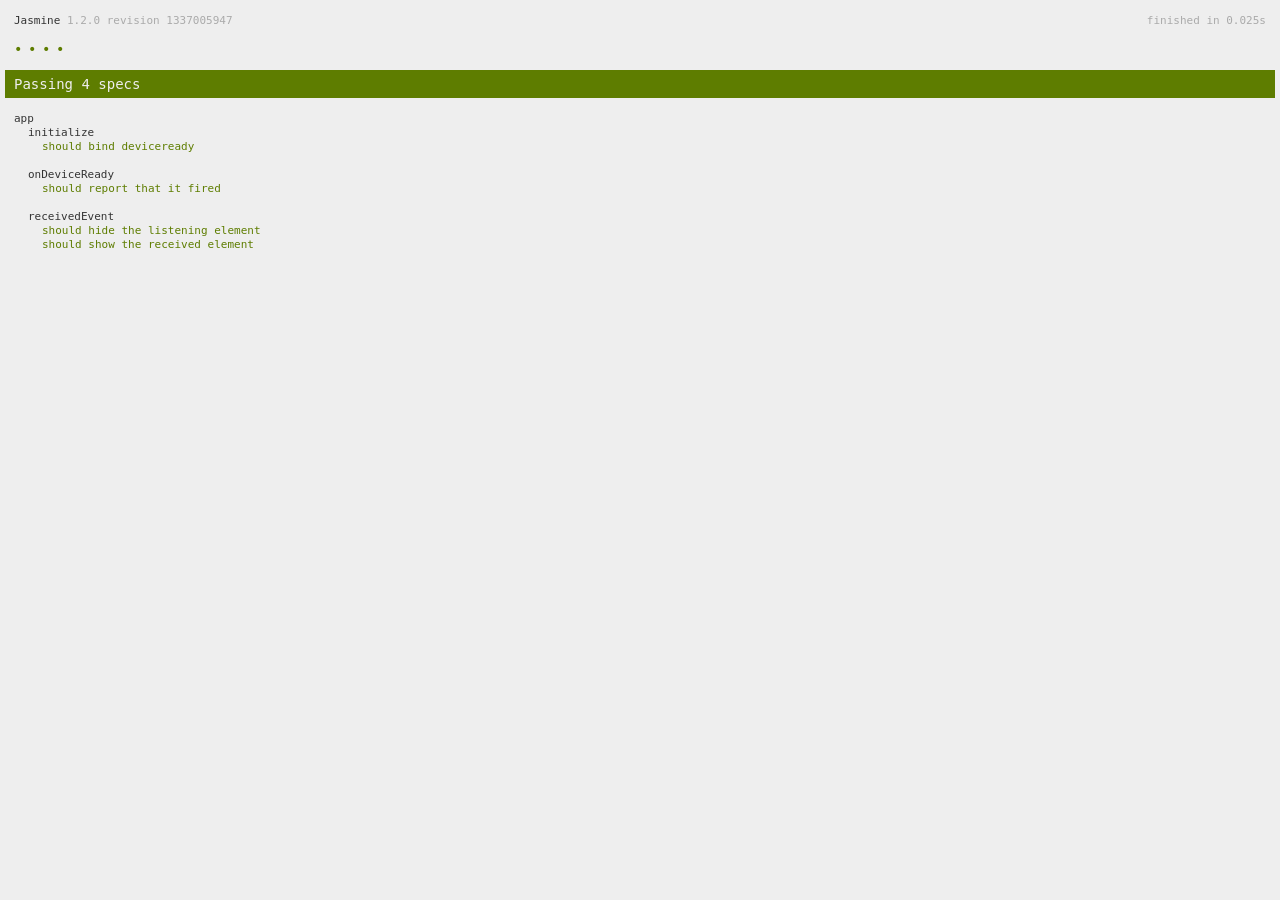
<file: spec.html>
<!DOCTYPE html>
<!--
    Licensed to the Apache Software Foundation (ASF) under one
    or more contributor license agreements.  See the NOTICE file
    distributed with this work for additional information
    regarding copyright ownership.  The ASF licenses this file
    to you under the Apache License, Version 2.0 (the
    "License"); you may not use this file except in compliance
    with the License.  You may obtain a copy of the License at

    http://www.apache.org/licenses/LICENSE-2.0

    Unless required by applicable law or agreed to in writing,
    software distributed under the License is distributed on an
    "AS IS" BASIS, WITHOUT WARRANTIES OR CONDITIONS OF ANY
     KIND, either express or implied.  See the License for the
    specific language governing permissions and limitations
    under the License.
-->
<html>
    <head>
        <title>Jasmine Spec Runner</title>

        <!-- jasmine source -->
        <link rel="shortcut icon" type="image/png" href="spec/lib/jasmine-1.2.0/jasmine_favicon.png">
        <link rel="stylesheet" type="text/css" href="spec/lib/jasmine-1.2.0/jasmine.css">
        <script type="text/javascript" src="spec/lib/jasmine-1.2.0/jasmine.js"></script>
        <script type="text/javascript" src="spec/lib/jasmine-1.2.0/jasmine-html.js"></script>

        <!-- include source files here... -->
        <script type="text/javascript" src="js/index.js"></script>

        <!-- include spec files here... -->
        <script type="text/javascript" src="spec/helper.js"></script>
        <script type="text/javascript" src="spec/index.js"></script>

        <script type="text/javascript">
            (function() {
                var jasmineEnv = jasmine.getEnv();
                jasmineEnv.updateInterval = 1000;

                var htmlReporter = new jasmine.HtmlReporter();

                jasmineEnv.addReporter(htmlReporter);

                jasmineEnv.specFilter = function(spec) {
                    return htmlReporter.specFilter(spec);
                };

                var currentWindowOnload = window.onload;

                window.onload = function() {
                    if (currentWindowOnload) {
                        currentWindowOnload();
                    }
                    execJasmine();
                };

                function execJasmine() {
                    jasmineEnv.execute();
                }
            })();
        </script>
    </head>
    <body>
        <div id="stage" style="display:none;"></div>
    </body>
</html>
</file>
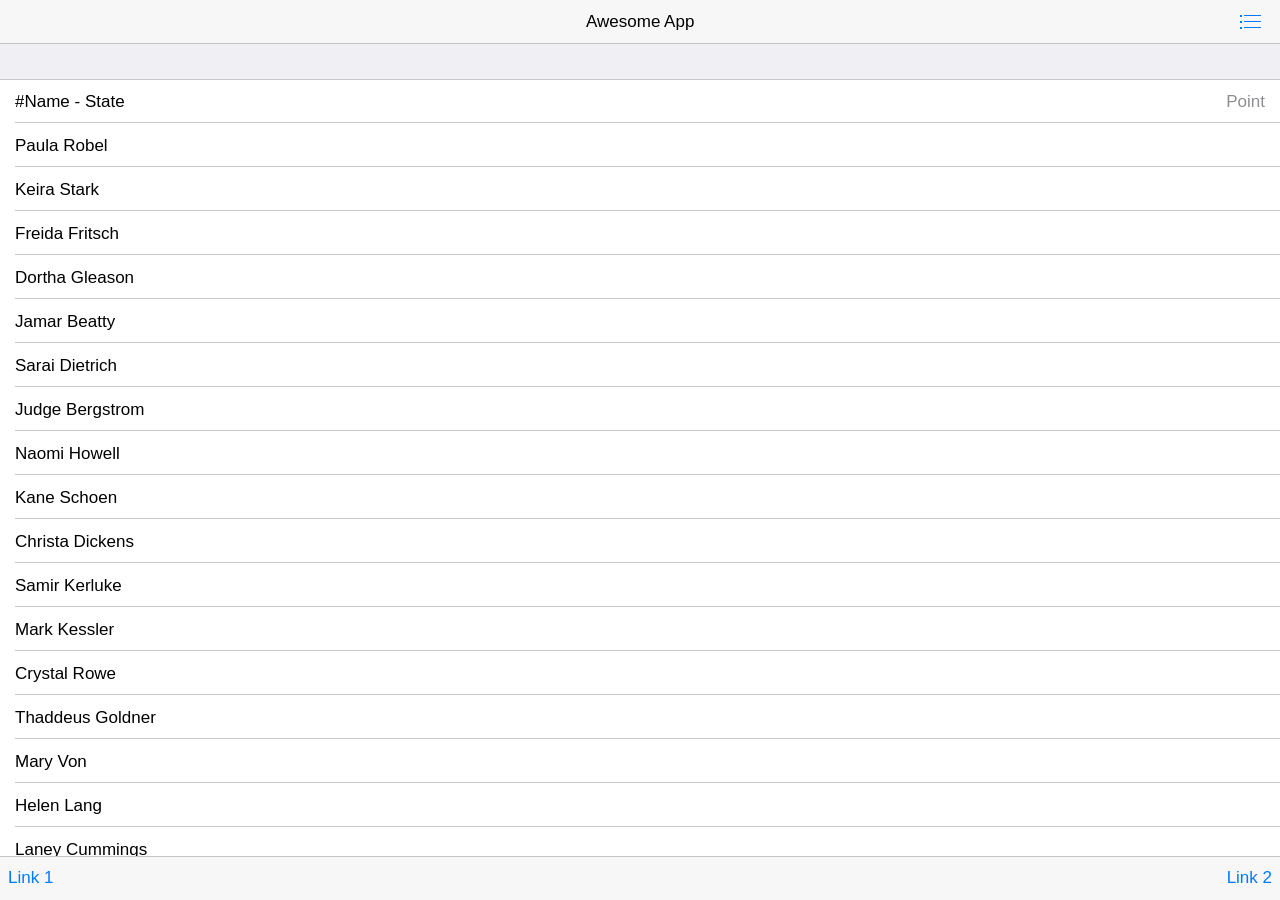
<file: test.html>
<!DOCTYPE html>
<html>
<head>
    <!-- Required meta tags-->
    <meta charset="utf-8">
    <meta name="viewport" content="width=device-width, initial-scale=1, maximum-scale=1, minimum-scale=1, user-scalable=no, minimal-ui">
    <meta name="apple-mobile-web-app-capable" content="yes">
    <meta name="apple-mobile-web-app-status-bar-style" content="black">
    <!-- Your app title -->
    <title>My App</title>
    <!-- Path to Framework7 iOS CSS theme styles-->
    <link rel="stylesheet" href="lib/framework7.ios.min.css">
    <!-- Path to Framework7 iOS related color styles -->
    <link rel="stylesheet" href="lib/framework7.ios.colors.min.css">
    <!-- Path to your custom app styles-->
</head>
<body>
<!-- Status bar overlay for full screen mode (PhoneGap) -->
<div class="statusbar-overlay"></div>
<!-- Panels overlay-->
<div class="panel-overlay"></div>
<!-- Left panel with reveal effect-->
<div class="panel panel-left panel-reveal">
    <div class="content-block">
        <p>Left panel content goes here</p>
    </div>
</div>
<!-- Views -->
<div class="views">
    <!-- Your main view, should have "view-main" class -->
    <div class="view view-main">
        <!-- Top Navbar-->
        <div class="navbar">
            <div class="navbar-inner">
                <!-- We need cool sliding animation on title element, so we have additional "sliding" class -->
                <div class="center sliding">Awesome App</div>
                <div class="right">
                    <!--
                      Right link contains only icon - additional "icon-only" class
                      Additional "open-panel" class tells app to open panel when we click on this link
                    -->
                    <a href="#" class="link icon-only open-panel"><i class="icon icon-bars"></i></a>
                </div>
            </div>
        </div>
        <!-- Pages container, because we use fixed-through navbar and toolbar, it has additional appropriate classes-->
        <div class="pages navbar-through toolbar-through">
            <!-- Page, "data-page" contains page name -->
            <div data-page="index" class="page">
                <!-- Scrollable page content -->
                <div class="page-content">
                    <div id="leaderboard_list" class="list-block">
                        <ul>
                            <li class="item-content text-bold">
                                <div class="item-inner">
                                    <div class="item-title">#</div>
                                    Name - State
                                    <div class="item-after">Point</div>
                                </div>
                            </li>


                            <li class="item-content">
                                <div class="item-inner">
                                    <div class="item-title">Paula Robel</div>
                                </div>
                            </li>

                            <li class="item-content">
                                <div class="item-inner">
                                    <div class="item-title">Keira Stark</div>
                                </div>
                            </li>

                            <li class="item-content">
                                <div class="item-inner">
                                    <div class="item-title">Freida Fritsch</div>
                                </div>
                            </li>

                            <li class="item-content">
                                <div class="item-inner">
                                    <div class="item-title">Dortha Gleason</div>
                                </div>
                            </li>

                            <li class="item-content">
                                <div class="item-inner">
                                    <div class="item-title">Jamar Beatty</div>
                                </div>
                            </li>

                            <li class="item-content">
                                <div class="item-inner">
                                    <div class="item-title">Sarai Dietrich</div>
                                </div>
                            </li>

                            <li class="item-content">
                                <div class="item-inner">
                                    <div class="item-title">Judge Bergstrom</div>
                                </div>
                            </li>

                            <li class="item-content">
                                <div class="item-inner">
                                    <div class="item-title">Naomi Howell</div>
                                </div>
                            </li>

                            <li class="item-content">
                                <div class="item-inner">
                                    <div class="item-title">Kane Schoen</div>
                                </div>
                            </li>

                            <li class="item-content">
                                <div class="item-inner">
                                    <div class="item-title">Christa Dickens</div>
                                </div>
                            </li>

                            <li class="item-content">
                                <div class="item-inner">
                                    <div class="item-title">Samir Kerluke</div>
                                </div>
                            </li>

                            <li class="item-content">
                                <div class="item-inner">
                                    <div class="item-title">Mark Kessler</div>
                                </div>
                            </li>

                            <li class="item-content">
                                <div class="item-inner">
                                    <div class="item-title">Crystal Rowe</div>
                                </div>
                            </li>

                            <li class="item-content">
                                <div class="item-inner">
                                    <div class="item-title">Thaddeus Goldner</div>
                                </div>
                            </li>

                            <li class="item-content">
                                <div class="item-inner">
                                    <div class="item-title">Mary Von</div>
                                </div>
                            </li>

                            <li class="item-content">
                                <div class="item-inner">
                                    <div class="item-title">Helen Lang</div>
                                </div>
                            </li>

                            <li class="item-content">
                                <div class="item-inner">
                                    <div class="item-title">Laney Cummings</div>
                                </div>
                            </li>

                            <li class="item-content">
                                <div class="item-inner">
                                    <div class="item-title">Elvis D'Amore</div>
                                </div>
                            </li>

                            <li class="item-content">
                                <div class="item-inner">
                                    <div class="item-title">Fernando Herman</div>
                                </div>
                            </li>

                            <li class="item-content">
                                <div class="item-inner">
                                    <div class="item-title">Frances Kling</div>
                                </div>
                            </li>
                        </ul>
                    </div>

                    <!-- Link to another page -->
                    <a href="about.html">About app</a>
                </div>
            </div>
        </div>
        <!-- Bottom Toolbar-->
        <div class="toolbar">
            <div class="toolbar-inner">
                <!-- Toolbar links -->
                <a href="#" class="link">Link 1</a>
                <a href="#" class="link">Link 2</a>
            </div>
        </div>
    </div>
</div>
<!-- Path to Framework7 Library JS-->
<script type="text/javascript" src="lib/framework7.min.js"></script>
<!-- Path to your app js-->
<script type="text/javascript">
    var fapp = new Framework7();

</script>
</body>
</html>
</file>
<file: spec/lib/jasmine-1.2.0/jasmine.css>
body { background-color: #eeeeee; padding: 0; margin: 5px; overflow-y: scroll; }

#HTMLReporter { font-size: 11px; font-family: Monaco, "Lucida Console", monospace; line-height: 14px; color: #333333; }
#HTMLReporter a { text-decoration: none; }
#HTMLReporter a:hover { text-decoration: underline; }
#HTMLReporter p, #HTMLReporter h1, #HTMLReporter h2, #HTMLReporter h3, #HTMLReporter h4, #HTMLReporter h5, #HTMLReporter h6 { margin: 0; line-height: 14px; }
#HTMLReporter .banner, #HTMLReporter .symbolSummary, #HTMLReporter .summary, #HTMLReporter .resultMessage, #HTMLReporter .specDetail .description, #HTMLReporter .alert .bar, #HTMLReporter .stackTrace { padding-left: 9px; padding-right: 9px; }
#HTMLReporter #jasmine_content { position: fixed; right: 100%; }
#HTMLReporter .version { color: #aaaaaa; }
#HTMLReporter .banner { margin-top: 14px; }
#HTMLReporter .duration { color: #aaaaaa; float: right; }
#HTMLReporter .symbolSummary { overflow: hidden; *zoom: 1; margin: 14px 0; }
#HTMLReporter .symbolSummary li { display: block; float: left; height: 7px; width: 14px; margin-bottom: 7px; font-size: 16px; }
#HTMLReporter .symbolSummary li.passed { font-size: 14px; }
#HTMLReporter .symbolSummary li.passed:before { color: #5e7d00; content: "\02022"; }
#HTMLReporter .symbolSummary li.failed { line-height: 9px; }
#HTMLReporter .symbolSummary li.failed:before { color: #b03911; content: "x"; font-weight: bold; margin-left: -1px; }
#HTMLReporter .symbolSummary li.skipped { font-size: 14px; }
#HTMLReporter .symbolSummary li.skipped:before { color: #bababa; content: "\02022"; }
#HTMLReporter .symbolSummary li.pending { line-height: 11px; }
#HTMLReporter .symbolSummary li.pending:before { color: #aaaaaa; content: "-"; }
#HTMLReporter .bar { line-height: 28px; font-size: 14px; display: block; color: #eee; }
#HTMLReporter .runningAlert { background-color: #666666; }
#HTMLReporter .skippedAlert { background-color: #aaaaaa; }
#HTMLReporter .skippedAlert:first-child { background-color: #333333; }
#HTMLReporter .skippedAlert:hover { text-decoration: none; color: white; text-decoration: underline; }
#HTMLReporter .passingAlert { background-color: #a6b779; }
#HTMLReporter .passingAlert:first-child { background-color: #5e7d00; }
#HTMLReporter .failingAlert { background-color: #cf867e; }
#HTMLReporter .failingAlert:first-child { background-color: #b03911; }
#HTMLReporter .results { margin-top: 14px; }
#HTMLReporter #details { display: none; }
#HTMLReporter .resultsMenu, #HTMLReporter .resultsMenu a { background-color: #fff; color: #333333; }
#HTMLReporter.showDetails .summaryMenuItem { font-weight: normal; text-decoration: inherit; }
#HTMLReporter.showDetails .summaryMenuItem:hover { text-decoration: underline; }
#HTMLReporter.showDetails .detailsMenuItem { font-weight: bold; text-decoration: underline; }
#HTMLReporter.showDetails .summary { display: none; }
#HTMLReporter.showDetails #details { display: block; }
#HTMLReporter .summaryMenuItem { font-weight: bold; text-decoration: underline; }
#HTMLReporter .summary { margin-top: 14px; }
#HTMLReporter .summary .suite .suite, #HTMLReporter .summary .specSummary { margin-left: 14px; }
#HTMLReporter .summary .specSummary.passed a { color: #5e7d00; }
#HTMLReporter .summary .specSummary.failed a { color: #b03911; }
#HTMLReporter .description + .suite { margin-top: 0; }
#HTMLReporter .suite { margin-top: 14px; }
#HTMLReporter .suite a { color: #333333; }
#HTMLReporter #details .specDetail { margin-bottom: 28px; }
#HTMLReporter #details .specDetail .description { display: block; color: white; background-color: #b03911; }
#HTMLReporter .resultMessage { padding-top: 14px; color: #333333; }
#HTMLReporter .resultMessage span.result { display: block; }
#HTMLReporter .stackTrace { margin: 5px 0 0 0; max-height: 224px; overflow: auto; line-height: 18px; color: #666666; border: 1px solid #ddd; background: white; white-space: pre; }

#TrivialReporter { padding: 8px 13px; position: absolute; top: 0; bottom: 0; left: 0; right: 0; overflow-y: scroll; background-color: white; font-family: "Helvetica Neue Light", "Lucida Grande", "Calibri", "Arial", sans-serif; /*.resultMessage {*/ /*white-space: pre;*/ /*}*/ }
#TrivialReporter a:visited, #TrivialReporter a { color: #303; }
#TrivialReporter a:hover, #TrivialReporter a:active { color: blue; }
#TrivialReporter .run_spec { float: right; padding-right: 5px; font-size: .8em; text-decoration: none; }
#TrivialReporter .banner { color: #303; background-color: #fef; padding: 5px; }
#TrivialReporter .logo { float: left; font-size: 1.1em; padding-left: 5px; }
#TrivialReporter .logo .version { font-size: .6em; padding-left: 1em; }
#TrivialReporter .runner.running { background-color: yellow; }
#TrivialReporter .options { text-align: right; font-size: .8em; }
#TrivialReporter .suite { border: 1px outset gray; margin: 5px 0; padding-left: 1em; }
#TrivialReporter .suite .suite { margin: 5px; }
#TrivialReporter .suite.passed { background-color: #dfd; }
#TrivialReporter .suite.failed { background-color: #fdd; }
#TrivialReporter .spec { margin: 5px; padding-left: 1em; clear: both; }
#TrivialReporter .spec.failed, #TrivialReporter .spec.passed, #TrivialReporter .spec.skipped { padding-bottom: 5px; border: 1px solid gray; }
#TrivialReporter .spec.failed { background-color: #fbb; border-color: red; }
#TrivialReporter .spec.passed { background-color: #bfb; border-color: green; }
#TrivialReporter .spec.skipped { background-color: #bbb; }
#TrivialReporter .messages { border-left: 1px dashed gray; padding-left: 1em; padding-right: 1em; }
#TrivialReporter .passed { background-color: #cfc; display: none; }
#TrivialReporter .failed { background-color: #fbb; }
#TrivialReporter .skipped { color: #777; background-color: #eee; display: none; }
#TrivialReporter .resultMessage span.result { display: block; line-height: 2em; color: black; }
#TrivialReporter .resultMessage .mismatch { color: black; }
#TrivialReporter .stackTrace { white-space: pre; font-size: .8em; margin-left: 10px; max-height: 5em; overflow: auto; border: 1px inset red; padding: 1em; background: #eef; }
#TrivialReporter .finished-at { padding-left: 1em; font-size: .6em; }
#TrivialReporter.show-passed .passed, #TrivialReporter.show-skipped .skipped { display: block; }
#TrivialReporter #jasmine_content { position: fixed; right: 100%; }
#TrivialReporter .runner { border: 1px solid gray; display: block; margin: 5px 0; padding: 2px 0 2px 10px; }
</file>
<file: lib/framework7.ios.min.css>
/**
 * Framework7 1.6.4
 * Full featured mobile HTML framework for building iOS & Android apps
 * 
 * http://framework7.io/
 * 
 * Copyright 2017, Vladimir Kharlampidi
 * The iDangero.us
 * http://www.idangero.us/
 * 
 * Licensed under MIT
 * 
 * Released on: May 31, 2017
 */
.framework7-root,body,html{position:relative;height:100%;width:100%;overflow-x:hidden}body{font-family:-apple-system,SF UI Text,Helvetica Neue,Helvetica,Arial,sans-serif;margin:0;padding:0;color:#000;font-size:14px;line-height:1.4;width:100%;-webkit-text-size-adjust:100%;background:#fff;overflow:hidden}.framework7-root{overflow:hidden}@media all and (width:1024px) and (height:691px) and (orientation:landscape){.framework7-root,body,html{height:671px}}@media all and (width:1024px) and (height:692px) and (orientation:landscape){.framework7-root,body,html{height:672px}}*{-webkit-tap-highlight-color:transparent;-webkit-touch-callout:none}a,input,select,textarea{outline:0}a{text-decoration:none;color:#007aff}p{margin:1em 0}.row{display:-webkit-box;display:-ms-flexbox;display:-webkit-flex;display:flex;-webkit-box-pack:justify;-ms-flex-pack:justify;-webkit-justify-content:space-between;justify-content:space-between;-webkit-box-lines:multiple;-moz-box-lines:multiple;-webkit-flex-wrap:wrap;-ms-flex-wrap:wrap;flex-wrap:wrap;-webkit-box-align:start;-ms-flex-align:start;-webkit-align-items:flex-start;align-items:flex-start}.row>[class*=col-]{box-sizing:border-box}.row .col-auto{width:100%}.row .col-100{width:100%;width:-webkit-calc((100% - 15px*0)/ 1);width:calc((100% - 15px*0)/ 1)}.row.no-gutter .col-100{width:100%}.row .col-95{width:95%;width:-webkit-calc((100% - 15px*.05263157894736836)/ 1.0526315789473684);width:calc((100% - 15px*.05263157894736836)/ 1.0526315789473684)}.row.no-gutter .col-95{width:95%}.row .col-90{width:90%;width:-webkit-calc((100% - 15px*.11111111111111116)/ 1.1111111111111112);width:calc((100% - 15px*.11111111111111116)/ 1.1111111111111112)}.row.no-gutter .col-90{width:90%}.row .col-85{width:85%;width:-webkit-calc((100% - 15px*.17647058823529416)/ 1.1764705882352942);width:calc((100% - 15px*.17647058823529416)/ 1.1764705882352942)}.row.no-gutter .col-85{width:85%}.row .col-80{width:80%;width:-webkit-calc((100% - 15px*.25)/ 1.25);width:calc((100% - 15px*.25)/ 1.25)}.row.no-gutter .col-80{width:80%}.row .col-75{width:75%;width:-webkit-calc((100% - 15px*.33333333333333326)/ 1.3333333333333333);width:calc((100% - 15px*.33333333333333326)/ 1.3333333333333333)}.row.no-gutter .col-75{width:75%}.row .col-70{width:70%;width:-webkit-calc((100% - 15px*.4285714285714286)/ 1.4285714285714286);width:calc((100% - 15px*.4285714285714286)/ 1.4285714285714286)}.row.no-gutter .col-70{width:70%}.row .col-66{width:66.66666666666666%;width:-webkit-calc((100% - 15px*.5000000000000002)/ 1.5000000000000002);width:calc((100% - 15px*.5000000000000002)/ 1.5000000000000002)}.row.no-gutter .col-66{width:66.66666666666666%}.row .col-65{width:65%;width:-webkit-calc((100% - 15px*.5384615384615385)/ 1.5384615384615385);width:calc((100% - 15px*.5384615384615385)/ 1.5384615384615385)}.row.no-gutter .col-65{width:65%}.row .col-60{width:60%;width:-webkit-calc((100% - 15px*.6666666666666667)/ 1.6666666666666667);width:calc((100% - 15px*.6666666666666667)/ 1.6666666666666667)}.row.no-gutter .col-60{width:60%}.row .col-55{width:55%;width:-webkit-calc((100% - 15px*.8181818181818181)/ 1.8181818181818181);width:calc((100% - 15px*.8181818181818181)/ 1.8181818181818181)}.row.no-gutter .col-55{width:55%}.row .col-50{width:50%;width:-webkit-calc((100% - 15px*1)/ 2);width:calc((100% - 15px*1)/ 2)}.row.no-gutter .col-50{width:50%}.row .col-45{width:45%;width:-webkit-calc((100% - 15px*1.2222222222222223)/ 2.2222222222222223);width:calc((100% - 15px*1.2222222222222223)/ 2.2222222222222223)}.row.no-gutter .col-45{width:45%}.row .col-40{width:40%;width:-webkit-calc((100% - 15px*1.5)/ 2.5);width:calc((100% - 15px*1.5)/ 2.5)}.row.no-gutter .col-40{width:40%}.row .col-35{width:35%;width:-webkit-calc((100% - 15px*1.8571428571428572)/ 2.857142857142857);width:calc((100% - 15px*1.8571428571428572)/ 2.857142857142857)}.row.no-gutter .col-35{width:35%}.row .col-33{width:33.333333333333336%;width:-webkit-calc((100% - 15px*2)/ 3);width:calc((100% - 15px*2)/ 3)}.row.no-gutter .col-33{width:33.333333333333336%}.row .col-30{width:30%;width:-webkit-calc((100% - 15px*2.3333333333333335)/ 3.3333333333333335);width:calc((100% - 15px*2.3333333333333335)/ 3.3333333333333335)}.row.no-gutter .col-30{width:30%}.row .col-25{width:25%;width:-webkit-calc((100% - 15px*3)/ 4);width:calc((100% - 15px*3)/ 4)}.row.no-gutter .col-25{width:25%}.row .col-20{width:20%;width:-webkit-calc((100% - 15px*4)/ 5);width:calc((100% - 15px*4)/ 5)}.row.no-gutter .col-20{width:20%}.row .col-15{width:15%;width:-webkit-calc((100% - 15px*5.666666666666667)/ 6.666666666666667);width:calc((100% - 15px*5.666666666666667)/ 6.666666666666667)}.row.no-gutter .col-15{width:15%}.row .col-10{width:10%;width:-webkit-calc((100% - 15px*9)/ 10);width:calc((100% - 15px*9)/ 10)}.row.no-gutter .col-10{width:10%}.row .col-5{width:5%;width:-webkit-calc((100% - 15px*19)/ 20);width:calc((100% - 15px*19)/ 20)}.row.no-gutter .col-5{width:5%}.row .col-auto:nth-last-child(1),.row .col-auto:nth-last-child(1)~.col-auto{width:100%;width:-webkit-calc((100% - 15px*0)/ 1);width:calc((100% - 15px*0)/ 1)}.row.no-gutter .col-auto:nth-last-child(1),.row.no-gutter .col-auto:nth-last-child(1)~.col-auto{width:100%}.row .col-auto:nth-last-child(2),.row .col-auto:nth-last-child(2)~.col-auto{width:50%;width:-webkit-calc((100% - 15px*1)/ 2);width:calc((100% - 15px*1)/ 2)}.row.no-gutter .col-auto:nth-last-child(2),.row.no-gutter .col-auto:nth-last-child(2)~.col-auto{width:50%}.row .col-auto:nth-last-child(3),.row .col-auto:nth-last-child(3)~.col-auto{width:33.33333333%;width:-webkit-calc((100% - 15px*2)/ 3);width:calc((100% - 15px*2)/ 3)}.row.no-gutter .col-auto:nth-last-child(3),.row.no-gutter .col-auto:nth-last-child(3)~.col-auto{width:33.33333333%}.row .col-auto:nth-last-child(4),.row .col-auto:nth-last-child(4)~.col-auto{width:25%;width:-webkit-calc((100% - 15px*3)/ 4);width:calc((100% - 15px*3)/ 4)}.row.no-gutter .col-auto:nth-last-child(4),.row.no-gutter .col-auto:nth-last-child(4)~.col-auto{width:25%}.row .col-auto:nth-last-child(5),.row .col-auto:nth-last-child(5)~.col-auto{width:20%;width:-webkit-calc((100% - 15px*4)/ 5);width:calc((100% - 15px*4)/ 5)}.row.no-gutter .col-auto:nth-last-child(5),.row.no-gutter .col-auto:nth-last-child(5)~.col-auto{width:20%}.row .col-auto:nth-last-child(6),.row .col-auto:nth-last-child(6)~.col-auto{width:16.66666667%;width:-webkit-calc((100% - 15px*5)/ 6);width:calc((100% - 15px*5)/ 6)}.row.no-gutter .col-auto:nth-last-child(6),.row.no-gutter .col-auto:nth-last-child(6)~.col-auto{width:16.66666667%}.row .col-auto:nth-last-child(7),.row .col-auto:nth-last-child(7)~.col-auto{width:14.28571429%;width:-webkit-calc((100% - 15px*6)/ 7);width:calc((100% - 15px*6)/ 7)}.row.no-gutter .col-auto:nth-last-child(7),.row.no-gutter .col-auto:nth-last-child(7)~.col-auto{width:14.28571429%}.row .col-auto:nth-last-child(8),.row .col-auto:nth-last-child(8)~.col-auto{width:12.5%;width:-webkit-calc((100% - 15px*7)/ 8);width:calc((100% - 15px*7)/ 8)}.row.no-gutter .col-auto:nth-last-child(8),.row.no-gutter .col-auto:nth-last-child(8)~.col-auto{width:12.5%}.row .col-auto:nth-last-child(9),.row .col-auto:nth-last-child(9)~.col-auto{width:11.11111111%;width:-webkit-calc((100% - 15px*8)/ 9);width:calc((100% - 15px*8)/ 9)}.row.no-gutter .col-auto:nth-last-child(9),.row.no-gutter .col-auto:nth-last-child(9)~.col-auto{width:11.11111111%}.row .col-auto:nth-last-child(10),.row .col-auto:nth-last-child(10)~.col-auto{width:10%;width:-webkit-calc((100% - 15px*9)/ 10);width:calc((100% - 15px*9)/ 10)}.row.no-gutter .col-auto:nth-last-child(10),.row.no-gutter .col-auto:nth-last-child(10)~.col-auto{width:10%}.row .col-auto:nth-last-child(11),.row .col-auto:nth-last-child(11)~.col-auto{width:9.09090909%;width:-webkit-calc((100% - 15px*10)/ 11);width:calc((100% - 15px*10)/ 11)}.row.no-gutter .col-auto:nth-last-child(11),.row.no-gutter .col-auto:nth-last-child(11)~.col-auto{width:9.09090909%}.row .col-auto:nth-last-child(12),.row .col-auto:nth-last-child(12)~.col-auto{width:8.33333333%;width:-webkit-calc((100% - 15px*11)/ 12);width:calc((100% - 15px*11)/ 12)}.row.no-gutter .col-auto:nth-last-child(12),.row.no-gutter .col-auto:nth-last-child(12)~.col-auto{width:8.33333333%}.row .col-auto:nth-last-child(13),.row .col-auto:nth-last-child(13)~.col-auto{width:7.69230769%;width:-webkit-calc((100% - 15px*12)/ 13);width:calc((100% - 15px*12)/ 13)}.row.no-gutter .col-auto:nth-last-child(13),.row.no-gutter .col-auto:nth-last-child(13)~.col-auto{width:7.69230769%}.row .col-auto:nth-last-child(14),.row .col-auto:nth-last-child(14)~.col-auto{width:7.14285714%;width:-webkit-calc((100% - 15px*13)/ 14);width:calc((100% - 15px*13)/ 14)}.row.no-gutter .col-auto:nth-last-child(14),.row.no-gutter .col-auto:nth-last-child(14)~.col-auto{width:7.14285714%}.row .col-auto:nth-last-child(15),.row .col-auto:nth-last-child(15)~.col-auto{width:6.66666667%;width:-webkit-calc((100% - 15px*14)/ 15);width:calc((100% - 15px*14)/ 15)}.row.no-gutter .col-auto:nth-last-child(15),.row.no-gutter .col-auto:nth-last-child(15)~.col-auto{width:6.66666667%}.row .col-auto:nth-last-child(16),.row .col-auto:nth-last-child(16)~.col-auto{width:6.25%;width:-webkit-calc((100% - 15px*15)/ 16);width:calc((100% - 15px*15)/ 16)}.row.no-gutter .col-auto:nth-last-child(16),.row.no-gutter .col-auto:nth-last-child(16)~.col-auto{width:6.25%}.row .col-auto:nth-last-child(17),.row .col-auto:nth-last-child(17)~.col-auto{width:5.88235294%;width:-webkit-calc((100% - 15px*16)/ 17);width:calc((100% - 15px*16)/ 17)}.row.no-gutter .col-auto:nth-last-child(17),.row.no-gutter .col-auto:nth-last-child(17)~.col-auto{width:5.88235294%}.row .col-auto:nth-last-child(18),.row .col-auto:nth-last-child(18)~.col-auto{width:5.55555556%;width:-webkit-calc((100% - 15px*17)/ 18);width:calc((100% - 15px*17)/ 18)}.row.no-gutter .col-auto:nth-last-child(18),.row.no-gutter .col-auto:nth-last-child(18)~.col-auto{width:5.55555556%}.row .col-auto:nth-last-child(19),.row .col-auto:nth-last-child(19)~.col-auto{width:5.26315789%;width:-webkit-calc((100% - 15px*18)/ 19);width:calc((100% - 15px*18)/ 19)}.row.no-gutter .col-auto:nth-last-child(19),.row.no-gutter .col-auto:nth-last-child(19)~.col-auto{width:5.26315789%}.row .col-auto:nth-last-child(20),.row .col-auto:nth-last-child(20)~.col-auto{width:5%;width:-webkit-calc((100% - 15px*19)/ 20);width:calc((100% - 15px*19)/ 20)}.row.no-gutter .col-auto:nth-last-child(20),.row.no-gutter .col-auto:nth-last-child(20)~.col-auto{width:5%}.row .col-auto:nth-last-child(21),.row .col-auto:nth-last-child(21)~.col-auto{width:4.76190476%;width:-webkit-calc((100% - 15px*20)/ 21);width:calc((100% - 15px*20)/ 21)}.row.no-gutter .col-auto:nth-last-child(21),.row.no-gutter .col-auto:nth-last-child(21)~.col-auto{width:4.76190476%}@media all and (min-width:768px){.row .tablet-100{width:100%;width:-webkit-calc((100% - 15px*0)/ 1);width:calc((100% - 15px*0)/ 1)}.row.no-gutter .tablet-100{width:100%}.row .tablet-95{width:95%;width:-webkit-calc((100% - 15px*.05263157894736836)/ 1.0526315789473684);width:calc((100% - 15px*.05263157894736836)/ 1.0526315789473684)}.row.no-gutter .tablet-95{width:95%}.row .tablet-90{width:90%;width:-webkit-calc((100% - 15px*.11111111111111116)/ 1.1111111111111112);width:calc((100% - 15px*.11111111111111116)/ 1.1111111111111112)}.row.no-gutter .tablet-90{width:90%}.row .tablet-85{width:85%;width:-webkit-calc((100% - 15px*.17647058823529416)/ 1.1764705882352942);width:calc((100% - 15px*.17647058823529416)/ 1.1764705882352942)}.row.no-gutter .tablet-85{width:85%}.row .tablet-80{width:80%;width:-webkit-calc((100% - 15px*.25)/ 1.25);width:calc((100% - 15px*.25)/ 1.25)}.row.no-gutter .tablet-80{width:80%}.row .tablet-75{width:75%;width:-webkit-calc((100% - 15px*.33333333333333326)/ 1.3333333333333333);width:calc((100% - 15px*.33333333333333326)/ 1.3333333333333333)}.row.no-gutter .tablet-75{width:75%}.row .tablet-70{width:70%;width:-webkit-calc((100% - 15px*.4285714285714286)/ 1.4285714285714286);width:calc((100% - 15px*.4285714285714286)/ 1.4285714285714286)}.row.no-gutter .tablet-70{width:70%}.row .tablet-66{width:66.66666666666666%;width:-webkit-calc((100% - 15px*.5000000000000002)/ 1.5000000000000002);width:calc((100% - 15px*.5000000000000002)/ 1.5000000000000002)}.row.no-gutter .tablet-66{width:66.66666666666666%}.row .tablet-65{width:65%;width:-webkit-calc((100% - 15px*.5384615384615385)/ 1.5384615384615385);width:calc((100% - 15px*.5384615384615385)/ 1.5384615384615385)}.row.no-gutter .tablet-65{width:65%}.row .tablet-60{width:60%;width:-webkit-calc((100% - 15px*.6666666666666667)/ 1.6666666666666667);width:calc((100% - 15px*.6666666666666667)/ 1.6666666666666667)}.row.no-gutter .tablet-60{width:60%}.row .tablet-55{width:55%;width:-webkit-calc((100% - 15px*.8181818181818181)/ 1.8181818181818181);width:calc((100% - 15px*.8181818181818181)/ 1.8181818181818181)}.row.no-gutter .tablet-55{width:55%}.row .tablet-50{width:50%;width:-webkit-calc((100% - 15px*1)/ 2);width:calc((100% - 15px*1)/ 2)}.row.no-gutter .tablet-50{width:50%}.row .tablet-45{width:45%;width:-webkit-calc((100% - 15px*1.2222222222222223)/ 2.2222222222222223);width:calc((100% - 15px*1.2222222222222223)/ 2.2222222222222223)}.row.no-gutter .tablet-45{width:45%}.row .tablet-40{width:40%;width:-webkit-calc((100% - 15px*1.5)/ 2.5);width:calc((100% - 15px*1.5)/ 2.5)}.row.no-gutter .tablet-40{width:40%}.row .tablet-35{width:35%;width:-webkit-calc((100% - 15px*1.8571428571428572)/ 2.857142857142857);width:calc((100% - 15px*1.8571428571428572)/ 2.857142857142857)}.row.no-gutter .tablet-35{width:35%}.row .tablet-33{width:33.333333333333336%;width:-webkit-calc((100% - 15px*2)/ 3);width:calc((100% - 15px*2)/ 3)}.row.no-gutter .tablet-33{width:33.333333333333336%}.row .tablet-30{width:30%;width:-webkit-calc((100% - 15px*2.3333333333333335)/ 3.3333333333333335);width:calc((100% - 15px*2.3333333333333335)/ 3.3333333333333335)}.row.no-gutter .tablet-30{width:30%}.row .tablet-25{width:25%;width:-webkit-calc((100% - 15px*3)/ 4);width:calc((100% - 15px*3)/ 4)}.row.no-gutter .tablet-25{width:25%}.row .tablet-20{width:20%;width:-webkit-calc((100% - 15px*4)/ 5);width:calc((100% - 15px*4)/ 5)}.row.no-gutter .tablet-20{width:20%}.row .tablet-15{width:15%;width:-webkit-calc((100% - 15px*5.666666666666667)/ 6.666666666666667);width:calc((100% - 15px*5.666666666666667)/ 6.666666666666667)}.row.no-gutter .tablet-15{width:15%}.row .tablet-10{width:10%;width:-webkit-calc((100% - 15px*9)/ 10);width:calc((100% - 15px*9)/ 10)}.row.no-gutter .tablet-10{width:10%}.row .tablet-5{width:5%;width:-webkit-calc((100% - 15px*19)/ 20);width:calc((100% - 15px*19)/ 20)}.row.no-gutter .tablet-5{width:5%}.row .tablet-auto:nth-last-child(1),.row .tablet-auto:nth-last-child(1)~.col-auto{width:100%;width:-webkit-calc((100% - 15px*0)/ 1);width:calc((100% - 15px*0)/ 1)}.row.no-gutter .tablet-auto:nth-last-child(1),.row.no-gutter .tablet-auto:nth-last-child(1)~.tablet-auto{width:100%}.row .tablet-auto:nth-last-child(2),.row .tablet-auto:nth-last-child(2)~.col-auto{width:50%;width:-webkit-calc((100% - 15px*1)/ 2);width:calc((100% - 15px*1)/ 2)}.row.no-gutter .tablet-auto:nth-last-child(2),.row.no-gutter .tablet-auto:nth-last-child(2)~.tablet-auto{width:50%}.row .tablet-auto:nth-last-child(3),.row .tablet-auto:nth-last-child(3)~.col-auto{width:33.33333333%;width:-webkit-calc((100% - 15px*2)/ 3);width:calc((100% - 15px*2)/ 3)}.row.no-gutter .tablet-auto:nth-last-child(3),.row.no-gutter .tablet-auto:nth-last-child(3)~.tablet-auto{width:33.33333333%}.row .tablet-auto:nth-last-child(4),.row .tablet-auto:nth-last-child(4)~.col-auto{width:25%;width:-webkit-calc((100% - 15px*3)/ 4);width:calc((100% - 15px*3)/ 4)}.row.no-gutter .tablet-auto:nth-last-child(4),.row.no-gutter .tablet-auto:nth-last-child(4)~.tablet-auto{width:25%}.row .tablet-auto:nth-last-child(5),.row .tablet-auto:nth-last-child(5)~.col-auto{width:20%;width:-webkit-calc((100% - 15px*4)/ 5);width:calc((100% - 15px*4)/ 5)}.row.no-gutter .tablet-auto:nth-last-child(5),.row.no-gutter .tablet-auto:nth-last-child(5)~.tablet-auto{width:20%}.row .tablet-auto:nth-last-child(6),.row .tablet-auto:nth-last-child(6)~.col-auto{width:16.66666667%;width:-webkit-calc((100% - 15px*5)/ 6);width:calc((100% - 15px*5)/ 6)}.row.no-gutter .tablet-auto:nth-last-child(6),.row.no-gutter .tablet-auto:nth-last-child(6)~.tablet-auto{width:16.66666667%}.row .tablet-auto:nth-last-child(7),.row .tablet-auto:nth-last-child(7)~.col-auto{width:14.28571429%;width:-webkit-calc((100% - 15px*6)/ 7);width:calc((100% - 15px*6)/ 7)}.row.no-gutter .tablet-auto:nth-last-child(7),.row.no-gutter .tablet-auto:nth-last-child(7)~.tablet-auto{width:14.28571429%}.row .tablet-auto:nth-last-child(8),.row .tablet-auto:nth-last-child(8)~.col-auto{width:12.5%;width:-webkit-calc((100% - 15px*7)/ 8);width:calc((100% - 15px*7)/ 8)}.row.no-gutter .tablet-auto:nth-last-child(8),.row.no-gutter .tablet-auto:nth-last-child(8)~.tablet-auto{width:12.5%}.row .tablet-auto:nth-last-child(9),.row .tablet-auto:nth-last-child(9)~.col-auto{width:11.11111111%;width:-webkit-calc((100% - 15px*8)/ 9);width:calc((100% - 15px*8)/ 9)}.row.no-gutter .tablet-auto:nth-last-child(9),.row.no-gutter .tablet-auto:nth-last-child(9)~.tablet-auto{width:11.11111111%}.row .tablet-auto:nth-last-child(10),.row .tablet-auto:nth-last-child(10)~.col-auto{width:10%;width:-webkit-calc((100% - 15px*9)/ 10);width:calc((100% - 15px*9)/ 10)}.row.no-gutter .tablet-auto:nth-last-child(10),.row.no-gutter .tablet-auto:nth-last-child(10)~.tablet-auto{width:10%}.row .tablet-auto:nth-last-child(11),.row .tablet-auto:nth-last-child(11)~.col-auto{width:9.09090909%;width:-webkit-calc((100% - 15px*10)/ 11);width:calc((100% - 15px*10)/ 11)}.row.no-gutter .tablet-auto:nth-last-child(11),.row.no-gutter .tablet-auto:nth-last-child(11)~.tablet-auto{width:9.09090909%}.row .tablet-auto:nth-last-child(12),.row .tablet-auto:nth-last-child(12)~.col-auto{width:8.33333333%;width:-webkit-calc((100% - 15px*11)/ 12);width:calc((100% - 15px*11)/ 12)}.row.no-gutter .tablet-auto:nth-last-child(12),.row.no-gutter .tablet-auto:nth-last-child(12)~.tablet-auto{width:8.33333333%}.row .tablet-auto:nth-last-child(13),.row .tablet-auto:nth-last-child(13)~.col-auto{width:7.69230769%;width:-webkit-calc((100% - 15px*12)/ 13);width:calc((100% - 15px*12)/ 13)}.row.no-gutter .tablet-auto:nth-last-child(13),.row.no-gutter .tablet-auto:nth-last-child(13)~.tablet-auto{width:7.69230769%}.row .tablet-auto:nth-last-child(14),.row .tablet-auto:nth-last-child(14)~.col-auto{width:7.14285714%;width:-webkit-calc((100% - 15px*13)/ 14);width:calc((100% - 15px*13)/ 14)}.row.no-gutter .tablet-auto:nth-last-child(14),.row.no-gutter .tablet-auto:nth-last-child(14)~.tablet-auto{width:7.14285714%}.row .tablet-auto:nth-last-child(15),.row .tablet-auto:nth-last-child(15)~.col-auto{width:6.66666667%;width:-webkit-calc((100% - 15px*14)/ 15);width:calc((100% - 15px*14)/ 15)}.row.no-gutter .tablet-auto:nth-last-child(15),.row.no-gutter .tablet-auto:nth-last-child(15)~.tablet-auto{width:6.66666667%}.row .tablet-auto:nth-last-child(16),.row .tablet-auto:nth-last-child(16)~.col-auto{width:6.25%;width:-webkit-calc((100% - 15px*15)/ 16);width:calc((100% - 15px*15)/ 16)}.row.no-gutter .tablet-auto:nth-last-child(16),.row.no-gutter .tablet-auto:nth-last-child(16)~.tablet-auto{width:6.25%}.row .tablet-auto:nth-last-child(17),.row .tablet-auto:nth-last-child(17)~.col-auto{width:5.88235294%;width:-webkit-calc((100% - 15px*16)/ 17);width:calc((100% - 15px*16)/ 17)}.row.no-gutter .tablet-auto:nth-last-child(17),.row.no-gutter .tablet-auto:nth-last-child(17)~.tablet-auto{width:5.88235294%}.row .tablet-auto:nth-last-child(18),.row .tablet-auto:nth-last-child(18)~.col-auto{width:5.55555556%;width:-webkit-calc((100% - 15px*17)/ 18);width:calc((100% - 15px*17)/ 18)}.row.no-gutter .tablet-auto:nth-last-child(18),.row.no-gutter .tablet-auto:nth-last-child(18)~.tablet-auto{width:5.55555556%}.row .tablet-auto:nth-last-child(19),.row .tablet-auto:nth-last-child(19)~.col-auto{width:5.26315789%;width:-webkit-calc((100% - 15px*18)/ 19);width:calc((100% - 15px*18)/ 19)}.row.no-gutter .tablet-auto:nth-last-child(19),.row.no-gutter .tablet-auto:nth-last-child(19)~.tablet-auto{width:5.26315789%}.row .tablet-auto:nth-last-child(20),.row .tablet-auto:nth-last-child(20)~.col-auto{width:5%;width:-webkit-calc((100% - 15px*19)/ 20);width:calc((100% - 15px*19)/ 20)}.row.no-gutter .tablet-auto:nth-last-child(20),.row.no-gutter .tablet-auto:nth-last-child(20)~.tablet-auto{width:5%}.row .tablet-auto:nth-last-child(21),.row .tablet-auto:nth-last-child(21)~.col-auto{width:4.76190476%;width:-webkit-calc((100% - 15px*20)/ 21);width:calc((100% - 15px*20)/ 21)}.row.no-gutter .tablet-auto:nth-last-child(21),.row.no-gutter .tablet-auto:nth-last-child(21)~.tablet-auto{width:4.76190476%}}.view,.views{position:relative;height:100%;z-index:5000}.views{overflow:auto;-webkit-overflow-scrolling:touch}.view{overflow:hidden;box-sizing:border-box;width:100%}.pages{position:relative;width:100%;height:100%;overflow:hidden;background:#000}.page{box-sizing:border-box;position:absolute;left:0;top:0;width:100%;height:100%;background:#efeff4;-webkit-transform:translate3d(0,0,0);transform:translate3d(0,0,0)}.page.cached{display:none}.page-on-left{-webkit-transform:translate3d(-20%,0,0);transform:translate3d(-20%,0,0)}.page-on-left .swipeback-page-opacity{opacity:1}.page-on-left:after{opacity:1}.page-on-center .swipeback-page-shadow{opacity:1}.page-on-center .swipeback-page-opacity{opacity:0!important}.page-on-right{-webkit-transform:translate3d(100%,0,0);transform:translate3d(100%,0,0)}.page-on-right .swipeback-page-shadow{opacity:0!important}.page-content{overflow:auto;-webkit-overflow-scrolling:touch;box-sizing:border-box;height:100%;position:relative;z-index:1}.swipeback-page-shadow{position:absolute;right:100%;top:0;width:16px;height:100%;background:-webkit-linear-gradient(left,rgba(0,0,0,0) 0,rgba(0,0,0,0) 10%,rgba(0,0,0,.01) 50%,rgba(0,0,0,.2) 100%);background:linear-gradient(to right,rgba(0,0,0,0) 0,rgba(0,0,0,0) 10%,rgba(0,0,0,.01) 50%,rgba(0,0,0,.2) 100%);z-index:-1;content:'';will-change:opacity;contain:strict}html.android .swipeback-page-shadow{display:none;-webkit-animation:none;animation:none}.swipeback-page-opacity{position:absolute;left:0;top:0;background:rgba(0,0,0,.1);width:100%;height:100%;content:'';opacity:0;z-index:10000;will-change:opacity;contain:strict}.page-transitioning,.page-transitioning .swipeback-page-opacity,.page-transitioning .swipeback-page-shadow{-webkit-transition-duration:.4s;transition-duration:.4s}.page-from-center-to-right:before,.page-from-right-to-center:before{position:absolute;right:100%;top:0;width:16px;height:100%;background:-webkit-linear-gradient(left,rgba(0,0,0,0) 0,rgba(0,0,0,0) 10%,rgba(0,0,0,.01) 50%,rgba(0,0,0,.2) 100%);background:linear-gradient(to right,rgba(0,0,0,0) 0,rgba(0,0,0,0) 10%,rgba(0,0,0,.01) 50%,rgba(0,0,0,.2) 100%);z-index:-1;content:'';will-change:opacity;contain:strict}html.android .page-from-center-to-right:before,html.android .page-from-right-to-center:before{display:none;-webkit-animation:none;animation:none}.page-from-right-to-center{-webkit-animation:pageFromRightToCenter .4s forwards;animation:pageFromRightToCenter .4s forwards}.page-from-right-to-center:before{-webkit-animation:pageFromRightToCenterShadow .4s forwards;animation:pageFromRightToCenterShadow .4s forwards}.page-from-center-to-right{-webkit-animation:pageFromCenterToRight .4s forwards;animation:pageFromCenterToRight .4s forwards}.page-from-center-to-right:before{-webkit-animation:pageFromCenterToRightShadow .4s forwards;animation:pageFromCenterToRightShadow .4s forwards}@-webkit-keyframes pageFromRightToCenter{from{-webkit-transform:translate3d(100%,0,0)}to{-webkit-transform:translate3d(0,0,0)}}@keyframes pageFromRightToCenter{from{transform:translate3d(100%,0,0)}to{transform:translate3d(0,0,0)}}@-webkit-keyframes pageFromRightToCenterShadow{from{opacity:0}to{opacity:1}}@keyframes pageFromRightToCenterShadow{from{opacity:0}to{opacity:1}}@-webkit-keyframes pageFromCenterToRight{from{-webkit-transform:translate3d(0,0,0)}to{-webkit-transform:translate3d(100%,0,0)}}@keyframes pageFromCenterToRight{from{transform:translate3d(0,0,0)}to{transform:translate3d(100%,0,0)}}@-webkit-keyframes pageFromCenterToRightShadow{from{opacity:1}to{opacity:0}}@keyframes pageFromCenterToRightShadow{from{opacity:1}to{opacity:0}}.page-from-center-to-left{-webkit-animation:pageFromCenterToLeft .4s forwards;animation:pageFromCenterToLeft .4s forwards}.page-from-center-to-left:after{position:absolute;left:0;top:0;background:rgba(0,0,0,.1);width:100%;height:100%;content:'';opacity:0;z-index:10000;will-change:opacity;contain:strict;-webkit-animation:pageFromCenterToLeftOpacity .4s forwards;animation:pageFromCenterToLeftOpacity .4s forwards}.page-from-left-to-center{-webkit-animation:pageFromLeftToCenter .4s forwards;animation:pageFromLeftToCenter .4s forwards}.page-from-left-to-center:after{position:absolute;left:0;top:0;background:rgba(0,0,0,.1);width:100%;height:100%;content:'';opacity:0;z-index:10000;will-change:opacity;contain:strict;-webkit-animation:pageFromLeftToCenterOpacity .4s forwards;animation:pageFromLeftToCenterOpacity .4s forwards}@-webkit-keyframes pageFromCenterToLeft{from{-webkit-transform:translate3d(0,0,0)}to{-webkit-transform:translate3d(-20%,0,0)}}@keyframes pageFromCenterToLeft{from{transform:translate3d(0,0,0)}to{transform:translate3d(-20%,0,0)}}@-webkit-keyframes pageFromLeftToCenter{from{-webkit-transform:translate3d(-20%,0,0)}to{-webkit-transform:translate3d(0,0,0)}}@keyframes pageFromLeftToCenter{from{transform:translate3d(-20%,0,0)}to{transform:translate3d(0,0,0)}}@-webkit-keyframes pageFromCenterToLeftOpacity{from{opacity:0}to{opacity:1}}@keyframes pageFromCenterToLeftOpacity{from{opacity:0}to{opacity:1}}@-webkit-keyframes pageFromLeftToCenterOpacity{from{opacity:1}to{opacity:0}}@keyframes pageFromLeftToCenterOpacity{from{opacity:1}to{opacity:0}}.navbar-inner,.toolbar-inner{position:absolute;left:0;top:0;width:100%;height:100%;padding:0 8px;box-sizing:border-box;display:-webkit-box;display:-ms-flexbox;display:-webkit-flex;display:flex;-webkit-box-pack:justify;-ms-flex-pack:justify;-webkit-justify-content:space-between;justify-content:space-between;-webkit-box-align:center;-ms-flex-align:center;-webkit-align-items:center;align-items:center}.navbar-inner.cached{display:none}.navbar,.toolbar{height:44px;width:100%;box-sizing:border-box;font-size:17px;position:relative;margin:0;z-index:500;-webkit-backface-visibility:hidden;backface-visibility:hidden;-webkit-transform:translate3d(0,0,0);transform:translate3d(0,0,0)}.navbar b,.toolbar b{font-weight:500}html.ios-gt-8 .navbar b,html.ios-gt-8 .toolbar b{font-weight:600}.navbar,.subnavbar,.toolbar{background:#f7f7f8}.navbar a.link,.subnavbar a.link,.toolbar a.link{line-height:44px;height:44px;text-decoration:none;position:relative;display:-webkit-box;display:-ms-flexbox;display:-webkit-flex;display:flex;-webkit-box-pack:start;-ms-flex-pack:start;-webkit-justify-content:flex-start;justify-content:flex-start;-webkit-box-align:center;-ms-flex-align:center;-webkit-align-items:center;align-items:center;-webkit-transition-duration:.3s;transition-duration:.3s;-webkit-transform:translateZ(0);transform:translateZ(0)}.navbar a.link.active-state,.subnavbar a.link.active-state,.toolbar a.link.active-state,html:not(.watch-active-state) .navbar a.link:active,html:not(.watch-active-state) .subnavbar a.link:active,html:not(.watch-active-state) .toolbar a.link:active{opacity:.3;-webkit-transition-duration:0s;transition-duration:0s}.navbar a.link i+i,.navbar a.link i+span,.navbar a.link span+i,.navbar a.link span+span,.subnavbar a.link i+i,.subnavbar a.link i+span,.subnavbar a.link span+i,.subnavbar a.link span+span,.toolbar a.link i+i,.toolbar a.link i+span,.toolbar a.link span+i,.toolbar a.link span+span{margin-left:7px}.navbar a.icon-only,.subnavbar a.icon-only,.toolbar a.icon-only{min-width:44px;display:-webkit-box;display:-ms-flexbox;display:-webkit-flex;display:flex;-webkit-box-pack:center;-ms-flex-pack:center;-webkit-justify-content:center;justify-content:center;-webkit-box-align:center;-ms-flex-align:center;-webkit-align-items:center;align-items:center;margin:0}.navbar i.icon,.subnavbar i.icon,.toolbar i.icon{display:block}.navbar{left:0;top:0}.navbar:after{content:'';position:absolute;left:0;bottom:0;right:auto;top:auto;height:1px;width:100%;background-color:#c4c4c4;display:block;z-index:15;-webkit-transform-origin:50% 100%;transform-origin:50% 100%}html.pixel-ratio-2 .navbar:after{-webkit-transform:scaleY(.5);transform:scaleY(.5)}html.pixel-ratio-3 .navbar:after{-webkit-transform:scaleY(.33);transform:scaleY(.33)}.navbar:after{backface-visibility:hidden}.navbar.no-border:after{display:none}.navbar .center{font-size:17px;font-weight:500;text-align:center;margin:0;position:relative;overflow:hidden;text-overflow:ellipsis;white-space:nowrap;line-height:44px;-webkit-flex-shrink:10;-ms-flex:0 10 auto;flex-shrink:10;display:-webkit-box;display:-ms-flexbox;display:-webkit-flex;display:flex;-webkit-box-align:center;-ms-flex-align:center;-webkit-align-items:center;align-items:center}html.ios-gt-8 .navbar .center{font-weight:600}.navbar .center .subtitle{color:#6d6d72;display:block;line-height:1;bottom:3px;font-size:10px;position:absolute;text-align:center;width:100%}.navbar .left,.navbar .right{-webkit-flex-shrink:0;-ms-flex:0 0 auto;flex-shrink:0;display:-webkit-box;display:-ms-flexbox;display:-webkit-flex;display:flex;-webkit-box-pack:start;-ms-flex-pack:start;-webkit-justify-content:flex-start;justify-content:flex-start;-webkit-box-align:center;-ms-flex-align:center;-webkit-align-items:center;align-items:center;-webkit-transform:translate3d(0,0,0);transform:translate3d(0,0,0)}.navbar .left a+a,.navbar .right a+a{margin-left:15px}.navbar .left{margin-right:10px}.navbar .right{margin-left:10px}.navbar .right:first-child{position:absolute;right:8px;height:100%}.popup .navbar{-webkit-transform:translate3d(0,0,0);transform:translate3d(0,0,0)}.subnavbar{height:44px;width:100%;position:absolute;left:0;top:100%;margin-top:-1px;z-index:20;box-sizing:border-box;padding:0 8px;display:-webkit-box;display:-ms-flexbox;display:-webkit-flex;display:flex;-webkit-box-pack:justify;-ms-flex-pack:justify;-webkit-justify-content:space-between;justify-content:space-between;-webkit-box-align:center;-ms-flex-align:center;-webkit-align-items:center;align-items:center}.subnavbar:after{content:'';position:absolute;left:0;bottom:0;right:auto;top:auto;height:1px;width:100%;background-color:#c4c4c4;display:block;z-index:15;-webkit-transform-origin:50% 100%;transform-origin:50% 100%}html.pixel-ratio-2 .subnavbar:after{-webkit-transform:scaleY(.5);transform:scaleY(.5)}html.pixel-ratio-3 .subnavbar:after{-webkit-transform:scaleY(.33);transform:scaleY(.33)}.subnavbar.no-border:after{display:none}.navbar.no-border .subnavbar{margin-top:0}.navbar-on-left .subnavbar,.navbar-on-right .subnavbar{pointer-events:none}.navbar .subnavbar,.page .subnavbar{position:absolute}.page>.subnavbar{top:0;margin-top:0}.subnavbar>.buttons-row{width:100%}.subnavbar .searchbar,.subnavbar.searchbar{position:absolute}.subnavbar .searchbar,.subnavbar.searchbar{position:absolute}.subnavbar .searchbar{left:0;top:0}.toolbar{left:0;bottom:0}.toolbar:before{content:'';position:absolute;left:0;top:0;bottom:auto;right:auto;height:1px;width:100%;background-color:#c4c4c4;display:block;z-index:15;-webkit-transform-origin:50% 0;transform-origin:50% 0}html.pixel-ratio-2 .toolbar:before{-webkit-transform:scaleY(.5);transform:scaleY(.5)}html.pixel-ratio-3 .toolbar:before{-webkit-transform:scaleY(.33);transform:scaleY(.33)}.toolbar.no-border:before{display:none}.toolbar a{-webkit-flex-shrink:1;-ms-flex:0 1 auto;flex-shrink:1;position:relative;white-space:nowrap;text-overflow:ellipsis;overflow:hidden}.tabbar{color:#929292;z-index:5001}.tabbar a{color:#929292}.tabbar a.active{color:#007aff}.tabbar a.link{line-height:1.4}.tabbar a.link,.tabbar a.tab-link{height:100%;width:100%;box-sizing:border-box;display:-webkit-box;display:-ms-flexbox;display:-webkit-flex;display:flex;-webkit-box-pack:center;-ms-flex-pack:center;-webkit-justify-content:center;justify-content:center;-webkit-box-align:center;-ms-flex-align:center;-webkit-align-items:center;align-items:center;overflow:visible;-webkit-box-flex:1;-ms-flex:1;-webkit-box-orient:vertical;-moz-box-orient:vertical;-ms-flex-direction:column;-webkit-flex-direction:column;flex-direction:column}.tabbar i.icon{height:30px}.tabbar-labels{height:50px}.tabbar-labels a.link,.tabbar-labels a.tab-link{padding-top:4px;padding-bottom:4px;height:100%;-webkit-box-pack:justify;-ms-flex-pack:justify;-webkit-justify-content:space-between;justify-content:space-between}.tabbar-labels a.link i+span,.tabbar-labels a.tab-link i+span{margin:0}.tabbar-labels span.tabbar-label{line-height:1;display:block;margin:0;letter-spacing:.01em;font-size:14px;position:relative;text-overflow:ellipsis;white-space:nowrap}.navbar input[type=email],.navbar input[type=password],.navbar input[type=search],.navbar input[type=tel],.navbar input[type=text],.navbar input[type=url],.subnavbar input[type=email],.subnavbar input[type=password],.subnavbar input[type=search],.subnavbar input[type=tel],.subnavbar input[type=text],.subnavbar input[type=url]{box-sizing:border-box;width:100%;height:28px;display:block;border:none;-webkit-appearance:none;-moz-appearance:none;-ms-appearance:none;appearance:none;border-radius:5px;font-family:inherit;color:#000;font-size:14px;font-weight:400;padding:0 8px;background-color:#fff}@media all and (min-width:768px){.tabbar .toolbar-inner{-webkit-box-pack:center;-ms-flex-pack:center;-webkit-justify-content:center;justify-content:center}.tabbar a.link,.tabbar a.tab-link{width:auto;min-width:105px}.tabbar-labels{height:56px}.tabbar-labels span.tabbar-label{font-size:14px}}.navbar-from-right-to-center .center,.navbar-from-right-to-center .fading,.navbar-from-right-to-center .left,.navbar-from-right-to-center .right,.navbar-from-right-to-center .subnavbar{-webkit-animation:navbarElementFadeIn .4s forwards;animation:navbarElementFadeIn .4s forwards}.navbar-from-right-to-center .sliding{opacity:1}.navbar-from-center-to-right .center,.navbar-from-center-to-right .fading,.navbar-from-center-to-right .left,.navbar-from-center-to-right .right,.navbar-from-center-to-right .subnavbar{-webkit-animation:navbarElementFadeOut .4s forwards;animation:navbarElementFadeOut .4s forwards}.navbar-from-center-to-right .sliding{opacity:0}.navbar-from-center-to-right .subnavbar.sliding{opacity:1}@-webkit-keyframes navbarElementFadeIn{from{opacity:0}to{opacity:1}}@keyframes navbarElementFadeIn{from{opacity:0}to{opacity:1}}.navbar-from-center-to-left .center,.navbar-from-center-to-left .fading,.navbar-from-center-to-left .left,.navbar-from-center-to-left .right,.navbar-from-center-to-left .subnavbar{-webkit-animation:navbarElementFadeOut .4s forwards;animation:navbarElementFadeOut .4s forwards}.navbar-from-center-to-left .sliding{opacity:0}.navbar-from-center-to-left .subnavbar.sliding{opacity:1}.navbar-from-left-to-center .center,.navbar-from-left-to-center .fading,.navbar-from-left-to-center .left,.navbar-from-left-to-center .right,.navbar-from-left-to-center .subnavbar{-webkit-animation:navbarElementFadeIn .4s forwards;animation:navbarElementFadeIn .4s forwards}.navbar-from-left-to-center .sliding{opacity:1}.navbar-on-left .center,.navbar-on-left .fading,.navbar-on-left .left,.navbar-on-left .right,.navbar-on-left .subnavbar{opacity:0}.navbar-on-left .sliding{opacity:0}.navbar-on-left .subnavbar.sliding{opacity:1;-webkit-transform:translate3d(-100%,0,0);transform:translate3d(-100%,0,0)}.navbar-on-right .center,.navbar-on-right .fading,.navbar-on-right .left,.navbar-on-right .right,.navbar-on-right .subnavbar{opacity:0}.navbar-on-right .sliding{opacity:0}.navbar-on-right .subnavbar.sliding{-webkit-transform:translate3d(100%,0,0);transform:translate3d(100%,0,0)}@-webkit-keyframes navbarElementFadeOut{from{opacity:1}to{opacity:0}}@keyframes navbarElementFadeOut{from{opacity:1}to{opacity:0}}.navbar-from-center-to-left .left.sliding .back.link .icon,.navbar-from-center-to-right .left.sliding .back.link .icon,.navbar-from-left-to-center .left.sliding .back.link .icon,.navbar-from-right-to-center .left.sliding .back.link .icon{-webkit-transition-duration:.4s;transition-duration:.4s}.navbar-from-center-to-left .sliding,.navbar-from-center-to-right .sliding,.navbar-from-left-to-center .sliding,.navbar-from-right-to-center .sliding{-webkit-transition-duration:.4s;transition-duration:.4s;-webkit-animation:none;animation:none}.page>.navbar,.page>.toolbar,.view>.navbar,.view>.toolbar,.views>.navbar,.views>.toolbar{position:absolute}.subnavbar~.page-content{padding-top:44px}.navbar-fixed .page-content,.navbar-through .page-content{padding-top:44px}.navbar-fixed .page-content.with-subnavbar,.navbar-fixed .subnavbar~.page-content,.navbar-fixed .with-subnavbar .page-content,.navbar-through .page-content.with-subnavbar,.navbar-through .subnavbar~.page-content,.navbar-through .with-subnavbar .page-content{padding-top:88px}.navbar-fixed .page .subnavbar,.navbar-fixed.page .subnavbar,.navbar-through .page .subnavbar,.navbar-through.page .subnavbar{top:44px}.tabbar-fixed .page-content,.tabbar-through .page-content,.toolbar-fixed .page-content,.toolbar-through .page-content{padding-bottom:44px}.tabbar-labels-fixed .page-content,.tabbar-labels-through .page-content{padding-bottom:50px}@media all and (min-width:768px){.tabbar-labels-fixed .page-content,.tabbar-labels-through .page-content{padding-bottom:56px}}.navbar.navbar-hiding{-webkit-transition-duration:.4s;transition-duration:.4s;-webkit-transform:translate3d(0,0,0);transform:translate3d(0,0,0)}.navbar.navbar-hiding~.page .list-group-title,.navbar.navbar-hiding~.page-content .list-group-title,.navbar.navbar-hiding~.pages .list-group-title{-webkit-transition-duration:.4s;transition-duration:.4s}.navbar.navbar-hiding~.page .subnavbar,.navbar.navbar-hiding~.page-content .subnavbar,.navbar.navbar-hiding~.pages .subnavbar{-webkit-transition-duration:.4s;transition-duration:.4s}.navbar.navbar-hidden{-webkit-transition-duration:.4s;transition-duration:.4s;-webkit-transform:translate3d(0,-100%,0);transform:translate3d(0,-100%,0)}.navbar.navbar-hidden~.page .list-group-title,.navbar.navbar-hidden~.page-content .list-group-title,.navbar.navbar-hidden~.pages .list-group-title{-webkit-transition-duration:.4s;transition-duration:.4s;top:-44px}.navbar.navbar-hidden~.page .subnavbar,.navbar.navbar-hidden~.page-content .subnavbar,.navbar.navbar-hidden~.pages .subnavbar{-webkit-transform:translate3d(0,-100%,0);transform:translate3d(0,-100%,0);-webkit-transition-duration:.4s;transition-duration:.4s}.navbar.not-animated{-webkit-transition-duration:0s;transition-duration:0s}.page.no-navbar .page-content{padding-top:0}.page.no-navbar .page-content.with-subnavbar,.page.no-navbar.with-subnavbar .page-content,.with-subnavbar .page.no-navbar .page-content{padding-top:44px}.tabbar.tabbar-hiding,.tabbar.toolbar-hiding,.toolbar.tabbar-hiding,.toolbar.toolbar-hiding{-webkit-transition-duration:.4s;transition-duration:.4s;-webkit-transform:translate3d(0,0,0);transform:translate3d(0,0,0)}.tabbar.tabbar-hidden,.tabbar.toolbar-hidden,.toolbar.tabbar-hidden,.toolbar.toolbar-hidden{-webkit-transition-duration:.4s;transition-duration:.4s;-webkit-transform:translate3d(0,100%,0);transform:translate3d(0,100%,0)}.tabbar.not-animated,.toolbar.not-animated{-webkit-transition-duration:0s;transition-duration:0s}.page.no-tabbar .page-content,.page.no-toolbar .page-content{padding-bottom:0}.searchbar{height:44px;width:100%;background:#c9c9ce;box-sizing:border-box;padding:0 8px;overflow:hidden;position:relative;display:-webkit-box;display:-ms-flexbox;display:-webkit-flex;display:flex;-webkit-box-align:center;-ms-flex-align:center;-webkit-align-items:center;align-items:center}.searchbar:after{content:'';position:absolute;left:0;bottom:0;right:auto;top:auto;height:1px;width:100%;background-color:#b4b4b4;display:block;z-index:15;-webkit-transform-origin:50% 100%;transform-origin:50% 100%}html.pixel-ratio-2 .searchbar:after{-webkit-transform:scaleY(.5);transform:scaleY(.5)}html.pixel-ratio-3 .searchbar:after{-webkit-transform:scaleY(.33);transform:scaleY(.33)}.searchbar .searchbar-input{width:100%;height:28px;position:relative;-webkit-flex-shrink:1;-ms-flex:0 1 auto;flex-shrink:1}.searchbar input[type=search]{box-sizing:border-box;width:100%;height:28px;display:block;border:none;-webkit-appearance:none;-moz-appearance:none;-ms-appearance:none;appearance:none;border-radius:5px;font-family:inherit;color:#000;font-size:14px;font-weight:400;padding:0 8px;background-color:#fff;padding:0 28px;height:100%;background-repeat:no-repeat;background-position:8px center;background-image:url("data:image/svg+xml;charset=utf-8,%3Csvg%20xmlns%3D'http%3A%2F%2Fwww.w3.org%2F2000%2Fsvg'%20viewBox%3D'0%200%2013%2013'%20enable-background%3D'new%200%200%2013%2013'%3E%3Cg%3E%3Cpath%20fill%3D'%23939398'%20d%3D'M5%2C1c2.2%2C0%2C4%2C1.8%2C4%2C4S7.2%2C9%2C5%2C9S1%2C7.2%2C1%2C5S2.8%2C1%2C5%2C1%20M5%2C0C2.2%2C0%2C0%2C2.2%2C0%2C5s2.2%2C5%2C5%2C5s5-2.2%2C5-5S7.8%2C0%2C5%2C0%20L5%2C0z'%2F%3E%3C%2Fg%3E%3Cline%20stroke%3D'%23939398'%20stroke-miterlimit%3D'10'%20x1%3D'12.6'%20y1%3D'12.6'%20x2%3D'8.2'%20y2%3D'8.2'%2F%3E%3C%2Fsvg%3E");-webkit-background-size:13px 13px;background-size:13px 13px}.searchbar input[type=search]::-webkit-input-placeholder{color:#939398;opacity:1}.searchbar input[type=search]::-webkit-search-cancel-button{-webkit-appearance:none}.searchbar .searchbar-clear{position:absolute;width:28px;height:28px;right:0;top:0;opacity:0;pointer-events:none;background-position:center;background-repeat:no-repeat;background-image:url("data:image/svg+xml;charset=utf-8,%3Csvg%20xmlns%3D'http%3A%2F%2Fwww.w3.org%2F2000%2Fsvg'%20viewBox%3D'0%200%2028%2028'%3E%3Ccircle%20cx%3D'14'%20cy%3D'14'%20r%3D'14'%20fill%3D'%238e8e93'%2F%3E%3Cline%20stroke%3D'%23ffffff'%20stroke-width%3D'2'%20stroke-miterlimit%3D'10'%20x1%3D'8'%20y1%3D'8'%20x2%3D'20'%20y2%3D'20'%2F%3E%3Cline%20fill%3D'none'%20stroke%3D'%23ffffff'%20stroke-width%3D'2'%20stroke-miterlimit%3D'10'%20x1%3D'20'%20y1%3D'8'%20x2%3D'8'%20y2%3D'20'%2F%3E%3C%2Fsvg%3E");-webkit-background-size:14px 14px;background-size:14px 14px;-webkit-transition-duration:.3s;transition-duration:.3s;cursor:pointer}.searchbar .searchbar-cancel{-webkit-transition-duration:.3s;transition-duration:.3s;-webkit-transform:translate3d(0,0,0);transform:translate3d(0,0,0);font-size:17px;cursor:pointer;opacity:0;-webkit-flex-shrink:0;-ms-flex:0 0 auto;flex-shrink:0;margin-left:0;pointer-events:none;display:none}.searchbar.searchbar-active .searchbar-cancel{margin-left:8px;opacity:1;pointer-events:auto}.searchbar.searchbar-active .searchbar-cancel.active-state,html:not(.watch-active-state) .searchbar.searchbar-active .searchbar-cancel:active{opacity:.3;-webkit-transition-duration:0s;transition-duration:0s}.searchbar.searchbar-not-empty .searchbar-clear{pointer-events:auto;opacity:1}.searchbar-overlay{position:absolute;left:0;top:0;width:100%;height:100%;z-index:100;opacity:0;pointer-events:none;background:rgba(0,0,0,.4);-webkit-transition-duration:.3s;transition-duration:.3s;-webkit-transform:translate3d(0,0,0);transform:translate3d(0,0,0)}.searchbar-overlay.searchbar-overlay-active{opacity:1;pointer-events:auto}.searchbar-not-found{display:none}.hidden-by-searchbar,.list-block .hidden-by-searchbar,.list-block li.hidden-by-searchbar{display:none}.page>.searchbar{position:absolute;width:100%;left:0;top:0;z-index:200}.page>.searchbar~.page-content{padding-top:44px}.navbar-fixed .page>.searchbar,.navbar-fixed>.searchbar,.navbar-through .page>.searchbar,.navbar-through>.searchbar{top:44px}.navbar-fixed .page>.searchbar~.page-content,.navbar-fixed>.searchbar~.page-content,.navbar-through .page>.searchbar~.page-content,.navbar-through>.searchbar~.page-content{padding-top:88px}.messagebar{-webkit-transform:translate3d(0,0,0);transform:translate3d(0,0,0);-webkit-transition-duration:0s;transition-duration:0s;background:#fff}.messagebar:before{display:none}.messagebar textarea{-webkit-appearance:none;-moz-appearance:none;-ms-appearance:none;appearance:none;-webkit-box-sizing:border-box;-moz-box-sizing:border-box;box-sizing:border-box;border:1px solid #c8c8cd;background:#fff;border-radius:17px;box-shadow:none;display:block;padding:6px 15px;margin:0;width:100%;height:34px;color:#000;font-size:17px;line-height:20px;font-family:inherit;resize:none;-webkit-flex-shrink:1;-ms-flex:0 1 auto;flex-shrink:1}.messagebar .link{-ms-flex-item-align:flex-end;-webkit-align-self:flex-end;align-self:flex-end}.messagebar .link.icon-only:first-child{margin-left:-6px}.messagebar .link:not(.icon-only)+textarea{margin-left:8px}.messagebar textarea+.link{margin-left:8px}.messagebar .link{-webkit-flex-shrink:0;-ms-flex:0 0 auto;flex-shrink:0}.page.no-tabbar .messagebar~.page-content,.page.no-toolbar .messagebar~.page-content{padding-bottom:44px}.hidden-toolbar .messagebar{-webkit-transform:translate3d(0,0,0);transform:translate3d(0,0,0);-webkit-transition-duration:0s;transition-duration:0s}i.icon{display:inline-block;vertical-align:middle;background-size:100% auto;background-position:center;background-repeat:no-repeat;font-style:normal;position:relative}i.icon.icon-back{width:12px;height:20px;background-image:url("data:image/svg+xml;charset=utf-8,%3Csvg%20xmlns%3D'http%3A%2F%2Fwww.w3.org%2F2000%2Fsvg'%20viewBox%3D'0%200%2012%2020'%3E%3Cpath%20d%3D'M10%2C0l2%2C2l-8%2C8l8%2C8l-2%2C2L0%2C10L10%2C0z'%20fill%3D'%23007aff'%2F%3E%3C%2Fsvg%3E")}i.icon.icon-forward{width:12px;height:20px;background-image:url("data:image/svg+xml;charset=utf-8,%3Csvg%20xmlns%3D'http%3A%2F%2Fwww.w3.org%2F2000%2Fsvg'%20viewBox%3D'0%200%2012%2020'%3E%3Cpath%20d%3D'M2%2C20l-2-2l8-8L0%2C2l2-2l10%2C10L2%2C20z'%20fill%3D'%23007aff'%2F%3E%3C%2Fsvg%3E")}i.icon.icon-bars{width:21px;height:14px;background-image:url("data:image/svg+xml;charset=utf-8,%3Csvg%20xmlns%3D'http%3A%2F%2Fwww.w3.org%2F2000%2Fsvg'%20viewBox%3D'0%200%2021%2014'%3E%3Cpath%20fill%3D'%23007aff'%20d%3D'M0%2C0h2v2H0V0z%20M4%2C0h17v1H4V0z%20M0%2C6h2v2H0V6z%20M4%2C6h17v1H4V6z%20M0%2C12h2v2H0V12z%20M4%2C12h17v1H4V12z'%2F%3E%3C%2Fsvg%3E")}@media (-webkit-min-device-pixel-ratio:2),(min-resolution:2ddpx){i.icon.icon-bars{background-image:url("data:image/svg+xml;charset=utf-8,%3Csvg%20xmlns%3D'http%3A%2F%2Fwww.w3.org%2F2000%2Fsvg'%20viewBox%3D'0%200%2042%2026'%3E%3Cpath%20fill%3D'%23007aff'%20d%3D'M0%2C0h4v4H0V0z%20M8%2C1h34v2H8V1z%20M0%2C11h4v4H0V11z%20M8%2C12h34v2H8V12z%20M0%2C22h4v4H0V22z%20M8%2C23h34v2H8V23z'%2F%3E%3C%2Fsvg%3E");height:13px}}i.icon.icon-camera{width:25px;height:20px;background-image:url("data:image/svg+xml;charset=utf-8,%3Csvg%20xmlns%3D'http%3A%2F%2Fwww.w3.org%2F2000%2Fsvg'%20x%3D'0px'%20y%3D'0px'%20viewBox%3D'0%200%2025%2020'%3E%3Cpath%20fill%3D'%238C8D92'%20d%3D'M13.3%2C5.5c-2.7%2C0-5%2C2.2-5%2C5s2.2%2C5%2C5%2C5c2.7%2C0%2C5-2.2%2C5-5S16%2C5.5%2C13.3%2C5.5z'%2F%3E%3Cpath%20fill%3D'%238C8D92'%20d%3D'M22.8%2C1.8h-3.3c-0.2-1.3-1-1.8-2-1.8H8.1c-1%2C0-1.8%2C0.4-2%2C1.8H2.8C1.4%2C1.8%2C0%2C2.8%2C0%2C4.2v12.6%20c0%2C1.4%2C1.4%2C2.5%2C2.8%2C2.5h20c1.4%2C0%2C2.2-1.1%2C2.2-2.5V4.2C25%2C2.8%2C24.2%2C1.8%2C22.8%2C1.8z%20M3.5%2C6.4C2.6%2C6.4%2C2%2C5.8%2C2%2C5c0-0.8%2C0.7-1.5%2C1.5-1.5%20S5%2C4.1%2C5%2C5C5%2C5.8%2C4.3%2C6.4%2C3.5%2C6.4z%20M13.3%2C16.8c-3.5%2C0-6.3-2.7-6.3-6.2c0-3.3%2C2.5-6.2%2C5.7-6.2h1.2c3.2%2C0%2C5.7%2C2.9%2C5.7%2C6.2%20C19.6%2C14.1%2C16.7%2C16.8%2C13.3%2C16.8z'%2F%3E%3C%2Fsvg%3E")}i.icon.icon-f7{width:29px;height:29px;background-image:url(../img/i-f7-ios.png);border-radius:6px}i.icon.icon-next,i.icon.icon-prev{width:15px;height:15px}i.icon.icon-next{background-image:url("data:image/svg+xml;charset=utf-8,%3Csvg%20xmlns%3D'http%3A%2F%2Fwww.w3.org%2F2000%2Fsvg'%20viewBox%3D'0%200%2015%2015'%3E%3Cg%3E%3Cpath%20fill%3D'%23007aff'%20d%3D'M1%2C1.6l11.8%2C5.8L1%2C13.4V1.6%20M0%2C0v15l15-7.6L0%2C0L0%2C0z'%2F%3E%3C%2Fg%3E%3C%2Fsvg%3E")}i.icon.icon-prev{background-image:url("data:image/svg+xml;charset=utf-8,%3Csvg%20xmlns%3D'http%3A%2F%2Fwww.w3.org%2F2000%2Fsvg'%20viewBox%3D'0%200%2015%2015'%3E%3Cg%3E%3Cpath%20fill%3D'%23007aff'%20d%3D'M14%2C1.6v11.8L2.2%2C7.6L14%2C1.6%20M15%2C0L0%2C7.6L15%2C15V0L15%2C0z'%2F%3E%3C%2Fg%3E%3C%2Fsvg%3E")}i.icon.icon-plus{width:25px;height:25px;font-size:31px;line-height:20px;text-align:center;font-weight:100}.navbar .f7-icons,.navbar .framework7-icons,.toolbar .f7-icons,.toolbar .framework7-icons{font-size:22px}.tabbar .f7-icons,.tabbar .framework7-icons,.tabbar-labels .f7-icons,.tabbar-labels .framework7-icons{font-size:25px}.item-media .f7-icons,.item-media .framework7-icons{font-size:29px}.button .f7-icons,.button .framework7-icons{font-size:22px}.item-actions .f7-icons,.item-actions .framework7-icons{font-size:23px;vertical-align:top}.badge{font-size:13px;display:inline-block;color:#fff;background:#8e8e93;border-radius:20px;padding:0 6px;height:20px;line-height:20px;box-sizing:border-box;text-align:center}.item-after .badge{min-width:20px}.f7-icons .badge,.framework7-icons .badge,.icon .badge{position:absolute;left:100%;margin-left:-10px;top:-2px;font-size:10px;line-height:16px;height:16px;border-radius:16px;padding:0 4px;min-width:16px;font-family:-apple-system,SF UI Text,Helvetica Neue,Helvetica,Arial,sans-serif}.chip{font-size:14px;font-weight:400;color:#fff;background:rgba(0,0,0,.37);display:inline-block;height:23px;line-height:23px;border-radius:5px;padding:0 6px;box-sizing:border-box;vertical-align:middle;display:-webkit-inline-box;display:-ms-inline-flexbox;display:-webkit-inline-flex;display:inline-flex;-webkit-box-align:center;-ms-flex-align:center;-webkit-align-items:center;align-items:center;margin:2px 0}.chip-media{width:16px;height:16px;vertical-align:middle;border-radius:50%;text-align:center;line-height:16px;color:#fff;font-size:12px;box-sizing:border-box;-webkit-flex-shrink:0;-ms-flex:0 0 auto;flex-shrink:0;display:-webkit-box;display:-ms-flexbox;display:-webkit-flex;display:flex;-webkit-box-align:center;-ms-flex-align:center;-webkit-align-items:center;align-items:center;-webkit-box-pack:center;-ms-flex-pack:center;-webkit-justify-content:center;justify-content:center}.chip-media img{max-width:100%;max-height:100%;width:auto;height:auto;border-radius:50%;display:block}.chip-media+.chip-label{margin-left:4px}.chip-media i.icon{font-size:16px;height:16px}.chip-label{white-space:nowrap;overflow:hidden;text-overflow:ellipsis;position:relative;-webkit-flex-shrink:1;-ms-flex:0 1 auto;flex-shrink:1;min-width:0}.chip-delete{margin-right:-6px;width:23px;height:23px;text-align:center;line-height:23px;cursor:pointer;-webkit-flex-shrink:0;-ms-flex:0 0 auto;flex-shrink:0;background-image:url("data:image/svg+xml;charset=utf-8,%3Csvg%20xmlns%3D'http%3A%2F%2Fwww.w3.org%2F2000%2Fsvg'%20viewBox%3D'0%200%2028%2028'%3E%3Ccircle%20cx%3D'14'%20cy%3D'14'%20r%3D'14'%20fill%3D'%23fff'%2F%3E%3Cline%20stroke%3D'%23000'%20stroke-width%3D'2'%20stroke-miterlimit%3D'10'%20x1%3D'8'%20y1%3D'8'%20x2%3D'20'%20y2%3D'20'%2F%3E%3Cline%20fill%3D'none'%20stroke%3D'%23000'%20stroke-width%3D'2'%20stroke-miterlimit%3D'10'%20x1%3D'20'%20y1%3D'8'%20x2%3D'8'%20y2%3D'20'%2F%3E%3C%2Fsvg%3E");background-repeat:no-repeat;background-position:center;-webkit-background-size:13px 13px;background-size:13px 13px;opacity:.7}.chip-delete.active-state,html:not(.watch-active-state) .chip-delete:active{opacity:1}.content-block{margin:35px 0;padding:0 15px;color:#6d6d72;box-sizing:border-box}.content-block.no-hairlines .content-block-inner:before,.content-block.no-hairlines ul:before,.content-block.no-hairlines:before{display:none}.content-block.no-hairlines .content-block-inner:after,.content-block.no-hairlines ul:after,.content-block.no-hairlines:after{display:none}.content-block-title{position:relative;overflow:hidden;margin:0;white-space:nowrap;text-overflow:ellipsis;font-size:14px;text-transform:uppercase;line-height:1;color:#6d6d72;margin:35px 15px 10px}.content-block-title+.card,.content-block-title+.content-block,.content-block-title+.list-block,.content-block-title+.timeline{margin-top:10px}.content-block-inner{background:#fff;padding:10px 15px;margin-left:-15px;width:100%;position:relative;color:#000}.content-block-inner:before{content:'';position:absolute;left:0;top:0;bottom:auto;right:auto;height:1px;width:100%;background-color:#c8c7cc;display:block;z-index:15;-webkit-transform-origin:50% 0;transform-origin:50% 0}html.pixel-ratio-2 .content-block-inner:before{-webkit-transform:scaleY(.5);transform:scaleY(.5)}html.pixel-ratio-3 .content-block-inner:before{-webkit-transform:scaleY(.33);transform:scaleY(.33)}.content-block-inner:after{content:'';position:absolute;left:0;bottom:0;right:auto;top:auto;height:1px;width:100%;background-color:#c8c7cc;display:block;z-index:15;-webkit-transform-origin:50% 100%;transform-origin:50% 100%}html.pixel-ratio-2 .content-block-inner:after{-webkit-transform:scaleY(.5);transform:scaleY(.5)}html.pixel-ratio-3 .content-block-inner:after{-webkit-transform:scaleY(.33);transform:scaleY(.33)}.content-block.inset{margin-left:15px;margin-right:15px;border-radius:7px}.content-block.inset .content-block-inner{border-radius:7px}.content-block.inset .content-block-inner:before{display:none}.content-block.inset .content-block-inner:after{display:none}@media all and (min-width:768px){.content-block.tablet-inset{margin-left:15px;margin-right:15px;border-radius:7px}.content-block.tablet-inset .content-block-inner{border-radius:7px}.content-block.tablet-inset .content-block-inner:before{display:none}.content-block.tablet-inset .content-block-inner:after{display:none}}.list-block{margin:35px 0;font-size:17px}.list-block ul{background:#fff;list-style:none;padding:0;margin:0;position:relative}.list-block ul:before{content:'';position:absolute;left:0;top:0;bottom:auto;right:auto;height:1px;width:100%;background-color:#c8c7cc;display:block;z-index:15;-webkit-transform-origin:50% 0;transform-origin:50% 0}html.pixel-ratio-2 .list-block ul:before{-webkit-transform:scaleY(.5);transform:scaleY(.5)}html.pixel-ratio-3 .list-block ul:before{-webkit-transform:scaleY(.33);transform:scaleY(.33)}.list-block ul:after{content:'';position:absolute;left:0;bottom:0;right:auto;top:auto;height:1px;width:100%;background-color:#c8c7cc;display:block;z-index:15;-webkit-transform-origin:50% 100%;transform-origin:50% 100%}html.pixel-ratio-2 .list-block ul:after{-webkit-transform:scaleY(.5);transform:scaleY(.5)}html.pixel-ratio-3 .list-block ul:after{-webkit-transform:scaleY(.33);transform:scaleY(.33)}.list-block ul ul{padding-left:45px}.list-block ul ul:before{display:none}.list-block ul ul:after{display:none}.list-block .align-top,.list-block .align-top .item-content,.list-block .align-top .item-inner{-webkit-box-align:start;-ms-flex-align:start;-webkit-align-items:flex-start;align-items:flex-start}.list-block.inset{margin-left:15px;margin-right:15px;border-radius:7px}.list-block.inset .content-block-title{margin-left:0;margin-right:0}.list-block.inset ul{border-radius:7px}.list-block.inset ul:before{display:none}.list-block.inset ul:after{display:none}.list-block.inset li:first-child>a{border-radius:7px 7px 0 0}.list-block.inset li:last-child>a{border-radius:0 0 7px 7px}.list-block.inset li:first-child:last-child>a{border-radius:7px}@media all and (min-width:768px){.list-block.tablet-inset{margin-left:15px;margin-right:15px;border-radius:7px}.list-block.tablet-inset .content-block-title{margin-left:0;margin-right:0}.list-block.tablet-inset ul{border-radius:7px}.list-block.tablet-inset ul:before{display:none}.list-block.tablet-inset ul:after{display:none}.list-block.tablet-inset li:first-child>a{border-radius:7px 7px 0 0}.list-block.tablet-inset li:last-child>a{border-radius:0 0 7px 7px}.list-block.tablet-inset li:first-child:last-child>a{border-radius:7px}.list-block.tablet-inset .content-block-title{margin-left:0;margin-right:0}.list-block.tablet-inset ul{border-radius:7px}.list-block.tablet-inset ul:before{display:none}.list-block.tablet-inset ul:after{display:none}.list-block.tablet-inset li:first-child>a{border-radius:7px 7px 0 0}.list-block.tablet-inset li:last-child>a{border-radius:0 0 7px 7px}.list-block.tablet-inset li:first-child:last-child>a{border-radius:7px}}.list-block li{box-sizing:border-box;position:relative}.list-block .item-media{display:-webkit-box;display:-ms-flexbox;display:-webkit-flex;display:flex;-webkit-flex-shrink:0;-ms-flex:0 0 auto;flex-shrink:0;-webkit-box-lines:single;-moz-box-lines:single;-webkit-flex-wrap:nowrap;-ms-flex-wrap:none;-ms-flex-wrap:nowrap;flex-wrap:nowrap;box-sizing:border-box;-webkit-box-align:center;-ms-flex-align:center;-webkit-align-items:center;align-items:center;padding-top:7px;padding-bottom:8px}.list-block .item-media i+i{margin-left:5px}.list-block .item-media i+img{margin-left:5px}.list-block .item-media+.item-inner{margin-left:15px}.list-block .item-inner{padding-right:15px;position:relative;width:100%;padding-top:8px;padding-bottom:7px;min-height:44px;box-sizing:border-box;display:-webkit-box;display:-ms-flexbox;display:-webkit-flex;display:flex;-webkit-box-flex:1;-ms-flex:1;overflow:hidden;-webkit-box-pack:justify;-ms-flex-pack:justify;-webkit-justify-content:space-between;justify-content:space-between;-webkit-box-align:center;-ms-flex-align:center;-webkit-align-items:center;align-items:center;-ms-flex-item-align:stretch;-webkit-align-self:stretch;align-self:stretch}.list-block .item-inner:after{content:'';position:absolute;left:0;bottom:0;right:auto;top:auto;height:1px;width:100%;background-color:#c8c7cc;display:block;z-index:15;-webkit-transform-origin:50% 100%;transform-origin:50% 100%}html.pixel-ratio-2 .list-block .item-inner:after{-webkit-transform:scaleY(.5);transform:scaleY(.5)}html.pixel-ratio-3 .list-block .item-inner:after{-webkit-transform:scaleY(.33);transform:scaleY(.33)}.list-block .item-title{-webkit-flex-shrink:1;-ms-flex:0 1 auto;flex-shrink:1;min-width:0;white-space:nowrap;position:relative;overflow:hidden;text-overflow:ellipsis;max-width:100%}.list-block .item-after{white-space:nowrap;color:#8e8e93;-webkit-flex-shrink:0;-ms-flex:0 0 auto;flex-shrink:0;margin-left:auto;padding-left:5px;display:-webkit-box;display:-ms-flexbox;display:-webkit-flex;display:flex;max-height:28px}.list-block .autocomplete-opener .item-after,.list-block .smart-select .item-after{max-width:70%;overflow:hidden;text-overflow:ellipsis;position:relative;display:block}.list-block .item-actions{margin-left:auto;padding-left:15px;display:-webkit-box;display:-ms-flexbox;display:-webkit-flex;display:flex;-webkit-box-align:center;-ms-flex-align:center;-webkit-align-items:center;align-items:center;-webkit-box-pack:justify;-ms-flex-pack:justify;-webkit-justify-content:space-between;justify-content:space-between}.list-block .item-actions a{min-width:23px;display:-webkit-box;display:-ms-flexbox;display:-webkit-flex;display:flex;-webkit-box-align:center;-ms-flex-align:center;-webkit-align-items:center;align-items:center;-webkit-box-pack:center;-ms-flex-pack:center;-webkit-justify-content:center;justify-content:center;-webkit-transition-duration:.3s;transition-duration:.3s}.list-block .item-actions a.active-state,html:not(.watch-active-state) .list-block .item-actions a:active{opacity:.3;-webkit-transition-duration:0s;transition-duration:0s}.list-block .item-actions a+a{margin-left:8px}.list-block .item-after+.item-actions{margin-left:0}.list-block .item-link,.list-block .list-button{-webkit-transition-duration:.3s;transition-duration:.3s;display:block;color:inherit}.list-block .item-link .item-inner,.list-block .list-button .item-inner{padding-right:35px;background-image:url("data:image/svg+xml;charset=utf-8,%3Csvg%20viewBox%3D'0%200%2060%20120'%20xmlns%3D'http%3A%2F%2Fwww.w3.org%2F2000%2Fsvg'%3E%3Cpath%20d%3D'm60%2061.5-38.25%2038.25-9.75-9.75%2029.25-28.5-29.25-28.5%209.75-9.75z'%20fill%3D'%23c7c7cc'%2F%3E%3C%2Fsvg%3E");background-size:10px 20px;background-repeat:no-repeat;background-position:95% center;background-position:-webkit-calc(100% - 15px) center;background-position:calc(100% - 15px) center}.list-block .item-link.active-state,.list-block .list-button.active-state,html:not(.watch-active-state) .list-block .item-link:active,html:not(.watch-active-state) .list-block .list-button:active{-webkit-transition-duration:0s;transition-duration:0s;background-color:#d9d9d9}.list-block .item-link.active-state .item-inner:after,.list-block .list-button.active-state .item-inner:after,html:not(.watch-active-state) .list-block .item-link:active .item-inner:after,html:not(.watch-active-state) .list-block .list-button:active .item-inner:after{background-color:transparent}.list-block .list-button{padding:0 15px;text-align:center;color:#007aff;display:block;line-height:43px}.list-block .list-button:after{content:'';position:absolute;left:0;bottom:0;right:auto;top:auto;height:1px;width:100%;background-color:#c8c7cc;display:block;z-index:15;-webkit-transform-origin:50% 100%;transform-origin:50% 100%}html.pixel-ratio-2 .list-block .list-button:after{-webkit-transform:scaleY(.5);transform:scaleY(.5)}html.pixel-ratio-3 .list-block .list-button:after{-webkit-transform:scaleY(.33);transform:scaleY(.33)}.list-block .item-content{box-sizing:border-box;padding-left:15px;min-height:44px;display:-webkit-box;display:-ms-flexbox;display:-webkit-flex;display:flex;-webkit-box-pack:justify;-ms-flex-pack:justify;-webkit-justify-content:space-between;justify-content:space-between;-webkit-box-align:center;-ms-flex-align:center;-webkit-align-items:center;align-items:center}.list-block .list-block-label{margin:10px 0 35px;padding:0 15px;font-size:14px;color:#8f8f94}.list-block .swipeout{overflow:hidden;-webkit-transform-style:preserve-3d;transform-style:preserve-3d}.list-block .swipeout.deleting{-webkit-transition-duration:.3s;transition-duration:.3s}.list-block .swipeout.deleting .swipeout-content{-webkit-transform:translateX(-100%);transform:translateX(-100%)}.list-block .swipeout.transitioning .swipeout-actions-left a,.list-block .swipeout.transitioning .swipeout-actions-right a,.list-block .swipeout.transitioning .swipeout-content,.list-block .swipeout.transitioning .swipeout-overswipe{-webkit-transition:.3s;transition:.3s}.list-block .swipeout-content{position:relative;z-index:10}.list-block .swipeout-overswipe{-webkit-transition:.2s left;transition:.2s left}.list-block .swipeout-actions-left,.list-block .swipeout-actions-right{position:absolute;top:0;height:100%;display:-webkit-box;display:-ms-flexbox;display:-webkit-flex;display:flex}.list-block .swipeout-actions-left a,.list-block .swipeout-actions-right a{padding:0 30px;color:#fff;background:#c7c7cc;display:-webkit-box;display:-ms-flexbox;display:-webkit-flex;display:flex;-webkit-box-align:center;-ms-flex-align:center;-webkit-align-items:center;align-items:center;position:relative;left:0}.list-block .swipeout-actions-left a:after,.list-block .swipeout-actions-right a:after{content:'';position:absolute;top:0;width:600%;height:100%;background:inherit;z-index:-1}.list-block .swipeout-actions-left a.swipeout-delete,.list-block .swipeout-actions-right a.swipeout-delete{background:#ff3b30}.list-block .swipeout-actions-right{right:0;-webkit-transform:translateX(100%);transform:translateX(100%)}.list-block .swipeout-actions-right a:after{left:100%;margin-left:-1px}.list-block .swipeout-actions-left{left:0;-webkit-transform:translateX(-100%);transform:translateX(-100%)}.list-block .swipeout-actions-left a:after{right:100%;margin-right:-1px}.list-block .item-subtitle{font-size:15px;position:relative;overflow:hidden;white-space:nowrap;max-width:100%;text-overflow:ellipsis}.list-block .item-text{font-size:15px;color:#8e8e93;line-height:21px;position:relative;overflow:hidden;height:42px;text-overflow:ellipsis;-webkit-line-clamp:2;-webkit-box-orient:vertical;display:-webkit-box}.list-block li.media-item .item-title,.list-block.media-list .item-title{font-weight:500}html.ios-gt-8 .list-block li.media-item .item-title,html.ios-gt-8 .list-block.media-list .item-title{font-weight:600}.list-block li.media-item .item-inner,.list-block.media-list .item-inner{display:block;padding-top:10px;padding-bottom:9px;-ms-flex-item-align:stretch;-webkit-align-self:stretch;align-self:stretch}.list-block li.media-item .item-link .item-inner,.list-block.media-list .item-link .item-inner{background:0 0;padding-right:15px}.list-block li.media-item .item-link .item-title-row,.list-block.media-list .item-link .item-title-row{padding-right:20px;background:no-repeat right center;background-image:url("data:image/svg+xml;charset=utf-8,%3Csvg%20viewBox%3D'0%200%2060%20120'%20xmlns%3D'http%3A%2F%2Fwww.w3.org%2F2000%2Fsvg'%3E%3Cpath%20d%3D'm60%2061.5-38.25%2038.25-9.75-9.75%2029.25-28.5-29.25-28.5%209.75-9.75z'%20fill%3D'%23c7c7cc'%2F%3E%3C%2Fsvg%3E");background-size:10px 20px}.list-block li.media-item .item-media,.list-block.media-list .item-media{padding-top:9px;padding-bottom:10px}.list-block li.media-item .item-media img,.list-block.media-list .item-media img{display:block}.list-block li.media-item .item-title-row,.list-block.media-list .item-title-row{display:-webkit-box;display:-ms-flexbox;display:-webkit-flex;display:flex;-webkit-box-pack:justify;-ms-flex-pack:justify;-webkit-justify-content:space-between;justify-content:space-between}.list-block li.media-item .item-content>.item-after,.list-block.media-list .item-content>.item-after{margin-right:15px;margin-left:15px}.list-block .list-group ul:after,.list-block .list-group ul:before{z-index:25}.list-block .list-group+.list-group ul:before{display:none}.list-block .item-divider,.list-block .list-group-title{background:#f7f7f7;margin-top:-1px;padding:4px 15px;white-space:nowrap;position:relative;max-width:100%;text-overflow:ellipsis;overflow:hidden;color:#8e8e93;z-index:15}.list-block .item-divider:before,.list-block .list-group-title:before{content:'';position:absolute;left:0;top:0;bottom:auto;right:auto;height:1px;width:100%;background-color:#c8c7cc;display:block;z-index:15;-webkit-transform-origin:50% 0;transform-origin:50% 0}html.pixel-ratio-2 .list-block .item-divider:before,html.pixel-ratio-2 .list-block .list-group-title:before{-webkit-transform:scaleY(.5);transform:scaleY(.5)}html.pixel-ratio-3 .list-block .item-divider:before,html.pixel-ratio-3 .list-block .list-group-title:before{-webkit-transform:scaleY(.33);transform:scaleY(.33)}.list-block .list-group-title{position:relative;position:-webkit-sticky;position:-moz-sticky;position:sticky;top:0;z-index:20;margin-top:0}.list-block .list-group-title:before{display:none}.list-block .sortable-handler{position:absolute;right:0;top:0;bottom:1px;z-index:10;background-repeat:no-repeat;background-size:18px 12px;background-position:center;width:35px;background-image:url("data:image/svg+xml;charset=utf-8,%3Csvg%20xmlns%3D'http%3A%2F%2Fwww.w3.org%2F2000%2Fsvg'%20viewBox%3D'0%200%2018%2012'%20fill%3D'%23c7c7cc'%3E%3Cpath%20d%3D'M0%2C2V0h22v2H0z'%2F%3E%3Cpath%20d%3D'M0%2C7V5h22v2H0z'%2F%3E%3Cpath%20d%3D'M0%2C12v-2h22v2H0z'%2F%3E%3C%2Fsvg%3E");opacity:0;visibility:hidden;cursor:pointer;-webkit-transition-duration:.3s;transition-duration:.3s}.list-block.sortable .item-inner{-webkit-transition-duration:.3s;transition-duration:.3s}.list-block.sortable-opened .sortable-handler{visibility:visible;opacity:1}.list-block.sortable-opened .item-inner,.list-block.sortable-opened .item-link .item-inner{padding-right:35px}.list-block.sortable-opened .item-link .item-inner,.list-block.sortable-opened .item-link .item-title-row{background-image:none}.list-block.sortable-sorting li{-webkit-transition-duration:.3s;transition-duration:.3s}.list-block li.sorting{z-index:50;background:rgba(255,255,255,.8);box-shadow:0 2px 8px rgba(0,0,0,.6);-webkit-transition-duration:0s;transition-duration:0s}.list-block li.sorting .item-inner:after{display:none}.list-block li:last-child .list-button:after{display:none}.list-block li:last-child .item-inner:after,.list-block li:last-child li:last-child .item-inner:after{display:none}.list-block li li:last-child .item-inner:after,.list-block li:last-child li .item-inner:after{content:'';position:absolute;left:0;bottom:0;right:auto;top:auto;height:1px;width:100%;background-color:#c8c7cc;display:block;z-index:15;-webkit-transform-origin:50% 100%;transform-origin:50% 100%}html.pixel-ratio-2 .list-block li li:last-child .item-inner:after,html.pixel-ratio-2 .list-block li:last-child li .item-inner:after{-webkit-transform:scaleY(.5);transform:scaleY(.5)}html.pixel-ratio-3 .list-block li li:last-child .item-inner:after,html.pixel-ratio-3 .list-block li:last-child li .item-inner:after{-webkit-transform:scaleY(.33);transform:scaleY(.33)}.list-block.no-hairlines .content-block-inner:before,.list-block.no-hairlines ul:before,.list-block.no-hairlines:before{display:none}.list-block.no-hairlines .content-block-inner:after,.list-block.no-hairlines ul:after,.list-block.no-hairlines:after{display:none}.list-block.no-hairlines-between .item-divider:after,.list-block.no-hairlines-between .item-inner:after,.list-block.no-hairlines-between .list-button:after,.list-block.no-hairlines-between .list-group-title:after{display:none}.contacts-content{background:#fff}.contacts-block{margin:0}.contacts-block .list-group-title{padding:0 15px;background:#f7f7f7;color:#000;font-weight:500;line-height:22px;height:22px}html.ios-gt-8 .contacts-block .list-group-title{font-weight:600}.contacts-block .list-group:first-child ul:before{display:none}.contacts-block .list-group:last-child ul:after{display:none}.list-block input[type=date],.list-block input[type=datetime-local],.list-block input[type=email],.list-block input[type=number],.list-block input[type=password],.list-block input[type=search],.list-block input[type=tel],.list-block input[type=text],.list-block input[type=time],.list-block input[type=url],.list-block select,.list-block textarea{-webkit-appearance:none;-moz-appearance:none;-ms-appearance:none;appearance:none;box-sizing:border-box;border:none;background:0 0;border-radius:0;box-shadow:none;display:block;padding:0;margin:0;width:100%;height:43px;color:#000;font-size:17px;font-family:inherit}.list-block .item-title.label{vertical-align:top}.list-block .item-title.label+.item-input{margin-left:5px}.list-block input[type=date],.list-block input[type=datetime-local]{line-height:44px}.list-block select{-webkit-appearance:none;-moz-appearance:none;-ms-appearance:none;appearance:none}.list-block textarea{height:100px;resize:none;line-height:1.4;padding-top:8px;padding-bottom:7px}.list-block textarea.resizable{height:43px}.list-block .item-input{width:100%;margin-top:-8px;margin-bottom:-7px;-webkit-box-flex:1;-ms-flex:1;-webkit-flex-shrink:1;-ms-flex:0 1 auto;flex-shrink:1}.list-block .item-title.label{width:35%;-webkit-flex-shrink:0;-ms-flex:0 0 auto;flex-shrink:0}.label-switch{display:inline-block;vertical-align:middle;width:52px;border-radius:16px;box-sizing:border-box;height:32px;position:relative;cursor:pointer;-ms-flex-item-align:center;-webkit-align-self:center;align-self:center}.label-switch .checkbox{width:52px;border-radius:16px;box-sizing:border-box;height:32px;background:#e5e5e5;z-index:0;margin:0;padding:0;-webkit-appearance:none;-moz-appearance:none;-ms-appearance:none;appearance:none;border:none;cursor:pointer;position:relative;-webkit-transition-duration:.3s;transition-duration:.3s}.label-switch .checkbox:before{content:' ';position:absolute;left:2px;top:2px;width:48px;border-radius:16px;box-sizing:border-box;height:28px;background:#fff;z-index:1;-webkit-transition-duration:.3s;transition-duration:.3s;-webkit-transform:scale(1);transform:scale(1)}.label-switch .checkbox:after{content:' ';height:28px;width:28px;border-radius:28px;background:#fff;position:absolute;z-index:2;top:2px;left:2px;box-shadow:0 2px 5px rgba(0,0,0,.4);-webkit-transform:translateX(0);transform:translateX(0);-webkit-transition-duration:.3s;transition-duration:.3s}.label-switch input[type=checkbox]{display:none}.label-switch input[type=checkbox]:checked+.checkbox{background:#4cd964}.label-switch input[type=checkbox]:checked+.checkbox:before{-webkit-transform:scale(0);transform:scale(0)}.label-switch input[type=checkbox]:checked+.checkbox:after{-webkit-transform:translateX(20px);transform:translateX(20px)}html.android .label-switch input[type=checkbox]+.checkbox{-webkit-transition-duration:0;transition-duration:0}html.android .label-switch input[type=checkbox]+.checkbox:after,html.android .label-switch input[type=checkbox]+.checkbox:before{-webkit-transition-duration:0;transition-duration:0}.button{border:1px solid #007aff;color:#007aff;text-decoration:none;text-align:center;display:block;border-radius:5px;line-height:27px;box-sizing:border-box;-webkit-appearance:none;-moz-appearance:none;-ms-appearance:none;appearance:none;background:0 0;padding:0 10px;margin:0;height:29px;white-space:nowrap;position:relative;overflow:hidden;text-overflow:ellipsis;font-size:14px;font-family:inherit;cursor:pointer;outline:0}input[type=button].button,input[type=submit].button{width:100%}.button.active-state,html:not(.watch-active-state) .button:active{background:rgba(0,122,255,.15)}.button.button-round{border-radius:27px}.button.active{background:#007aff;color:#fff}.button.button-big{font-size:17px;height:44px;line-height:42px}.button.button-fill{color:#fff;background:#007aff;border-color:transparent}.button.button-fill.active-state,html:not(.watch-active-state) .button.button-fill:active{opacity:.8}.button i.icon:first-child{margin-right:10px}.button i.icon:last-child{margin-left:10px}.button i.icon:first-child:last-child{margin-left:0;margin-right:0}.buttons-row{-ms-flex-item-align:center;-webkit-align-self:center;align-self:center;display:-webkit-box;display:-ms-flexbox;display:-webkit-flex;display:flex;-webkit-box-lines:single;-moz-box-lines:single;-webkit-flex-wrap:nowrap;-ms-flex-wrap:none;-ms-flex-wrap:nowrap;flex-wrap:nowrap}.buttons-row .button{border-radius:0;border-left-width:0;width:100%;-webkit-box-flex:1;-ms-flex:1}.buttons-row .button:first-child{border-radius:5px 0 0 5px;border-left-width:1px;border-left-style:solid}.buttons-row .button:last-child{border-radius:0 5px 5px 0}.buttons-row .button:first-child:last-child{border-radius:5px}.buttons-row .button.button-round:first-child{border-radius:27px 0 0 27px}.buttons-row .button.button-round:last-child{border-radius:0 27px 27px 0}.range-slider{width:100%;position:relative;overflow:hidden;padding-left:3px;padding-right:3px;margin-left:-1px;-ms-flex-item-align:center;-webkit-align-self:center;align-self:center}.range-slider input[type=range]{position:relative;height:28px;width:100%;margin:4px 0 5px 0;-webkit-appearance:none;-moz-appearance:none;-ms-appearance:none;appearance:none;background:-webkit-gradient(linear,50% 0,50% 100%,color-stop(0,#b7b8b7),color-stop(100%,#b7b8b7));background:linear-gradient(to right,#b7b8b7 0,#b7b8b7 100%);background-position:center;background-size:100% 2px;background-repeat:no-repeat;outline:0;border:none;box-sizing:content-box;-ms-background-position-y:500px}.range-slider input[type=range]:active,.range-slider input[type=range]:focus{border:0;outline:0}.range-slider input[type=range]:after{height:2px;background:#fff;content:' ';width:5px;top:50%;margin-top:-1px;left:-5px;z-index:1;position:absolute}.range-slider input[type=range]::-webkit-slider-thumb{-webkit-appearance:none;-moz-appearance:none;-ms-appearance:none;appearance:none;height:28px;width:28px;border-radius:28px;background:#fff;z-index:10;box-shadow:0 2px 4px rgba(0,0,0,.4);border:0;outline:0;position:absolute;box-sizing:border-box;content:' ';position:relative;cursor:pointer;margin-top:-1px}.range-slider input[type=range]::-webkit-slider-thumb:after{height:28px;width:28px;border-radius:28px;background:#fff;z-index:10;box-shadow:0 2px 4px rgba(0,0,0,.4);border:0;outline:0;position:absolute;box-sizing:border-box;content:' ';left:0;top:0}.range-slider input[type=range]::-webkit-slider-thumb:before{position:absolute;top:50%;right:100%;width:2000px;height:2px;margin-top:-1px;z-index:1;background:#007aff;content:' '}.range-slider input[type=range]::-moz-range-track{width:100%;height:2px;background:#b7b8b7;border:none;outline:0}.range-slider input[type=range]::-moz-range-thumb{height:28px;width:28px;border-radius:28px;background:#fff;z-index:10;box-shadow:0 2px 4px rgba(0,0,0,.4);border:0;outline:0;position:absolute;box-sizing:border-box;content:' '}.range-slider input[type=range]::-ms-track{width:100%;height:2px;cursor:pointer;background:0 0;border-color:transparent;color:transparent}.range-slider input[type=range]::-ms-thumb{height:28px;width:28px;border-radius:28px;background:#fff;z-index:10;box-shadow:0 2px 4px rgba(0,0,0,.4);border:0;outline:0;position:absolute;content:' ';box-shadow:none;border:1px solid rgba(0,0,0,.2);box-sizing:border-box;margin-top:0;top:50%}.range-slider input[type=range]::-ms-fill-lower{background:#007aff}.range-slider input[type=range]::-ms-fill-upper{background:#b7b8b7}.form-checkbox{position:relative;display:inline-block;vertical-align:middle}.form-checkbox,label.label-checkbox{cursor:pointer}.form-checkbox input[type=checkbox],.form-checkbox input[type=radio],label.label-checkbox input[type=checkbox],label.label-checkbox input[type=radio]{display:none}.form-checkbox i,label.label-checkbox i.icon-form-checkbox{width:22px;height:22px;position:relative;border-radius:22px;border:1px solid #c7c7cc;box-sizing:border-box;display:block}.form-checkbox i:after,label.label-checkbox i.icon-form-checkbox:after{content:' ';position:absolute;left:50%;margin-left:-6px;top:50%;margin-top:-4px;width:12px;height:9px}.form-checkbox input[type=checkbox]:checked~i,label.label-checkbox input[type=checkbox]:checked+.item-media i.icon-form-checkbox,label.label-checkbox input[type=radio]:checked+.item-media i.icon-form-checkbox{border:none;background-color:#007aff}.form-checkbox input[type=checkbox]:checked~i:after,label.label-checkbox input[type=checkbox]:checked+.item-media i.icon-form-checkbox:after,label.label-checkbox input[type=radio]:checked+.item-media i.icon-form-checkbox:after{background:no-repeat center;background-image:url("data:image/svg+xml;charset=utf-8,%3Csvg%20xmlns%3D'http%3A%2F%2Fwww.w3.org%2F2000%2Fsvg'%20x%3D'0px'%20y%3D'0px'%20viewBox%3D'0%200%2012%209'%20xml%3Aspace%3D'preserve'%3E%3Cpolygon%20fill%3D'%23ffffff'%20points%3D'12%2C0.7%2011.3%2C0%203.9%2C7.4%200.7%2C4.2%200%2C4.9%203.9%2C8.8%203.9%2C8.8%203.9%2C8.8%20'%2F%3E%3C%2Fsvg%3E");-webkit-background-size:12px 9px;background-size:12px 9px}.form-radio{display:inline-block;vertical-align:middle;position:relative}.form-radio i{width:22px;height:22px;position:relative;border-radius:4px;border:1px solid #c7c7cc;box-sizing:border-box;display:block}.form-radio,label.label-radio{cursor:pointer}.form-radio input[type=checkbox],.form-radio input[type=radio],label.label-radio input[type=checkbox],label.label-radio input[type=radio]{display:none}.form-radio input[type=radio]:checked~i,label.label-radio input[type=checkbox]:checked~.item-inner,label.label-radio input[type=radio]:checked~.item-inner{background:no-repeat center;background-image:url("data:image/svg+xml;charset=utf-8,%3Csvg%20xmlns%3D'http%3A%2F%2Fwww.w3.org%2F2000%2Fsvg'%20viewBox%3D'0%200%2013%2010'%3E%3Cpolygon%20fill%3D'%23007aff'%20points%3D'11.6%2C0%204.4%2C7.2%201.4%2C4.2%200%2C5.6%204.4%2C10%204.4%2C10%204.4%2C10%2013%2C1.4%20'%2F%3E%3C%2Fsvg%3E");-webkit-background-size:13px 10px;background-size:13px 10px}label.label-radio input[type=checkbox],label.label-radio input[type=radio]{display:none}label.label-radio input[type=checkbox]~.item-inner,label.label-radio input[type=radio]~.item-inner{padding-right:35px}label.label-radio input[type=checkbox]:checked~.item-inner,label.label-radio input[type=radio]:checked~.item-inner{background-position:90% center;background-position:-webkit-calc(100% - 15px) center;background-position:calc(100% - 15px) center}label.label-checkbox,label.label-radio{-webkit-transition-duration:.3s;transition-duration:.3s}html:not(.watch-active-state) label.label-checkbox:active,html:not(.watch-active-state) label.label-radio:active,label.label-checkbox.active-state,label.label-radio.active-state{-webkit-transition-duration:0s;transition-duration:0s;background-color:#d9d9d9}html:not(.watch-active-state) label.label-checkbox:active .item-inner:after,html:not(.watch-active-state) label.label-radio:active .item-inner:after,label.label-checkbox.active-state .item-inner:after,label.label-radio.active-state .item-inner:after{background-color:transparent}.smart-select select{display:none}.floating-button{position:absolute;right:15px;bottom:15px;width:50px;height:50px;border-radius:50%;z-index:1500;background-color:#007aff;color:#fff;overflow:hidden;-webkit-transition-duration:.3s;transition-duration:.3s;display:-webkit-box;display:-ms-flexbox;display:-webkit-flex;display:flex;-webkit-box-align:center;-ms-flex-align:center;-webkit-align-items:center;align-items:center;-webkit-box-pack:center;-ms-flex-pack:center;-webkit-justify-content:center;justify-content:center}.floating-button.active-state,html:not(.watch-active-state) .floating-button:active{-webkit-transition-duration:0s;transition-duration:0s;background:#0066d6}.toolbar-fixed .floating-button,.toolbar-through .floating-button{bottom:59px}.tabbar-labels-fixed .floating-button,.tabbar-labels-through .floating-button{bottom:65px}@media (min-width:768px){.tabbar-labels-fixed .floating-button,.tabbar-labels-through .floating-button{bottom:71px}}.floating-button-toolbar,.speed-dial{position:absolute;right:15px;bottom:15px;z-index:1500}.toolbar-fixed .floating-button-toolbar,.toolbar-fixed .speed-dial,.toolbar-through .floating-button-toolbar,.toolbar-through .speed-dial{bottom:59px}.tabbar-labels-fixed .floating-button-toolbar,.tabbar-labels-fixed .speed-dial,.tabbar-labels-through .floating-button-toolbar,.tabbar-labels-through .speed-dial{bottom:65px}@media (min-width:768px){.tabbar-labels-fixed .floating-button-toolbar,.tabbar-labels-fixed .speed-dial,.tabbar-labels-through .floating-button-toolbar,.tabbar-labels-through .speed-dial{bottom:71px}}.floating-button-toolbar .floating-button,.speed-dial .floating-button{right:0;bottom:0;position:relative}.speed-dial .floating-button i{position:absolute;left:50%;top:50%;-webkit-transform:translate3d(-50%,-50%,0) rotate(0) scale(1);transform:translate3d(-50%,-50%,0) rotate(0) scale(1);-webkit-transition-duration:.3s;transition-duration:.3s}.speed-dial .floating-button i+i{-webkit-transform:translate3d(-50%,-50%,0) rotate(-90deg) scale(.5);transform:translate3d(-50%,-50%,0) rotate(-90deg) scale(.5);opacity:0}.speed-dial.speed-dial-opened .floating-button i{-webkit-transform:translate3d(-50%,-50%,0) rotate(90deg) scale(.5);transform:translate3d(-50%,-50%,0) rotate(90deg) scale(.5);opacity:0}.speed-dial.speed-dial-opened .floating-button i+i{-webkit-transform:translate3d(-50%,-50%,0) rotate(0) scale(1);transform:translate3d(-50%,-50%,0) rotate(0) scale(1);opacity:1}.speed-dial-buttons{position:absolute;width:40px;left:50%;margin-left:-20px;bottom:100%;margin-bottom:16px;display:-webkit-box;display:-ms-flexbox;display:-webkit-flex;display:flex;-webkit-box-orient:vertical;-webkit-box-direction:reverse;-moz-box-orient:vertical;-moz-box-direction:reverse;-ms-flex-direction:column-reverse;-webkit-flex-direction:column-reverse;flex-direction:column-reverse;visibility:hidden;pointer-events:none}.speed-dial-buttons a{width:40px;height:40px;opacity:0;color:#fff;border-radius:50%;position:relative;z-index:1;overflow:hidden;background-color:#007aff;-webkit-transition-duration:.3s;transition-duration:.3s;display:-webkit-box;display:-ms-flexbox;display:-webkit-flex;display:flex;-webkit-box-align:center;-ms-flex-align:center;-webkit-align-items:center;align-items:center;-webkit-box-pack:center;-ms-flex-pack:center;-webkit-justify-content:center;justify-content:center;-webkit-transform:translate3d(0,8px,0) scale(.3);transform:translate3d(0,8px,0) scale(.3);-webkit-transform-origin:center bottom;transform-origin:center bottom}.speed-dial-buttons a+a{margin-bottom:16px}.speed-dial-buttons a.active-state,html:not(.watch-active-state) .speed-dial-buttons a:active{-webkit-transition-duration:0s;transition-duration:0s;background:#0066d6}.speed-dial-opened .speed-dial-buttons{visibility:visible;pointer-events:auto}.speed-dial-opened .speed-dial-buttons a{opacity:1;-webkit-transform:translate3d(0,0,0) scaleY(1);transform:translate3d(0,0,0) scaleY(1)}.speed-dial-opened .speed-dial-buttons a:nth-child(2){-webkit-transition-delay:50ms;transition-delay:50ms}.speed-dial-opened .speed-dial-buttons a:nth-child(3){-webkit-transition-delay:.1s;transition-delay:.1s}.speed-dial-opened .speed-dial-buttons a:nth-child(4){-webkit-transition-delay:150ms;transition-delay:150ms}.speed-dial-opened .speed-dial-buttons a:nth-child(5){-webkit-transition-delay:.2s;transition-delay:.2s}.speed-dial-opened .speed-dial-buttons a:nth-child(6){-webkit-transition-delay:250ms;transition-delay:250ms}.floating-button-to-popover.floating-button-to-popover{-webkit-transition-duration:.3s;transition-duration:.3s}.floating-button-to-popover.floating-button-to-popover-in{-webkit-transition-duration:.1s;transition-duration:.1s}.floating-button-to-popover.floating-button-to-popover-in i{opacity:0;-webkit-transition-duration:.1s;transition-duration:.1s}.floating-button-to-popover.floating-button-to-popover-scale{border-radius:0;-webkit-transition-duration:.3s;transition-duration:.3s;box-shadow:none}.floating-button-to-popover.floating-button-to-popover-out{-webkit-transition-delay:0s;transition-delay:0s;-webkit-transition-duration:.3s;transition-duration:.3s}.floating-button-to-popover.floating-button-to-popover-out i{opacity:1;-webkit-transition-duration:.1s;transition-duration:.1s;-webkit-transition-delay:.2s;transition-delay:.2s}.list-block .accordion-item-toggle{cursor:pointer;-webkit-transition-duration:.3s;transition-duration:.3s}.list-block .accordion-item-toggle .item-inner{padding-right:35px;background:no-repeat -webkit-calc(100% - 15px) center;background:no-repeat calc(100% - 15px) center;background-image:url("data:image/svg+xml;charset=utf-8,%3Csvg%20viewBox%3D'0%200%2060%20120'%20xmlns%3D'http%3A%2F%2Fwww.w3.org%2F2000%2Fsvg'%3E%3Cpath%20d%3D'm60%2061.5-38.25%2038.25-9.75-9.75%2029.25-28.5-29.25-28.5%209.75-9.75z'%20fill%3D'%23c7c7cc'%2F%3E%3C%2Fsvg%3E");background-size:10px 20px}.list-block .accordion-item-toggle.active-state,html:not(.watch-active-state) .list-block .accordion-item-toggle:active{-webkit-transition-duration:0s;transition-duration:0s;background-color:#d9d9d9}.list-block .accordion-item-toggle.active-state>.item-inner:after,html:not(.watch-active-state) .list-block .accordion-item-toggle:active>.item-inner:after{background-color:transparent}.list-block .accordion-item-toggle .item-inner,.list-block .accordion-item>.item-link .item-inner{-webkit-transition-duration:.3s;transition-duration:.3s;-webkit-transition-property:background-color;transition-property:background-color}.list-block .accordion-item-toggle .item-inner:after,.list-block .accordion-item>.item-link .item-inner:after{-webkit-transition-duration:.3s;transition-duration:.3s}.list-block .accordion-item-expanded.media-item .accordion-item-toggle .item-title-row,.list-block .accordion-item-expanded.media-item>.item-link .item-title-row,.list-block.media-list .accordion-item-expanded .accordion-item-toggle .item-title-row,.list-block.media-list .accordion-item-expanded>.item-link .item-title-row,.list-block:not(.media-list) .accordion-item-expanded:not(.media-item) .accordion-item-toggle .item-inner,.list-block:not(.media-list) .accordion-item-expanded:not(.media-item)>.item-link .item-inner{background-image:url("data:image/svg+xml;charset=utf-8,%3Csvg%20viewBox%3D'0%200%2060%20120'%20xmlns%3D'http%3A%2F%2Fwww.w3.org%2F2000%2Fsvg'%3E%3Cpath%20d%3D'm60%2061.5-38.25%2038.25-9.75-9.75%2029.25-28.5-29.25-28.5%209.75-9.75z'%20transform%3D'translate(115%2C%2030)%20rotate(90)'%20fill%3D'%23c7c7cc'%2F%3E%3C%2Fsvg%3E");background-size:20px 20px}.list-block .accordion-item-expanded .accordion-item-toggle .item-inner:after,.list-block .accordion-item-expanded>.item-link .item-inner:after{background-color:transparent}.list-block .accordion-item .content-block,.list-block .accordion-item .list-block{margin-top:0;margin-bottom:0}.list-block .accordion-item ul{padding-left:0}.accordion-item-content{position:relative;overflow:hidden;height:0;font-size:14px;-webkit-transition-duration:.3s;transition-duration:.3s;-webkit-transform:translate3d(0,0,0);transform:translate3d(0,0,0)}.accordion-item-expanded>.accordion-item-content{height:auto}html.android-4 .accordion-item-content{-webkit-transform:none;transform:none}.card .list-block ul,.cards-list ul{background:0 0}.card .list-block>ul:before,.cards-list>ul:before{display:none}.card .list-block>ul:after,.cards-list>ul:after{display:none}.card{background:#fff;box-shadow:0 1px 2px rgba(0,0,0,.3);margin:10px;position:relative;border-radius:2px;font-size:14px}.card .content-block,.card .list-block{margin:0}.row:not(.no-gutter) .col>.card{margin-left:0;margin-right:0}.card-content{position:relative}.card-content-inner{padding:15px;position:relative}.card-content-inner>p:first-child{margin-top:0}.card-content-inner>p:last-child{margin-bottom:0}.card-content-inner>.content-block,.card-content-inner>.list-block{margin:-15px}.card-footer,.card-header{min-height:44px;position:relative;padding:10px 15px;box-sizing:border-box;display:-webkit-box;display:-ms-flexbox;display:-webkit-flex;display:flex;-webkit-box-pack:justify;-ms-flex-pack:justify;-webkit-justify-content:space-between;justify-content:space-between;-webkit-box-align:center;-ms-flex-align:center;-webkit-align-items:center;align-items:center}.card-footer[valign=top],.card-header[valign=top]{-webkit-box-align:start;-ms-flex-align:start;-webkit-align-items:flex-start;align-items:flex-start}.card-footer[valign=bottom],.card-header[valign=bottom]{-webkit-box-align:end;-ms-flex-align:end;-webkit-align-items:flex-end;align-items:flex-end}.card-footer a.link,.card-header a.link{line-height:44px;height:44px;text-decoration:none;position:relative;margin-top:-10px;margin-bottom:-10px;display:-webkit-box;display:-ms-flexbox;display:-webkit-flex;display:flex;-webkit-box-pack:start;-ms-flex-pack:start;-webkit-justify-content:flex-start;justify-content:flex-start;-webkit-box-align:center;-ms-flex-align:center;-webkit-align-items:center;align-items:center;-webkit-transition-duration:.3s;transition-duration:.3s}.card-footer a.link.active-state,.card-header a.link.active-state,html:not(.watch-active-state) .card-footer a.link:active,html:not(.watch-active-state) .card-header a.link:active{opacity:.3;-webkit-transition-duration:0s;transition-duration:0s}.card-footer a.link i+i,.card-footer a.link i+span,.card-footer a.link span+i,.card-footer a.link span+span,.card-header a.link i+i,.card-header a.link i+span,.card-header a.link span+i,.card-header a.link span+span{margin-left:7px}.card-footer a.link i.icon,.card-header a.link i.icon{display:block}.card-footer a.icon-only,.card-header a.icon-only{min-width:44px;display:-webkit-box;display:-ms-flexbox;display:-webkit-flex;display:flex;-webkit-box-pack:center;-ms-flex-pack:center;-webkit-justify-content:center;justify-content:center;-webkit-box-align:center;-ms-flex-align:center;-webkit-align-items:center;align-items:center;margin:0}.card-header{border-radius:2px 2px 0 0;font-size:17px}.card-header:after{content:'';position:absolute;left:0;bottom:0;right:auto;top:auto;height:1px;width:100%;background-color:#e1e1e1;display:block;z-index:15;-webkit-transform-origin:50% 100%;transform-origin:50% 100%}html.pixel-ratio-2 .card-header:after{-webkit-transform:scaleY(.5);transform:scaleY(.5)}html.pixel-ratio-3 .card-header:after{-webkit-transform:scaleY(.33);transform:scaleY(.33)}.card-header.no-border:after{display:none}.card-footer{border-radius:0 0 2px 2px;color:#6d6d72}.card-footer:before{content:'';position:absolute;left:0;top:0;bottom:auto;right:auto;height:1px;width:100%;background-color:#e1e1e1;display:block;z-index:15;-webkit-transform-origin:50% 0;transform-origin:50% 0}html.pixel-ratio-2 .card-footer:before{-webkit-transform:scaleY(.5);transform:scaleY(.5)}html.pixel-ratio-3 .card-footer:before{-webkit-transform:scaleY(.33);transform:scaleY(.33)}.card-footer.no-border:before{display:none}.modal-overlay,.picker-modal-overlay,.popup-overlay,.preloader-indicator-overlay{position:absolute;left:0;top:0;width:100%;height:100%;background:rgba(0,0,0,.4);z-index:13000;visibility:hidden;opacity:0;-webkit-transition-duration:.4s;transition-duration:.4s}.modal-overlay.not-animated,.picker-modal-overlay.not-animated,.popup-overlay.not-animated,.preloader-indicator-overlay.not-animated{-webkit-transition-duration:0s;transition-duration:0s}.modal-overlay.modal-overlay-visible,.picker-modal-overlay.modal-overlay-visible,.popup-overlay.modal-overlay-visible,.preloader-indicator-overlay.modal-overlay-visible{visibility:visible;opacity:1}.picker-modal-overlay{z-index:12000}.popup-overlay{z-index:10500}.modal{width:270px;position:absolute;z-index:13500;left:50%;margin-left:-135px;margin-top:0;top:50%;text-align:center;border-radius:13px;overflow:hidden;opacity:0;-webkit-transform:translate3d(0,0,0) scale(1.185);transform:translate3d(0,0,0) scale(1.185);-webkit-transition-property:-webkit-transform,opacity;-moz-transition-property:-moz-transform,opacity;-ms-transition-property:-ms-transform,opacity;-o-transition-property:-o-transform,opacity;transition-property:transform,opacity;color:#000;display:none}.modal.modal-in{opacity:1;-webkit-transition-duration:.4s;transition-duration:.4s;-webkit-transform:translate3d(0,0,0) scale(1);transform:translate3d(0,0,0) scale(1)}.modal.modal-out{opacity:0;z-index:13499;-webkit-transition-duration:.4s;transition-duration:.4s;-webkit-transform:translate3d(0,0,0) scale(1);transform:translate3d(0,0,0) scale(1)}.modal-inner{padding:15px;border-radius:13px 13px 0 0;position:relative;background:rgba(255,255,255,.95)}.modal-inner:after{content:'';position:absolute;left:0;bottom:0;right:auto;top:auto;height:1px;width:100%;background-color:rgba(0,0,0,.2);display:block;z-index:15;-webkit-transform-origin:50% 100%;transform-origin:50% 100%}html.pixel-ratio-2 .modal-inner:after{-webkit-transform:scaleY(.5);transform:scaleY(.5)}html.pixel-ratio-3 .modal-inner:after{-webkit-transform:scaleY(.33);transform:scaleY(.33)}.modal-title{font-weight:500;font-size:18px;text-align:center}html.ios-gt-8 .modal-title{font-weight:600}.modal-title+.modal-text{margin-top:5px}.modal-buttons{height:44px;position:relative;display:-webkit-box;display:-ms-flexbox;display:-webkit-flex;display:flex;-webkit-box-pack:center;-ms-flex-pack:center;-webkit-justify-content:center;justify-content:center}.modal-buttons.modal-buttons-vertical{display:block;height:auto}.modal-button{width:100%;padding:0 5px;height:44px;font-size:17px;line-height:44px;text-align:center;color:#007aff;display:block;position:relative;white-space:nowrap;text-overflow:ellipsis;overflow:hidden;cursor:pointer;box-sizing:border-box;-webkit-box-flex:1;-ms-flex:1;background:rgba(255,255,255,.95)}.modal-button:after{content:'';position:absolute;right:0;top:0;left:auto;bottom:auto;width:1px;height:100%;background-color:rgba(0,0,0,.2);display:block;z-index:15;-webkit-transform-origin:100% 50%;transform-origin:100% 50%}html.pixel-ratio-2 .modal-button:after{-webkit-transform:scaleX(.5);transform:scaleX(.5)}html.pixel-ratio-3 .modal-button:after{-webkit-transform:scaleX(.33);transform:scaleX(.33)}.modal-button:first-child{border-radius:0 0 0 13px}.modal-button:last-child{border-radius:0 0 13px 0}.modal-button:last-child:after{display:none}.modal-button:first-child:last-child{border-radius:0 0 13px 13px}.modal-button.modal-button-bold{font-weight:500}html.ios-gt-8 .modal-button.modal-button-bold{font-weight:600}.modal-button.active-state,html:not(.watch-active-state) .modal-button:active{background:rgba(230,230,230,.95)}.modal-buttons-vertical .modal-button{border-radius:0}.modal-buttons-vertical .modal-button:after{display:none}.modal-buttons-vertical .modal-button:before{display:none}.modal-buttons-vertical .modal-button:after{content:'';position:absolute;left:0;bottom:0;right:auto;top:auto;height:1px;width:100%;background-color:rgba(0,0,0,.2);display:block;z-index:15;-webkit-transform-origin:50% 100%;transform-origin:50% 100%}html.pixel-ratio-2 .modal-buttons-vertical .modal-button:after{-webkit-transform:scaleY(.5);transform:scaleY(.5)}html.pixel-ratio-3 .modal-buttons-vertical .modal-button:after{-webkit-transform:scaleY(.33);transform:scaleY(.33)}.modal-buttons-vertical .modal-button:last-child{border-radius:0 0 13px 13px}.modal-buttons-vertical .modal-button:last-child:after{display:none}.modal-no-buttons .modal-inner{border-radius:13px}.modal-no-buttons .modal-inner:after{display:none}.modal-no-buttons .modal-buttons{display:none}.actions-modal{position:absolute;left:0;bottom:0;z-index:13500;width:100%;-webkit-transform:translate3d(0,100%,0);transform:translate3d(0,100%,0);max-height:100%;overflow:auto;-webkit-overflow-scrolling:touch}@media (min-width:496px){.actions-modal{width:480px;left:50%;margin-left:-240px}}.actions-modal.modal-in,.actions-modal.modal-out{-webkit-transition-duration:.3s;transition-duration:.3s}.actions-modal.modal-in.not-animated,.actions-modal.modal-out.not-animated{-webkit-transition-duration:0s;transition-duration:0s}.actions-modal.modal-in{-webkit-transform:translate3d(0,0,0);transform:translate3d(0,0,0)}.actions-modal.modal-out{z-index:13499;-webkit-transform:translate3d(0,100%,0);transform:translate3d(0,100%,0)}.actions-modal-group{margin:8px;position:relative;border-radius:13px;overflow:hidden;-webkit-transform:translate3d(0,0,0);transform:translate3d(0,0,0)}.actions-modal-button,.actions-modal-label{width:100%;text-align:center;font-weight:400;margin:0;background:rgba(255,255,255,.95);box-sizing:border-box;display:block;position:relative;overflow:hidden}.actions-modal-button:after,.actions-modal-label:after{content:'';position:absolute;left:0;bottom:0;right:auto;top:auto;height:1px;width:100%;background-color:rgba(0,0,0,.2);display:block;z-index:15;-webkit-transform-origin:50% 100%;transform-origin:50% 100%}html.pixel-ratio-2 .actions-modal-button:after,html.pixel-ratio-2 .actions-modal-label:after{-webkit-transform:scaleY(.5);transform:scaleY(.5)}html.pixel-ratio-3 .actions-modal-button:after,html.pixel-ratio-3 .actions-modal-label:after{-webkit-transform:scaleY(.33);transform:scaleY(.33)}.actions-modal-button a,.actions-modal-label a{text-decoration:none;color:inherit;display:block}.actions-modal-button b,.actions-modal-label b{font-weight:500}html.ios-gt-8 .actions-modal-button b,html.ios-gt-8 .actions-modal-label b{font-weight:600}.actions-modal-button.actions-modal-button-bold,.actions-modal-label.actions-modal-button-bold{font-weight:500}html.ios-gt-8 .actions-modal-button.actions-modal-button-bold,html.ios-gt-8 .actions-modal-label.actions-modal-button-bold{font-weight:600}.actions-modal-button.actions-modal-button-red,.actions-modal-label.actions-modal-button-red{color:#ff3b30}.actions-modal-button:first-child,.actions-modal-label:first-child{border-radius:13px 13px 0 0}.actions-modal-button:last-child,.actions-modal-label:last-child{border-radius:0 0 13px 13px}.actions-modal-button:last-child:after,.actions-modal-label:last-child:after{display:none}.actions-modal-button:first-child:last-child,.actions-modal-label:first-child:last-child{border-radius:13px}.actions-modal-button.disabled,.actions-modal-label.disabled{opacity:.9;color:#8e8e93}.actions-modal-button{cursor:pointer;height:57px;line-height:57px;font-size:20px;color:#007aff;white-space:normal;text-overflow:ellipsis}.actions-modal-button.active-state,html:not(.watch-active-state) .actions-modal-button:active{background:rgba(230,230,230,.9)}.actions-modal-label{font-size:13px;line-height:1.3;min-height:57px;padding:8px 10px;color:#8a8a8a;display:-webkit-box;display:-ms-flexbox;display:-webkit-flex;display:flex;-webkit-box-pack:center;-ms-flex-pack:center;-webkit-justify-content:center;justify-content:center;-webkit-box-align:center;-ms-flex-align:center;-webkit-align-items:center;align-items:center}@media (orientation:landscape){.actions-modal-label{min-height:44px}.actions-modal-button{height:44px;line-height:44px}}input.modal-text-input{box-sizing:border-box;height:26px;background:#fff;margin:0;margin-top:15px;padding:0 5px;border:1px solid rgba(0,0,0,.3);border-radius:0;width:100%;font-size:14px;font-family:inherit;display:block;box-shadow:0 0 0 transparent;-webkit-appearance:none;-moz-appearance:none;-ms-appearance:none;appearance:none}input.modal-text-input+input.modal-text-input{margin-top:5px}.modal-input-double+.modal-input-double input.modal-text-input{border-top:0;margin-top:0}.popover{width:320px;background:rgba(255,255,255,.95);z-index:13500;margin:0;top:0;opacity:0;left:0;border-radius:13px;position:absolute;display:none;-webkit-transform:none;transform:none;-webkit-transition-property:opacity;-moz-transition-property:opacity;-ms-transition-property:opacity;-o-transition-property:opacity;transition-property:opacity}.popover.modal-in{-webkit-transition-duration:.3s;transition-duration:.3s;opacity:1}.popover.modal-in.not-animated{-webkit-transition-duration:0s;transition-duration:0s}.popover .list-block{margin:0}.popover .list-block ul{background:0 0}.popover .list-block:first-child ul{border-radius:13px 13px 0 0}.popover .list-block:first-child ul:before{display:none}.popover .list-block:first-child li:first-child a{border-radius:13px 13px 0 0}.popover .list-block:last-child ul{border-radius:0 0 13px 13px}.popover .list-block:last-child ul:after{display:none}.popover .list-block:last-child li:last-child a{border-radius:0 0 13px 13px}.popover .list-block:first-child:last-child li:first-child:last-child a,.popover .list-block:first-child:last-child ul:first-child:last-child{border-radius:13px}.popover .list-block+.list-block{margin-top:35px}.popover-angle{width:26px;height:26px;position:absolute;left:-26px;top:0;z-index:100;overflow:hidden}.popover-angle:after{content:' ';background:rgba(255,255,255,.95);width:26px;height:26px;position:absolute;left:0;top:0;border-radius:3px;-webkit-transform:rotate(45deg);transform:rotate(45deg)}.popover-angle.on-left{left:-26px}.popover-angle.on-left:after{left:19px;top:0}.popover-angle.on-right{left:100%}.popover-angle.on-right:after{left:-19px;top:0}.popover-angle.on-top{left:0;top:-26px}.popover-angle.on-top:after{left:0;top:19px}.popover-angle.on-bottom{left:0;top:100%}.popover-angle.on-bottom:after{left:0;top:-19px}.popover-inner{overflow:auto;-webkit-overflow-scrolling:touch}.actions-popover .list-block+.list-block{margin-top:20px}.actions-popover .list-block ul{background:#fff}.actions-popover-label{padding:8px 10px;color:#8a8a8a;font-size:13px;line-height:1.3;text-align:center;position:relative}.actions-popover-label:after{content:'';position:absolute;left:0;bottom:0;right:auto;top:auto;height:1px;width:100%;background-color:rgba(0,0,0,.2);display:block;z-index:15;-webkit-transform-origin:50% 100%;transform-origin:50% 100%}html.pixel-ratio-2 .actions-popover-label:after{-webkit-transform:scaleY(.5);transform:scaleY(.5)}html.pixel-ratio-3 .actions-popover-label:after{-webkit-transform:scaleY(.33);transform:scaleY(.33)}.actions-popover-label:last-child:after{display:none}.login-screen,.popup{position:absolute;left:0;top:0;width:100%;height:100%;z-index:11000;background:#fff;box-sizing:border-box;display:none;overflow:auto;-webkit-overflow-scrolling:touch;-webkit-transition-property:-webkit-transform;-moz-transition-property:-moz-transform;-ms-transition-property:-ms-transform;-o-transition-property:-o-transform;transition-property:transform;-webkit-transform:translate3d(0,100%,0);transform:translate3d(0,100%,0)}.login-screen.modal-in,.login-screen.modal-out,.popup.modal-in,.popup.modal-out{-webkit-transition-duration:.4s;transition-duration:.4s}.login-screen.modal-in.not-animated,.login-screen.modal-out.not-animated,.popup.modal-in.not-animated,.popup.modal-out.not-animated{-webkit-transition-duration:0s;transition-duration:0s}.login-screen.modal-in,.popup.modal-in{-webkit-transform:translate3d(0,0,0);transform:translate3d(0,0,0)}.login-screen.modal-out,.popup.modal-out{-webkit-transform:translate3d(0,100%,0);transform:translate3d(0,100%,0)}.login-screen.modal-in,.login-screen.modal-out{display:block}@media all and (min-width:630px) and (min-height:630px){.popup:not(.tablet-fullscreen){width:630px;height:630px;left:50%;top:50%;margin-left:-315px;margin-top:-315px;-webkit-transform:translate3d(0,1024px,0);transform:translate3d(0,1024px,0)}.popup:not(.tablet-fullscreen).modal-in{-webkit-transform:translate3d(0,0,0);transform:translate3d(0,0,0)}.popup:not(.tablet-fullscreen).modal-out{-webkit-transform:translate3d(0,1024px,0);transform:translate3d(0,1024px,0)}}@media all and (max-width:629px),(max-height:629px){html.with-statusbar-overlay .popup{height:-webkit-calc(100% - 20px);height:calc(100% - 20px);top:20px}html.with-statusbar-overlay .popup-overlay{z-index:9500}}html.with-statusbar-overlay .login-screen,html.with-statusbar-overlay .popup.tablet-fullscreen{height:-webkit-calc(100% - 20px);height:calc(100% - 20px);top:20px}.modal .preloader{width:34px;height:34px}.preloader-indicator-overlay{visibility:visible;opacity:0;background:0 0}.preloader-indicator-modal{position:absolute;left:50%;top:50%;padding:8px;margin-left:-25px;margin-top:-25px;background:rgba(0,0,0,.8);z-index:13500;border-radius:5px}.preloader-indicator-modal .preloader{display:block;width:34px;height:34px}.picker-modal{position:absolute;left:0;bottom:0;width:100%;height:260px;z-index:12500;display:none;-webkit-transition-property:-webkit-transform;-moz-transition-property:-moz-transform;-ms-transition-property:-ms-transform;-o-transition-property:-o-transform;transition-property:transform;background:#cfd5da;-webkit-transform:translate3d(0,100%,0);transform:translate3d(0,100%,0)}.picker-modal.modal-in,.picker-modal.modal-out{-webkit-transition-duration:.4s;transition-duration:.4s}.picker-modal.modal-in.not-animated,.picker-modal.modal-out.not-animated{-webkit-transition-duration:0s;transition-duration:0s}.picker-modal.modal-in{-webkit-transform:translate3d(0,0,0);transform:translate3d(0,0,0)}.picker-modal.modal-out{-webkit-transform:translate3d(0,100%,0);transform:translate3d(0,100%,0)}.picker-modal .picker-modal-inner{height:100%;position:relative}.picker-modal .toolbar{position:relative;width:100%;background:#f7f7f8}.picker-modal .toolbar:before{content:'';position:absolute;left:0;top:0;bottom:auto;right:auto;height:1px;width:100%;background-color:#929499;display:block;z-index:15;-webkit-transform-origin:50% 0;transform-origin:50% 0}html.pixel-ratio-2 .picker-modal .toolbar:before{-webkit-transform:scaleY(.5);transform:scaleY(.5)}html.pixel-ratio-3 .picker-modal .toolbar:before{-webkit-transform:scaleY(.33);transform:scaleY(.33)}.picker-modal .toolbar+.picker-modal-inner{height:-webkit-calc(100% - 44px);height:-moz-calc(100% - 44px);height:calc(100% - 44px)}.picker-modal.picker-modal-inline,.popover .picker-modal{display:block;position:relative;background:0 0;z-index:inherit;-webkit-transform:translate3d(0,0,0);transform:translate3d(0,0,0)}.picker-modal.picker-modal-inline .toolbar:before,.popover .picker-modal .toolbar:before{display:none}.picker-modal.picker-modal-inline .toolbar:after,.popover .picker-modal .toolbar:after{content:'';position:absolute;left:0;bottom:0;right:auto;top:auto;height:1px;width:100%;background-color:#929499;display:block;z-index:15;-webkit-transform-origin:50% 100%;transform-origin:50% 100%}html.pixel-ratio-2 .picker-modal.picker-modal-inline .toolbar:after,html.pixel-ratio-2 .popover .picker-modal .toolbar:after{-webkit-transform:scaleY(.5);transform:scaleY(.5)}html.pixel-ratio-3 .picker-modal.picker-modal-inline .toolbar:after,html.pixel-ratio-3 .popover .picker-modal .toolbar:after{-webkit-transform:scaleY(.33);transform:scaleY(.33)}.popover .picker-modal{width:auto}.popover .picker-modal .toolbar{background:0 0}.picker-modal.smart-select-picker .page{background:#fff}.picker-modal.smart-select-picker .toolbar:after{content:'';position:absolute;left:0;bottom:0;right:auto;top:auto;height:1px;width:100%;background-color:#c4c4c4;display:block;z-index:15;-webkit-transform-origin:50% 100%;transform-origin:50% 100%}html.pixel-ratio-2 .picker-modal.smart-select-picker .toolbar:after{-webkit-transform:scaleY(.5);transform:scaleY(.5)}html.pixel-ratio-3 .picker-modal.smart-select-picker .toolbar:after{-webkit-transform:scaleY(.33);transform:scaleY(.33)}.picker-modal.smart-select-picker .list-block{margin:0}.picker-modal.smart-select-picker .list-block ul:before{display:none}.picker-modal.smart-select-picker .list-block ul:after{display:none}.panel-overlay{position:absolute;left:0;top:0;width:100%;height:100%;background:rgba(0,0,0,0);opacity:0;z-index:5999;display:none;-webkit-transform:translate3d(0,0,0);transform:translate3d(0,0,0);-webkit-transition-duration:.4s;transition-duration:.4s}.panel-overlay.not-animated{-webkit-transition-duration:0s;transition-duration:0s}.panel{z-index:1000;display:none;background:#111;box-sizing:border-box;overflow:auto;-webkit-overflow-scrolling:touch;position:absolute;width:260px;top:0;height:100%;-webkit-transform:translate3d(0,0,0);transform:translate3d(0,0,0);-webkit-transition-duration:.4s;transition-duration:.4s}.panel.not-animated{-webkit-transition-duration:0s;transition-duration:0s}.panel.panel-left{left:0}.panel.panel-left.panel-cover{z-index:6000;-webkit-transform:translate3d(-100%,0,0);transform:translate3d(-100%,0,0)}.panel.panel-right{right:0}.panel.panel-right.panel-cover{z-index:6000;-webkit-transform:translate3d(100%,0,0);transform:translate3d(100%,0,0)}.panel.panel-visible-by-breakpoint{display:block;-webkit-transform:translate3d(0,0,0)!important;transform:translate3d(0,0,0)!important}.panel.panel-visible-by-breakpoint.panel-cover{z-index:5900}body.with-panel-left-cover .views,body.with-panel-right-cover .views{-webkit-transform:translate3d(0,0,0);transform:translate3d(0,0,0)}body.with-panel-left-cover .panel-overlay,body.with-panel-right-cover .panel-overlay{display:block;opacity:1}body.with-panel-left-reveal .views,body.with-panel-right-reveal .views{-webkit-transition-duration:.4s;transition-duration:.4s;-webkit-transition-property:-webkit-transform;-moz-transition-property:-moz-transform;transition-property:transform}body.with-panel-left-reveal .panel.not-animated~.views,body.with-panel-right-reveal .panel.not-animated~.views{-webkit-transition-duration:0s;transition-duration:0s}body.with-panel-left-reveal .panel-overlay,body.with-panel-right-reveal .panel-overlay{background:rgba(0,0,0,0);display:block;opacity:0}body.with-panel-left-reveal .views{-webkit-transform:translate3d(260px,0,0);transform:translate3d(260px,0,0)}body.with-panel-left-reveal .panel-overlay{-webkit-transform:translate3d(260px,0,0);transform:translate3d(260px,0,0)}body.with-panel-left-cover .panel.panel-left{-webkit-transform:translate3d(0,0,0);transform:translate3d(0,0,0)}body.with-panel-right-reveal .views{-webkit-transform:translate3d(-260px,0,0);transform:translate3d(-260px,0,0)}body.with-panel-right-reveal .panel-overlay{-webkit-transform:translate3d(-260px,0,0);transform:translate3d(-260px,0,0)}body.with-panel-right-cover .panel.panel-right{-webkit-transform:translate3d(0,0,0);transform:translate3d(0,0,0)}body.panel-closing .panel-overlay{display:block}body.panel-closing .views{-webkit-transition-duration:.4s;transition-duration:.4s;-webkit-transition-property:-webkit-transform;-moz-transition-property:-moz-transform;transition-property:transform}body.panel-closing .panel.not-animated~.views{-webkit-transition-duration:0s;transition-duration:0s}.lazy-loaded.lazy-fadeIn{-webkit-animation:lazyFadeIn .6s;animation:lazyFadeIn .6s}@-webkit-keyframes lazyFadeIn{from{opacity:0}to{opacity:1}}@keyframes lazyFadeIn{from{opacity:0}to{opacity:1}}.tabs .tab{display:none}.tabs .tab.active{display:block}.tabs-animated-wrap{position:relative;width:100%;overflow:hidden;height:100%}.tabs-animated-wrap>.tabs{display:-webkit-box;display:-ms-flexbox;display:-webkit-flex;display:flex;height:100%;-webkit-transition-duration:.3s;transition-duration:.3s}.tabs-animated-wrap>.tabs>.tab{width:100%;display:block;-webkit-flex-shrink:0;-ms-flex:0 0 auto;flex-shrink:0}.tabs-animated-wrap.not-animated>.tabs{-webkit-transition-duration:0s;transition-duration:0s}.tabs-swipeable-wrap{height:100%}.tabs-swipeable-wrap>.tabs>.tab{display:block}.messages-content{background:#fff}.messages{display:-webkit-box;display:-ms-flexbox;display:-webkit-flex;display:flex;-webkit-box-orient:vertical;-moz-box-orient:vertical;-ms-flex-direction:column;-webkit-flex-direction:column;flex-direction:column}.messages-date{text-align:center;font-weight:500;font-size:11px;line-height:1;margin:10px 15px;color:#8e8e93}html.ios-gt-8 .messages-date{font-weight:600}.messages-date span{font-weight:400}.message{box-sizing:border-box;margin:1px 10px 0;max-width:70%;display:-webkit-box;display:-ms-flexbox;display:-webkit-flex;display:flex;-webkit-box-orient:vertical;-moz-box-orient:vertical;-ms-flex-direction:column;-webkit-flex-direction:column;flex-direction:column}.message:first-child{margin-top:10px}.message .message-text{box-sizing:border-box;border-radius:16px;padding:6px 16px 9px;min-width:48px;min-height:35px;font-size:17px;line-height:1.2;word-break:break-word}.message .message-text img{max-width:100%;height:auto}.message.message-pic .message-text{padding:0;background:0 0}.message.message-pic img{display:block;border-radius:16px}.message-name{font-size:12px;line-height:1;color:#8e8e93;margin-bottom:2px;margin-top:7px}.message-hide-name .message-name{display:none}.message-label{font-size:12px;line-height:1;color:#8e8e93;margin-top:4px}.message-hide-label .message-label{display:none}.message-avatar{width:29px;height:29px;border-radius:100%;margin-top:-29px;position:relative;top:1px;background-size:cover;opacity:1;-webkit-transition-duration:.4s;transition-duration:.4s}.message-hide-avatar .message-avatar{opacity:0}.message-date{font-size:12px;margin-top:4px;opacity:.8}.message-pic img+.message-date{margin-top:8px}.message-sent .message-date{text-align:right}.message-sent{-ms-flex-item-align:end;-webkit-align-self:flex-end;align-self:flex-end;-webkit-box-align:end;-ms-flex-align:end;-webkit-align-items:flex-end;align-items:flex-end}.message-sent .message-name{margin-right:16px}.message-sent .message-label{margin-right:6px}.message-sent.message-with-avatar .message-text{margin-right:29px}.message-sent.message-with-avatar .message-name{margin-right:45px}.message-sent.message-with-avatar .message-label{margin-right:34px}.message-sent .message-text{padding-right:22px;background-color:#00d449;color:#fff;margin-left:auto;-webkit-mask-box-image:url("data:image/svg+xml;charset=utf-8,<svg height='35' viewBox='0 0 96 70' width='48' xmlns='http://www.w3.org/2000/svg'><path d='m84 35c1 7-5 37-42 35-37 2-43-28-42-35-1-7 5-37 42-35 37-2 43 28 42 35z'/></svg>") 50% 56% 46% 42%}.message-sent.message-last .message-text,.message-sent.message-with-tail .message-text{border-radius:16px 16px 0 16px;-webkit-mask-box-image:url("data:image/svg+xml;charset=utf-8,<svg height='35' viewBox='0 0 96 70' width='48' xmlns='http://www.w3.org/2000/svg'><path d='m84 35c1 7-5 37-42 35-37 2-43-28-42-35-1-7 5-37 42-35 37-2 43 28 42 35z'/><path d='m96 70c-6-2-12-10-12-19v-16l-14 27s8 8 26 8z'/></svg>") 50% 56% 46% 42%}.message-sent.message-last.message-pic img,.message-sent.message-with-tail.message-pic img{border-radius:16px 16px 0 16px}.message-received{-ms-flex-item-align:start;-webkit-align-self:flex-start;align-self:flex-start;-webkit-box-align:start;-ms-flex-align:start;-webkit-align-items:flex-start;align-items:flex-start}.message-received .message-text{padding-left:22px;background-color:#e5e5ea;color:#000;-webkit-mask-box-image:url("data:image/svg+xml;charset=utf-8,<svg height='35' viewBox='0 0 96 70' width='48' xmlns='http://www.w3.org/2000/svg'><path d='m96 35c1 7-5 37-42 35-37 2-43-28-42-35-1-7 5-37 42-35 37-2 43 28 42 35z'/></svg>") 50% 42% 46% 56%}.message-received .message-name{margin-left:16px}.message-received .message-label{margin-left:6px}.message-received.message-with-avatar .message-text{margin-left:29px}.message-received.message-with-avatar .message-name{margin-left:45px}.message-received.message-with-avatar .message-label{margin-left:34px}.message-received.message-last .message-text,.message-received.message-with-tail .message-text{border-radius:16px 16px 16px 0;-webkit-mask-box-image:url("data:image/svg+xml;charset=utf-8,<svg height='35' viewBox='0 0 96 70' width='48' xmlns='http://www.w3.org/2000/svg'><path d='m96 35c1 7-5 37-42 35-37 2-43-28-42-35-1-7 5-37 42-35 37-2 43 28 42 35z'/><path d='m0 70c6-2 12-10 12-19v-16l14 27s-8 8-26 8z'/></svg>") 50% 42% 46% 56%}.message-received.message-last.message-pic img,.message-received.message-with-tail.message-pic img{border-radius:16px 16px 16px 0}.message-last{margin-bottom:8px}.message-appear-from-bottom{-webkit-animation:messageAppearFromBottom .4s;animation:messageAppearFromBottom .4s}.message-appear-from-top{-webkit-animation:messageAppearFromTop .4s;animation:messageAppearFromTop .4s}.messages-auto-layout .message-label,.messages-auto-layout .message-name{display:none}.messages-auto-layout .message-avatar{opacity:0}.messages-auto-layout .message-first .message-name{display:block}.messages-auto-layout .message-last .message-avatar{opacity:1}.messages-auto-layout .message-last .message-label{display:block}html.retina.ios-6 .message,html.retina.ios-6 .message.message-pic img{-webkit-mask-box-image:none;border-radius:16px}@-webkit-keyframes messageAppearFromBottom{from{-webkit-transform:translate3d(0,100%,0)}to{-webkit-transform:translate3d(0,0,0)}}@keyframes messageAppearFromBottom{from{transform:translate3d(0,100%,0)}to{transform:translate3d(0,0,0)}}@-webkit-keyframes messageAppearFromTop{from{-webkit-transform:translate3d(0,-100%,0)}to{-webkit-transform:translate3d(0,0,0)}}@keyframes messageAppearFromTop{from{transform:translate3d(0,-100%,0)}to{transform:translate3d(0,0,0)}}html.with-statusbar-overlay .framework7-root{padding-top:20px;box-sizing:border-box}html.with-statusbar-overlay .framework7-root .statusbar-overlay{display:block}html.with-statusbar-overlay .framework7-root .panel{padding-top:20px}.statusbar-overlay{background:#f7f7f8;z-index:10000;position:absolute;left:0;top:0;height:20px;width:100%;display:none;-webkit-transition-duration:.4s;transition-duration:.4s}.preloader{display:inline-block;width:20px;height:20px;background-image:url("data:image/svg+xml;charset=utf-8,%3Csvg%20viewBox%3D'0%200%20120%20120'%20xmlns%3D'http%3A%2F%2Fwww.w3.org%2F2000%2Fsvg'%20xmlns%3Axlink%3D'http%3A%2F%2Fwww.w3.org%2F1999%2Fxlink'%3E%3Cdefs%3E%3Cline%20id%3D'l'%20x1%3D'60'%20x2%3D'60'%20y1%3D'7'%20y2%3D'27'%20stroke%3D'%236c6c6c'%20stroke-width%3D'11'%20stroke-linecap%3D'round'%2F%3E%3C%2Fdefs%3E%3Cg%3E%3Cuse%20xlink%3Ahref%3D'%23l'%20opacity%3D'.27'%2F%3E%3Cuse%20xlink%3Ahref%3D'%23l'%20opacity%3D'.27'%20transform%3D'rotate(30%2060%2C60)'%2F%3E%3Cuse%20xlink%3Ahref%3D'%23l'%20opacity%3D'.27'%20transform%3D'rotate(60%2060%2C60)'%2F%3E%3Cuse%20xlink%3Ahref%3D'%23l'%20opacity%3D'.27'%20transform%3D'rotate(90%2060%2C60)'%2F%3E%3Cuse%20xlink%3Ahref%3D'%23l'%20opacity%3D'.27'%20transform%3D'rotate(120%2060%2C60)'%2F%3E%3Cuse%20xlink%3Ahref%3D'%23l'%20opacity%3D'.27'%20transform%3D'rotate(150%2060%2C60)'%2F%3E%3Cuse%20xlink%3Ahref%3D'%23l'%20opacity%3D'.37'%20transform%3D'rotate(180%2060%2C60)'%2F%3E%3Cuse%20xlink%3Ahref%3D'%23l'%20opacity%3D'.46'%20transform%3D'rotate(210%2060%2C60)'%2F%3E%3Cuse%20xlink%3Ahref%3D'%23l'%20opacity%3D'.56'%20transform%3D'rotate(240%2060%2C60)'%2F%3E%3Cuse%20xlink%3Ahref%3D'%23l'%20opacity%3D'.66'%20transform%3D'rotate(270%2060%2C60)'%2F%3E%3Cuse%20xlink%3Ahref%3D'%23l'%20opacity%3D'.75'%20transform%3D'rotate(300%2060%2C60)'%2F%3E%3Cuse%20xlink%3Ahref%3D'%23l'%20opacity%3D'.85'%20transform%3D'rotate(330%2060%2C60)'%2F%3E%3C%2Fg%3E%3C%2Fsvg%3E");background-position:50%;background-size:100%;background-repeat:no-repeat;-webkit-animation:preloader-spin 1s steps(12,end) infinite;animation:preloader-spin 1s steps(12,end) infinite}@-webkit-keyframes preloader-spin{100%{-webkit-transform:rotate(360deg)}}@keyframes preloader-spin{100%{transform:rotate(360deg)}}.progressbar,.progressbar-infinite{height:2px;width:100%;overflow:hidden;position:relative;display:block;background:#b6b6b6;border-radius:2px;-webkit-transform-origin:center top;transform-origin:center top;-webkit-transform-style:preserve-3d;transform-style:preserve-3d}.progressbar{vertical-align:middle}.progressbar span{width:100%;background:#007aff;height:100%;position:absolute;left:0;top:0;-webkit-transform:translate3d(-100%,0,0);transform:translate3d(-100%,0,0);-webkit-transition-duration:150ms;transition-duration:150ms}.progressbar-infinite:before{content:'';position:absolute;left:0;top:0;width:100%;height:100%;background:#007aff;-webkit-transform:translate3d(0,0,0);transform:translate3d(0,0,0);-webkit-transform-origin:left center;transform-origin:left center;-webkit-animation:progressbar-infinite 1s linear infinite;animation:progressbar-infinite 1s linear infinite}html.with-statusbar-overlay .framework7-root>.progressbar-infinite,html.with-statusbar-overlay body>.progressbar-infinite{top:20px}.progressbar-infinite.color-multi{background:0 0}.progressbar-infinite.color-multi:before{content:'';position:absolute;left:0;top:0;width:400%;height:100%;background-image:-webkit-linear-gradient(left,#4cd964,#5ac8fa,#007aff,#34aadc,#5856d6,#ff2d55,#5856d6,#34aadc,#007aff,#5ac8fa,#4cd964);background-image:linear-gradient(to right,#4cd964,#5ac8fa,#007aff,#34aadc,#5856d6,#ff2d55,#5856d6,#34aadc,#007aff,#5ac8fa,#4cd964);background-size:25% 100%;background-repeat:repeat-x;-webkit-transform:translate3d(0,0,0);transform:translate3d(0,0,0);-webkit-animation:progressbar-infinite-multicolor 3s linear infinite;animation:progressbar-infinite-multicolor 3s linear infinite}html.with-statusbar-overlay .framework7-root>.progressbar-infinite.color-multi,html.with-statusbar-overlay body>.progressbar-infinite.color-multi{top:20px}.framework7-root>.progressbar,.framework7-root>.progressbar-infinite,.page>.progressbar,.page>.progressbar-infinite,.panel>.progressbar,.panel>.progressbar-infinite,.popup>.progressbar,.popup>.progressbar-infinite,.view>.progressbar,.view>.progressbar-infinite,.views>.progressbar,.views>.progressbar-infinite,body>.progressbar,body>.progressbar-infinite{position:absolute;left:0;top:0;z-index:15000;border-radius:0}.progressbar-in{-webkit-animation:progressbar-in .3s forwards;animation:progressbar-in .3s forwards}.progressbar-out{-webkit-animation:progressbar-out .3s forwards;animation:progressbar-out .3s forwards}html.with-statusbar-overlay .framework7-root>.progressbar,html.with-statusbar-overlay body>.progressbar{top:20px}@-webkit-keyframes progressbar-in{from{opacity:0;-webkit-transform:scaleY(0)}to{opacity:1;-webkit-transform:scaleY(1)}}@keyframes progressbar-in{from{opacity:0;transform:scaleY(0)}to{opacity:1;transform:scaleY(1)}}@-webkit-keyframes progressbar-out{from{opacity:1;-webkit-transform:scaleY(1)}to{opacity:0;-webkit-transform:scaleY(0)}}@keyframes progressbar-out{from{opacity:1;transform:scaleY(1)}to{opacity:0;transform:scaleY(0)}}@-webkit-keyframes progressbar-infinite{0%{-webkit-transform:translate3d(-50%,0,0) scaleX(.5)}100%{-webkit-transform:translate3d(100%,0,0) scaleX(.5)}}@keyframes progressbar-infinite{0%{transform:translate3d(-50%,0,0) scaleX(.5)}100%{transform:translate3d(100%,0,0) scaleX(.5)}}@-webkit-keyframes progressbar-infinite-multicolor{from{-webkit-transform:translate3d(0,0,0)}to{-webkit-transform:translate3d(-50%,0,0)}}@keyframes progressbar-infinite-multicolor{from{transform:translate3d(0,0,0)}to{transform:translate3d(-50%,0,0)}}.pull-to-refresh-layer{position:absolute;position:relative;margin-top:-44px;left:0;top:0;width:100%;height:44px}.pull-to-refresh-layer .preloader{position:absolute;left:50%;top:50%;margin-left:-10px;margin-top:-10px;visibility:hidden}.pull-to-refresh-layer .pull-to-refresh-arrow{width:13px;height:20px;position:absolute;left:50%;top:50%;margin-left:-6px;margin-top:-10px;background:no-repeat center;background-image:url("data:image/svg+xml;charset=utf-8,%3Csvg%20xmlns%3D'http%3A%2F%2Fwww.w3.org%2F2000%2Fsvg'%20viewBox%3D'0%200%2026%2040'%3E%3Cpolygon%20points%3D'9%2C22%209%2C0%2017%2C0%2017%2C22%2026%2C22%2013.5%2C40%200%2C22'%20fill%3D'%238c8c8c'%2F%3E%3C%2Fsvg%3E");background-size:13px 20px;z-index:10;-webkit-transform:rotate(0) translate3d(0,0,0);transform:rotate(0) translate3d(0,0,0);-webkit-transition-duration:.3s;transition-duration:.3s}.pull-to-refresh-content.pull-to-refresh-no-navbar{margin-top:-44px;height:-webkit-calc(100% + 44px);height:-moz-calc(100% + 44px);height:calc(100% + 44px)}.pull-to-refresh-content.pull-to-refresh-no-navbar .pull-to-refresh-layer{margin-top:0}.pull-to-refresh-content.refreshing,.pull-to-refresh-content.transitioning{-webkit-transition-duration:.4s;transition-duration:.4s}.pull-to-refresh-content:not(.refreshing) .pull-to-refresh-layer .preloader{-webkit-animation:none;animation:none}.pull-to-refresh-content.refreshing{-webkit-transform:translate3d(0,44px,0);transform:translate3d(0,44px,0)}.pull-to-refresh-content.refreshing .pull-to-refresh-arrow{visibility:hidden;-webkit-transition-duration:0s;transition-duration:0s}.pull-to-refresh-content.refreshing .preloader{visibility:visible}.pull-to-refresh-content.pull-up .pull-to-refresh-arrow{-webkit-transform:rotate(180deg) translate3d(0,0,0);transform:rotate(180deg) translate3d(0,0,0)}.infinite-scroll-preloader{text-align:center;padding:5px 0}.autocomplete-page .autocomplete-found{display:block}.autocomplete-page .autocomplete-not-found{display:none}.autocomplete-page .autocomplete-values{display:block}.autocomplete-page .list-block ul:empty{display:none}.autocomplete-preloader:not(.autocomplete-preloader-visible){-webkit-animation:none;animation:none;visibility:hidden}.autocomplete-dropdown{background:#fff;box-sizing:border-box;position:absolute;z-index:500;box-shadow:0 3px 3px rgba(0,0,0,.2);width:100%;left:0}.autocomplete-dropdown .autocomplete-dropdown-inner{position:relative;overflow:auto;-webkit-overflow-scrolling:touch;height:100%;z-index:1}.autocomplete-dropdown .autocomplete-preloader{display:none;position:absolute;right:15px;bottom:100%;margin-bottom:12px;width:20px;height:20px}.autocomplete-dropdown .autocomplete-preloader-visible{display:block}.autocomplete-dropdown .autocomplete-dropdown-placeholder{color:#a9a9a9}.autocomplete-dropdown .list-block{margin:0}.autocomplete-dropdown .list-block ul{background:0 0!important}.autocomplete-dropdown .list-block ul:before{display:none}.autocomplete-dropdown .list-block ul:after{display:none}.autocomplete-dropdown .list-block b{font-weight:500}html.ios-gt-8 .autocomplete-dropdown .list-block b{font-weight:600}.list-block .item-content-dropdown-expand .item-title.label{width:0;-webkit-flex-shrink:10;-ms-flex:0 10 auto;flex-shrink:10}.list-block .item-content-dropdown-expand .item-title.label+.item-input{margin-left:0}.list-block .item-content-dropdown-expand .item-input{width:100%}.timeline{margin:35px 0;padding:0 15px;box-sizing:border-box}.content-block-inner .timeline{padding:0;margin:0}.timeline-item{display:-webkit-box;display:-ms-flexbox;display:-webkit-flex;display:flex;-webkit-box-pack:start;-ms-flex-pack:start;-webkit-justify-content:flex-start;justify-content:flex-start;overflow:hidden;padding:2px 0 15px;box-sizing:border-box;position:relative}.timeline-item:last-child{padding-bottom:2px}.timeline-item-date{-webkit-flex-shrink:0;-ms-flex:0 0 auto;flex-shrink:0;width:50px;text-align:right;box-sizing:border-box}.timeline-item-date small{font-size:10px}.timeline-item-content{margin:2px;min-width:0;position:relative;-webkit-flex-shrink:10;-ms-flex:0 10 auto;flex-shrink:10}.timeline-item-content h1:first-child,.timeline-item-content h2:first-child,.timeline-item-content h3:first-child,.timeline-item-content h4:first-child,.timeline-item-content ol:first-child,.timeline-item-content p:first-child,.timeline-item-content ul:first-child{margin-top:0}.timeline-item-content h1:last-child,.timeline-item-content h2:last-child,.timeline-item-content h3:last-child,.timeline-item-content h4:last-child,.timeline-item-content ol:last-child,.timeline-item-content p:last-child,.timeline-item-content ul:last-child{margin-bottom:0}.timeline-item-content .card,.timeline-item-content .content-block,.timeline-item-content .list-block,.timeline-item-content.card,.timeline-item-content.content-block,.timeline-item-content.list-block{margin:0;width:100%}.timeline-item-content .card+.card,.timeline-item-content .card+.content-block,.timeline-item-content .card+.list-block,.timeline-item-content .content-block+.card,.timeline-item-content .content-block+.content-block,.timeline-item-content .content-block+.list-block,.timeline-item-content .list-block+.card,.timeline-item-content .list-block+.content-block,.timeline-item-content .list-block+.list-block{margin:15px 0 0}.timeline-item-inner{border-radius:7px;padding:8px 15px;background:#fff;box-sizing:border-box}.timeline-item-inner .content-block{padding:0;color:inherit}.timeline-item-inner .content-block-inner{padding-left:0;padding-right:0;margin:0}.timeline-item-inner .content-block-inner:before{display:none}.timeline-item-inner .content-block-inner:after{display:none}.timeline-item-inner .list-block ul:before{display:none}.timeline-item-inner .list-block ul:after{display:none}.content-block-inner .timeline-item-inner{border-radius:3px;border:1px solid rgba(0,0,0,.1)}.timeline-item-inner+.timeline-item-inner{margin-top:15px}.timeline-item-divider{width:1px;margin:0 15px;position:relative;width:10px;height:10px;background:#bbb;border-radius:50%;margin-top:3px;-webkit-flex-shrink:0;-ms-flex:0 0 auto;flex-shrink:0}.timeline-item-divider:after,.timeline-item-divider:before{content:' ';width:1px;height:100vh;position:absolute;left:50%;background:inherit;-webkit-transform:translate3d(-50%,0,0);transform:translate3d(-50%,0,0)}.timeline-item-divider:after{top:100%}.timeline-item-divider:before{bottom:100%}.timeline-item:last-child .timeline-item-divider:after{display:none}.timeline-item:first-child .timeline-item-divider:before{display:none}.timeline-item-time{margin-top:15px;font-size:13px;color:#6d6d72}.timeline-item-time:first-child,.timeline-item-time:last-child{margin-top:0}.timeline-item-title+.timeline-item-time{margin-top:0}.timeline-item-title{font-size:17px;font-weight:500}html.ios-gt-8 .timeline-item-title{font-weight:600}.timeline-item-subtitle{font-size:15px}.timeline-sides .timeline-item{margin-left:-moz-calc(50% - (30px + 10px)/ 2 - 50px);margin-left:-webkit-calc(50% - (30px + 10px)/ 2 - 50px);margin-left:calc(50% - (30px + 10px)/ 2 - 50px);margin-right:0}.timeline-sides .timeline-item .timeline-item-date{text-align:right}.timeline-sides .timeline-item:not(.timeline-item-right):nth-child(2n){-webkit-box-direction:reverse;-moz-box-direction:reverse;-ms-flex-direction:row-reverse;-webkit-flex-direction:row-reverse;flex-direction:row-reverse;margin-right:-moz-calc(50% - (30px + 10px)/ 2 - 50px);margin-right:-webkit-calc(50% - (30px + 10px)/ 2 - 50px);margin-right:calc(50% - (30px + 10px)/ 2 - 50px);margin-left:0}.timeline-sides .timeline-item:not(.timeline-item-right):nth-child(2n) .timeline-item-date{text-align:left}.timeline-sides .timeline-item-left{-webkit-box-direction:reverse;-moz-box-direction:reverse;-ms-flex-direction:row-reverse;-webkit-flex-direction:row-reverse;flex-direction:row-reverse;margin-right:-moz-calc(50% - (30px + 10px)/ 2 - 50px);margin-right:-webkit-calc(50% - (30px + 10px)/ 2 - 50px);margin-right:calc(50% - (30px + 10px)/ 2 - 50px);margin-left:0}.timeline-sides .timeline-item-left .timeline-item-date{text-align:left}.timeline-sides .timeline-item-right{margin-left:-moz-calc(50% - (30px + 10px)/ 2 - 50px);margin-left:-webkit-calc(50% - (30px + 10px)/ 2 - 50px);margin-left:calc(50% - (30px + 10px)/ 2 - 50px);margin-right:0}.timeline-sides .timeline-item-right .timeline-item-date{text-align:right}@media (min-width:768px){.tablet-sides .timeline-item{margin-left:-moz-calc(50% - (30px + 10px)/ 2 - 50px);margin-left:-webkit-calc(50% - (30px + 10px)/ 2 - 50px);margin-left:calc(50% - (30px + 10px)/ 2 - 50px);margin-right:0}.tablet-sides .timeline-item .timeline-item-date{text-align:right}.tablet-sides .timeline-item:not(.timeline-item-right):nth-child(2n){-webkit-box-direction:reverse;-moz-box-direction:reverse;-ms-flex-direction:row-reverse;-webkit-flex-direction:row-reverse;flex-direction:row-reverse;margin-right:-moz-calc(50% - (30px + 10px)/ 2 - 50px);margin-right:-webkit-calc(50% - (30px + 10px)/ 2 - 50px);margin-right:calc(50% - (30px + 10px)/ 2 - 50px);margin-left:0}.tablet-sides .timeline-item:not(.timeline-item-right):nth-child(2n) .timeline-item-date{text-align:left}.tablet-sides .timeline-item-left{-webkit-box-direction:reverse;-moz-box-direction:reverse;-ms-flex-direction:row-reverse;-webkit-flex-direction:row-reverse;flex-direction:row-reverse;margin-right:-moz-calc(50% - (30px + 10px)/ 2 - 50px);margin-right:-webkit-calc(50% - (30px + 10px)/ 2 - 50px);margin-right:calc(50% - (30px + 10px)/ 2 - 50px);margin-left:0}.tablet-sides .timeline-item-left .timeline-item-date{text-align:left}.tablet-sides .timeline-item-right{margin-left:-moz-calc(50% - (30px + 10px)/ 2 - 50px);margin-left:-webkit-calc(50% - (30px + 10px)/ 2 - 50px);margin-left:calc(50% - (30px + 10px)/ 2 - 50px);margin-right:0}.tablet-sides .timeline-item-right .timeline-item-date{text-align:right}}.timeline-horizontal{padding:0;margin:0;height:100%;display:-webkit-box;display:-ms-flexbox;display:-webkit-flex;display:flex}.timeline-horizontal .timeline-item{display:block;width:33.33333333vw;margin:0;padding:0;-webkit-flex-shrink:0;-ms-flex:0 0 auto;flex-shrink:0;padding-top:34px;padding-bottom:10px;position:relative;height:100%}.timeline-horizontal .timeline-item:after{content:'';position:absolute;right:0;top:0;left:auto;bottom:auto;width:1px;height:100%;background-color:#c4c4c4;display:block;z-index:15;-webkit-transform-origin:100% 50%;transform-origin:100% 50%}html.pixel-ratio-2 .timeline-horizontal .timeline-item:after{-webkit-transform:scaleX(.5);transform:scaleX(.5)}html.pixel-ratio-3 .timeline-horizontal .timeline-item:after{-webkit-transform:scaleX(.33);transform:scaleX(.33)}.timeline-horizontal .timeline-month:last-child .timeline-item:last-child:after{display:none}.timeline-horizontal .timeline-item-date{background:#f7f7f8;width:auto;text-align:left;padding:0 10px;line-height:34px;position:absolute;left:0;top:0;width:100%;height:34px}.timeline-horizontal .timeline-item-date:after{content:'';position:absolute;left:0;bottom:0;right:auto;top:auto;height:1px;width:100%;background-color:#c4c4c4;display:block;z-index:15;-webkit-transform-origin:50% 100%;transform-origin:50% 100%}html.pixel-ratio-2 .timeline-horizontal .timeline-item-date:after{-webkit-transform:scaleY(.5);transform:scaleY(.5)}html.pixel-ratio-3 .timeline-horizontal .timeline-item-date:after{-webkit-transform:scaleY(.33);transform:scaleY(.33)}.timeline-horizontal .timeline-item-content{padding:10px;overflow:auto;-webkit-overflow-scrolling:touch;margin:0;height:-webkit-calc(100% - 10px);height:-moz-calc(100% - 10px);height:calc(100% - 10px)}.timeline-horizontal .timeline-item-divider{display:none}.timeline-horizontal.col-100 .timeline-item{width:100vw}.timeline-horizontal.col-95 .timeline-item{width:95vw}.timeline-horizontal.col-90 .timeline-item{width:90vw}.timeline-horizontal.col-85 .timeline-item{width:85vw}.timeline-horizontal.col-80 .timeline-item{width:80vw}.timeline-horizontal.col-75 .timeline-item{width:75vw}.timeline-horizontal.col-70 .timeline-item{width:70vw}.timeline-horizontal.col-66 .timeline-item{width:66.66666666666666vw}.timeline-horizontal.col-65 .timeline-item{width:65vw}.timeline-horizontal.col-60 .timeline-item{width:60vw}.timeline-horizontal.col-55 .timeline-item{width:55vw}.timeline-horizontal.col-50 .timeline-item{width:50vw}.timeline-horizontal.col-45 .timeline-item{width:45vw}.timeline-horizontal.col-40 .timeline-item{width:40vw}.timeline-horizontal.col-35 .timeline-item{width:35vw}.timeline-horizontal.col-33 .timeline-item{width:33.333333333333336vw}.timeline-horizontal.col-30 .timeline-item{width:30vw}.timeline-horizontal.col-25 .timeline-item{width:25vw}.timeline-horizontal.col-20 .timeline-item{width:20vw}.timeline-horizontal.col-15 .timeline-item{width:15vw}.timeline-horizontal.col-10 .timeline-item{width:10vw}.timeline-horizontal.col-5 .timeline-item{width:5vw}@media all and (min-width:768px){.timeline-horizontal.tablet-100 .timeline-item{width:100vw}.timeline-horizontal.tablet-95 .timeline-item{width:95vw}.timeline-horizontal.tablet-90 .timeline-item{width:90vw}.timeline-horizontal.tablet-85 .timeline-item{width:85vw}.timeline-horizontal.tablet-80 .timeline-item{width:80vw}.timeline-horizontal.tablet-75 .timeline-item{width:75vw}.timeline-horizontal.tablet-70 .timeline-item{width:70vw}.timeline-horizontal.tablet-66 .timeline-item{width:66.66666666666666vw}.timeline-horizontal.tablet-65 .timeline-item{width:65vw}.timeline-horizontal.tablet-60 .timeline-item{width:60vw}.timeline-horizontal.tablet-55 .timeline-item{width:55vw}.timeline-horizontal.tablet-50 .timeline-item{width:50vw}.timeline-horizontal.tablet-45 .timeline-item{width:45vw}.timeline-horizontal.tablet-40 .timeline-item{width:40vw}.timeline-horizontal.tablet-35 .timeline-item{width:35vw}.timeline-horizontal.tablet-33 .timeline-item{width:33.333333333333336vw}.timeline-horizontal.tablet-30 .timeline-item{width:30vw}.timeline-horizontal.tablet-25 .timeline-item{width:25vw}.timeline-horizontal.tablet-20 .timeline-item{width:20vw}.timeline-horizontal.tablet-15 .timeline-item{width:15vw}.timeline-horizontal.tablet-10 .timeline-item{width:10vw}.timeline-horizontal.tablet-5 .timeline-item{width:5vw}}.timeline-month,.timeline-year{display:-webkit-box;display:-ms-flexbox;display:-webkit-flex;display:flex;-webkit-flex-shrink:0;-ms-flex:0 0 auto;flex-shrink:0;padding-top:24px;position:relative;box-sizing:border-box;height:100%}.timeline-year:after{content:'';position:absolute;right:0;top:0;left:auto;bottom:auto;width:1px;height:100%;background-color:#c4c4c4;display:block;z-index:15;-webkit-transform-origin:100% 50%;transform-origin:100% 50%}html.pixel-ratio-2 .timeline-year:after{-webkit-transform:scaleX(.5);transform:scaleX(.5)}html.pixel-ratio-3 .timeline-year:after{-webkit-transform:scaleX(.33);transform:scaleX(.33)}.timeline-year:last-child:after{display:none}.timeline-month .timeline-item:before{content:'';position:absolute;left:0;top:0;bottom:auto;right:auto;height:1px;width:100%;background-color:#c4c4c4;display:block;z-index:15;-webkit-transform-origin:50% 0;transform-origin:50% 0}html.pixel-ratio-2 .timeline-month .timeline-item:before{-webkit-transform:scaleY(.5);transform:scaleY(.5)}html.pixel-ratio-3 .timeline-month .timeline-item:before{-webkit-transform:scaleY(.33);transform:scaleY(.33)}.timeline-month-title,.timeline-year-title{position:absolute;left:0;top:0;width:100%;line-height:24px;height:24px;padding:0 10px;box-sizing:border-box;background:#f7f7f8}.timeline-month-title span,.timeline-year-title span{display:inline-block;position:-webkit-sticky;position:-moz-sticky;position:sticky;left:10px}.timeline-year-title{font-size:16px}.timeline-year-title span{margin-top:3px}.timeline-month-title span{margin-top:-2px}.swiper-container{margin-left:auto;margin-right:auto;position:relative;overflow:hidden;z-index:1}.swiper-container-no-flexbox .swiper-slide{float:left}.swiper-container-vertical>.swiper-wrapper{-webkit-box-orient:vertical;-moz-box-orient:vertical;-ms-flex-direction:column;-webkit-flex-direction:column;flex-direction:column}.swiper-wrapper{position:relative;width:100%;height:100%;z-index:1;display:-webkit-box;display:-moz-box;display:-ms-flexbox;display:-webkit-flex;display:flex;-webkit-transition-property:-webkit-transform;-moz-transition-property:-moz-transform;-o-transition-property:-o-transform;-ms-transition-property:-ms-transform;transition-property:transform;-webkit-box-sizing:content-box;-moz-box-sizing:content-box;box-sizing:content-box}.swiper-container-android .swiper-slide,.swiper-wrapper{-webkit-transform:translate3d(0,0,0);-moz-transform:translate3d(0,0,0);-o-transform:translate(0,0);-ms-transform:translate3d(0,0,0);transform:translate3d(0,0,0)}.swiper-container-multirow>.swiper-wrapper{-webkit-box-lines:multiple;-moz-box-lines:multiple;-ms-flex-wrap:wrap;-webkit-flex-wrap:wrap;flex-wrap:wrap}.swiper-container-free-mode>.swiper-wrapper{-webkit-transition-timing-function:ease-out;-moz-transition-timing-function:ease-out;-ms-transition-timing-function:ease-out;-o-transition-timing-function:ease-out;transition-timing-function:ease-out;margin:0 auto}.swiper-slide{-webkit-flex-shrink:0;-ms-flex:0 0 auto;flex-shrink:0;width:100%;height:100%;position:relative}.swiper-container-autoheight,.swiper-container-autoheight .swiper-slide{height:auto}.swiper-container-autoheight .swiper-wrapper{-webkit-box-align:start;-ms-flex-align:start;-webkit-align-items:flex-start;align-items:flex-start;-webkit-transition-property:-webkit-transform,height;-moz-transition-property:-moz-transform;-o-transition-property:-o-transform;-ms-transition-property:-ms-transform;transition-property:transform,height}.swiper-container .swiper-notification{position:absolute;left:0;top:0;pointer-events:none;opacity:0;z-index:-1000}.swiper-wp8-horizontal{-ms-touch-action:pan-y;touch-action:pan-y}.swiper-wp8-vertical{-ms-touch-action:pan-x;touch-action:pan-x}.swiper-button-next,.swiper-button-prev{position:absolute;top:50%;width:27px;height:44px;margin-top:-22px;z-index:10;cursor:pointer;-moz-background-size:27px 44px;-webkit-background-size:27px 44px;background-size:27px 44px;background-position:center;background-repeat:no-repeat}.swiper-button-next.swiper-button-disabled,.swiper-button-prev.swiper-button-disabled{opacity:.35;cursor:auto;pointer-events:none}.swiper-button-prev,.swiper-container-rtl .swiper-button-next{background-image:url("data:image/svg+xml;charset=utf-8,%3Csvg%20xmlns%3D'http%3A%2F%2Fwww.w3.org%2F2000%2Fsvg'%20viewBox%3D'0%200%2027%2044'%3E%3Cpath%20d%3D'M0%2C22L22%2C0l2.1%2C2.1L4.2%2C22l19.9%2C19.9L22%2C44L0%2C22L0%2C22L0%2C22z'%20fill%3D'%23007aff'%2F%3E%3C%2Fsvg%3E");left:10px;right:auto}.swiper-button-next,.swiper-container-rtl .swiper-button-prev{background-image:url("data:image/svg+xml;charset=utf-8,%3Csvg%20xmlns%3D'http%3A%2F%2Fwww.w3.org%2F2000%2Fsvg'%20viewBox%3D'0%200%2027%2044'%3E%3Cpath%20d%3D'M27%2C22L27%2C22L5%2C44l-2.1-2.1L22.8%2C22L2.9%2C2.1L5%2C0L27%2C22L27%2C22z'%20fill%3D'%23007aff'%2F%3E%3C%2Fsvg%3E");right:10px;left:auto}.swiper-pagination{position:absolute;text-align:center;-webkit-transition:.3s;-moz-transition:.3s;-o-transition:.3s;transition:.3s;-webkit-transform:translate3d(0,0,0);-ms-transform:translate3d(0,0,0);-o-transform:translate3d(0,0,0);transform:translate3d(0,0,0);z-index:10}.swiper-pagination.swiper-pagination-hidden{opacity:0}.swiper-container-horizontal>.swiper-pagination-bullets,.swiper-pagination-custom,.swiper-pagination-fraction{bottom:10px;left:0;width:100%}.swiper-pagination-bullet{width:8px;height:8px;display:inline-block;border-radius:100%;background:#000;opacity:.2}button.swiper-pagination-bullet{border:none;margin:0;padding:0;box-shadow:none;-moz-appearance:none;-ms-appearance:none;-webkit-appearance:none;appearance:none}.swiper-pagination-clickable .swiper-pagination-bullet{cursor:pointer}.swiper-pagination-bullet-active{opacity:1;background:#007aff}.swiper-container-vertical>.swiper-pagination-bullets{right:10px;top:50%;-webkit-transform:translate3d(0,-50%,0);-moz-transform:translate3d(0,-50%,0);-o-transform:translate(0,-50%);-ms-transform:translate3d(0,-50%,0);transform:translate3d(0,-50%,0)}.swiper-container-vertical>.swiper-pagination-bullets .swiper-pagination-bullet{margin:5px 0;display:block}.swiper-container-horizontal>.swiper-pagination-bullets .swiper-pagination-bullet{margin:0 5px}.swiper-pagination-progress{background:rgba(0,0,0,.25);position:absolute}.swiper-pagination-progress .swiper-pagination-progressbar{background:#007aff;position:absolute;left:0;top:0;width:100%;height:100%;-webkit-transform:scale(0);-ms-transform:scale(0);-o-transform:scale(0);transform:scale(0);-webkit-transform-origin:left top;-moz-transform-origin:left top;-ms-transform-origin:left top;-o-transform-origin:left top;transform-origin:left top}.swiper-container-rtl .swiper-pagination-progress .swiper-pagination-progressbar{-webkit-transform-origin:right top;-moz-transform-origin:right top;-ms-transform-origin:right top;-o-transform-origin:right top;transform-origin:right top}.swiper-container-horizontal>.swiper-pagination-progress{width:100%;height:4px;left:0;top:0}.swiper-container-vertical>.swiper-pagination-progress{width:4px;height:100%;left:0;top:0}.swiper-container-3d{-webkit-perspective:1200px;-moz-perspective:1200px;-o-perspective:1200px;perspective:1200px}.swiper-container-3d .swiper-cube-shadow,.swiper-container-3d .swiper-slide,.swiper-container-3d .swiper-slide-shadow-bottom,.swiper-container-3d .swiper-slide-shadow-left,.swiper-container-3d .swiper-slide-shadow-right,.swiper-container-3d .swiper-slide-shadow-top,.swiper-container-3d .swiper-wrapper{-webkit-transform-style:preserve-3d;-moz-transform-style:preserve-3d;-ms-transform-style:preserve-3d;transform-style:preserve-3d}.swiper-container-3d .swiper-slide-shadow-bottom,.swiper-container-3d .swiper-slide-shadow-left,.swiper-container-3d .swiper-slide-shadow-right,.swiper-container-3d .swiper-slide-shadow-top{position:absolute;left:0;top:0;width:100%;height:100%;pointer-events:none;z-index:10}.swiper-container-3d .swiper-slide-shadow-left{background-image:-webkit-gradient(linear,left top,right top,from(rgba(0,0,0,.5)),to(rgba(0,0,0,0)));background-image:-webkit-linear-gradient(right,rgba(0,0,0,.5),rgba(0,0,0,0));background-image:-moz-linear-gradient(right,rgba(0,0,0,.5),rgba(0,0,0,0));background-image:-o-linear-gradient(right,rgba(0,0,0,.5),rgba(0,0,0,0));background-image:linear-gradient(to left,rgba(0,0,0,.5),rgba(0,0,0,0))}.swiper-container-3d .swiper-slide-shadow-right{background-image:-webkit-gradient(linear,right top,left top,from(rgba(0,0,0,.5)),to(rgba(0,0,0,0)));background-image:-webkit-linear-gradient(left,rgba(0,0,0,.5),rgba(0,0,0,0));background-image:-moz-linear-gradient(left,rgba(0,0,0,.5),rgba(0,0,0,0));background-image:-o-linear-gradient(left,rgba(0,0,0,.5),rgba(0,0,0,0));background-image:linear-gradient(to right,rgba(0,0,0,.5),rgba(0,0,0,0))}.swiper-container-3d .swiper-slide-shadow-top{background-image:-webkit-gradient(linear,left top,left bottom,from(rgba(0,0,0,.5)),to(rgba(0,0,0,0)));background-image:-webkit-linear-gradient(bottom,rgba(0,0,0,.5),rgba(0,0,0,0));background-image:-moz-linear-gradient(bottom,rgba(0,0,0,.5),rgba(0,0,0,0));background-image:-o-linear-gradient(bottom,rgba(0,0,0,.5),rgba(0,0,0,0));background-image:linear-gradient(to top,rgba(0,0,0,.5),rgba(0,0,0,0))}.swiper-container-3d .swiper-slide-shadow-bottom{background-image:-webkit-gradient(linear,left bottom,left top,from(rgba(0,0,0,.5)),to(rgba(0,0,0,0)));background-image:-webkit-linear-gradient(top,rgba(0,0,0,.5),rgba(0,0,0,0));background-image:-moz-linear-gradient(top,rgba(0,0,0,.5),rgba(0,0,0,0));background-image:-o-linear-gradient(top,rgba(0,0,0,.5),rgba(0,0,0,0));background-image:linear-gradient(to bottom,rgba(0,0,0,.5),rgba(0,0,0,0))}.swiper-container-coverflow .swiper-wrapper,.swiper-container-flip .swiper-wrapper{-ms-perspective:1200px}.swiper-container-cube,.swiper-container-flip{overflow:visible}.swiper-container-cube .swiper-slide,.swiper-container-flip .swiper-slide{pointer-events:none;-webkit-backface-visibility:hidden;-moz-backface-visibility:hidden;-ms-backface-visibility:hidden;backface-visibility:hidden;z-index:1}.swiper-container-cube .swiper-slide .swiper-slide,.swiper-container-flip .swiper-slide .swiper-slide{pointer-events:none}.swiper-container-cube .swiper-slide-active,.swiper-container-cube .swiper-slide-active .swiper-slide-active,.swiper-container-flip .swiper-slide-active,.swiper-container-flip .swiper-slide-active .swiper-slide-active{pointer-events:auto}.swiper-container-cube .swiper-slide-shadow-bottom,.swiper-container-cube .swiper-slide-shadow-left,.swiper-container-cube .swiper-slide-shadow-right,.swiper-container-cube .swiper-slide-shadow-top,.swiper-container-flip .swiper-slide-shadow-bottom,.swiper-container-flip .swiper-slide-shadow-left,.swiper-container-flip .swiper-slide-shadow-right,.swiper-container-flip .swiper-slide-shadow-top{z-index:0;-webkit-backface-visibility:hidden;-moz-backface-visibility:hidden;-ms-backface-visibility:hidden;backface-visibility:hidden}.swiper-container-cube .swiper-slide{visibility:hidden;-webkit-transform-origin:0 0;-moz-transform-origin:0 0;-ms-transform-origin:0 0;transform-origin:0 0;width:100%;height:100%}.swiper-container-cube.swiper-container-rtl .swiper-slide{-webkit-transform-origin:100% 0;-moz-transform-origin:100% 0;-ms-transform-origin:100% 0;transform-origin:100% 0}.swiper-container-cube .swiper-slide-active,.swiper-container-cube .swiper-slide-next,.swiper-container-cube .swiper-slide-next+.swiper-slide,.swiper-container-cube .swiper-slide-prev{pointer-events:auto;visibility:visible}.swiper-container-cube .swiper-cube-shadow{position:absolute;left:0;bottom:0;width:100%;height:100%;background:#000;opacity:.6;-webkit-filter:blur(50px);filter:blur(50px);z-index:0}.swiper-container-fade.swiper-container-free-mode .swiper-slide{-webkit-transition-timing-function:ease-out;-moz-transition-timing-function:ease-out;-ms-transition-timing-function:ease-out;-o-transition-timing-function:ease-out;transition-timing-function:ease-out}.swiper-container-fade .swiper-slide{pointer-events:none;-webkit-transition-property:opacity;-moz-transition-property:opacity;-o-transition-property:opacity;transition-property:opacity}.swiper-container-fade .swiper-slide .swiper-slide{pointer-events:none}.swiper-container-fade .swiper-slide-active,.swiper-container-fade .swiper-slide-active .swiper-slide-active{pointer-events:auto}.swiper-zoom-container{width:100%;height:100%;display:-webkit-box;display:-moz-box;display:-ms-flexbox;display:-webkit-flex;display:flex;-webkit-box-pack:center;-moz-box-pack:center;-ms-flex-pack:center;-webkit-justify-content:center;justify-content:center;-webkit-box-align:center;-moz-box-align:center;-ms-flex-align:center;-webkit-align-items:center;align-items:center;text-align:center}.swiper-zoom-container>canvas,.swiper-zoom-container>img,.swiper-zoom-container>svg{max-width:100%;max-height:100%;object-fit:contain}.swiper-scrollbar{border-radius:10px;position:relative;-ms-touch-action:none;background:rgba(0,0,0,.1)}.swiper-container-horizontal>.swiper-scrollbar{position:absolute;left:1%;bottom:3px;z-index:50;height:5px;width:98%}.swiper-container-vertical>.swiper-scrollbar{position:absolute;right:3px;top:1%;z-index:50;width:5px;height:98%}.swiper-scrollbar-drag{height:100%;width:100%;position:relative;background:rgba(0,0,0,.5);border-radius:10px;left:0;top:0}.swiper-scrollbar-cursor-drag{cursor:move}.swiper-slide .preloader{width:42px;height:42px;position:absolute;left:50%;top:50%;margin-left:-21px;margin-top:-21px;z-index:10}.photo-browser{position:absolute;left:0;top:0;width:100%;height:100%;z-index:11500}.framework7-root>.photo-browser,body>.photo-browser{opacity:0;display:none;-webkit-transform:translate3d(0,0,0);transform:translate3d(0,0,0)}.framework7-root>.photo-browser.photo-browser-in,body>.photo-browser.photo-browser-in{display:block;-webkit-animation:photoBrowserIn .4s forwards;animation:photoBrowserIn .4s forwards}.framework7-root>.photo-browser.photo-browser-out,body>.photo-browser.photo-browser-out{display:block;-webkit-animation:photoBrowserOut .4s forwards;animation:photoBrowserOut .4s forwards}html.with-statusbar-overlay .framework7-root>.photo-browser,html.with-statusbar-overlay body>.photo-browser{height:-webkit-calc(100% - 20px);height:calc(100% - 20px);top:20px}.framework7-root>.photo-browser .navbar,.framework7-root>.photo-browser .toolbar,.popup>.photo-browser .navbar,.popup>.photo-browser .toolbar,body>.photo-browser .navbar,body>.photo-browser .toolbar{-webkit-transform:translate3d(0,0,0);transform:translate3d(0,0,0)}.photo-browser .page[data-page=photo-browser-slides]{background:0 0}.photo-browser-popup{background:0 0}.photo-browser .navbar,.photo-browser .toolbar,.views .view[data-page=photo-browser-slides] .navbar,.views .view[data-page=photo-browser-slides] .toolbar{background:rgba(247,247,247,.95);-webkit-transition-duration:.4s;transition-duration:.4s}.view[data-page=photo-browser-slides] .page[data-page=photo-browser-slides] .navbar,.view[data-page=photo-browser-slides] .page[data-page=photo-browser-slides] .toolbar{-webkit-transform:translate3d(0,0,0);transform:translate3d(0,0,0)}.photo-browser-exposed .navbar,.photo-browser-exposed .toolbar{opacity:0;visibility:hidden;pointer-events:none}.photo-browser-exposed .photo-browser-swiper-container{background:#000}.photo-browser-of{margin:0 5px}.photo-browser-captions{pointer-events:none;position:absolute;left:0;width:100%;bottom:0;z-index:10;opacity:1;-webkit-transition-duration:.4s;transition-duration:.4s}.photo-browser-captions.photo-browser-captions-exposed{opacity:0}.toolbar~.photo-browser-captions{bottom:44px;-webkit-transform:translate3d(0,0,0);transform:translate3d(0,0,0)}.photo-browser-exposed .toolbar~.photo-browser-captions{-webkit-transform:translate3d(0,44px,0);transform:translate3d(0,44px,0)}.toolbar~.photo-browser-captions.photo-browser-captions-exposed{-webkit-transform:translate3d(0,0,0);transform:translate3d(0,0,0)}.photo-browser-caption{box-sizing:border-box;-webkit-transition-duration:.3s;transition-duration:.3s;position:absolute;bottom:0;left:0;opacity:0;padding:4px 5px;width:100%;text-align:center;color:#fff;background:rgba(0,0,0,.8)}.photo-browser-caption:empty{display:none}.photo-browser-caption.photo-browser-caption-active{opacity:1}.photo-browser-captions-light .photo-browser-caption{background:rgba(255,255,255,.8);color:#000}.photo-browser-exposed .photo-browser-caption{color:#fff;background:rgba(0,0,0,.8)}.photo-browser-swiper-container{position:absolute;left:0;top:0;width:100%;height:100%;overflow:hidden;background:#fff;-webkit-transition-duration:.4s;transition-duration:.4s}.photo-browser-swiper-wrapper{position:absolute;left:0;top:0;width:100%;height:100%;padding:0;display:-webkit-box;display:-ms-flexbox;display:-webkit-flex;display:flex}.photo-browser-link-inactive{opacity:.3}.photo-browser-slide{width:100%;height:100%;position:relative;overflow:hidden;display:-webkit-box;display:-ms-flexbox;display:-webkit-flex;display:flex;-webkit-box-pack:center;-ms-flex-pack:center;-webkit-justify-content:center;justify-content:center;-webkit-box-align:center;-ms-flex-align:center;-webkit-align-items:center;align-items:center;-webkit-flex-shrink:0;-ms-flex:0 0 auto;flex-shrink:0;box-sizing:border-box}.photo-browser-slide.transitioning{-webkit-transition-duration:.4s;transition-duration:.4s}.photo-browser-slide span.swiper-zoom-container{display:none}.photo-browser-slide img{width:auto;height:auto;max-width:100%;max-height:100%;display:none}.photo-browser-slide.swiper-slide-active span.swiper-zoom-container,.photo-browser-slide.swiper-slide-next span.swiper-zoom-container,.photo-browser-slide.swiper-slide-prev span.swiper-zoom-container{display:-webkit-box;display:-ms-flexbox;display:-webkit-flex;display:flex}.photo-browser-slide.swiper-slide-active img,.photo-browser-slide.swiper-slide-next img,.photo-browser-slide.swiper-slide-prev img{display:inline}.photo-browser-slide.swiper-slide-active.photo-browser-slide-lazy .preloader,.photo-browser-slide.swiper-slide-next.photo-browser-slide-lazy .preloader,.photo-browser-slide.swiper-slide-prev.photo-browser-slide-lazy .preloader{display:block}.photo-browser-slide iframe{width:100%;height:100%}.photo-browser-slide .preloader{display:none;position:absolute;width:42px;height:42px;margin-left:-21px;margin-top:-21px;left:50%;top:50%}.photo-browser-dark .navbar,.photo-browser-dark .toolbar{background:rgba(30,30,30,.8);color:#fff}.photo-browser-dark .navbar:before,.photo-browser-dark .toolbar:before{display:none}.photo-browser-dark .navbar:after,.photo-browser-dark .toolbar:after{display:none}.photo-browser-dark .navbar a,.photo-browser-dark .toolbar a{color:#fff}.photo-browser-dark .photo-browser-swiper-container{background:#000}@-webkit-keyframes photoBrowserIn{0%{-webkit-transform:translate3d(0,0,0) scale(.5);opacity:0}100%{-webkit-transform:translate3d(0,0,0) scale(1);opacity:1}}@keyframes photoBrowserIn{0%{transform:translate3d(0,0,0) scale(.5);opacity:0}100%{transform:translate3d(0,0,0) scale(1);opacity:1}}@-webkit-keyframes photoBrowserOut{0%{-webkit-transform:translate3d(0,0,0) scale(1);opacity:1}100%{-webkit-transform:translate3d(0,0,0) scale(.5);opacity:0}}@keyframes photoBrowserOut{0%{transform:translate3d(0,0,0) scale(1);opacity:1}100%{transform:translate3d(0,0,0) scale(.5);opacity:0}}.picker-columns{width:100%;height:260px;z-index:11500}.picker-columns.picker-modal-inline,.popover .picker-columns{height:200px}@media (orientation:landscape) and (max-height:415px){.picker-columns:not(.picker-modal-inline){height:200px}}.popover.popover-picker-columns{width:280px}.picker-items{display:-webkit-box;display:-ms-flexbox;display:-webkit-flex;display:flex;-webkit-box-pack:center;-ms-flex-pack:center;-webkit-justify-content:center;justify-content:center;padding:0;text-align:right;font-size:24px;-webkit-mask-box-image:-webkit-linear-gradient(bottom,transparent,transparent 5%,#fff 20%,#fff 80%,transparent 95%,transparent);-webkit-mask-box-image:linear-gradient(to top,transparent,transparent 5%,#fff 20%,#fff 80%,transparent 95%,transparent)}.picker-items-col{overflow:hidden;position:relative;max-height:100%}.picker-items-col.picker-items-col-left{text-align:left}.picker-items-col.picker-items-col-center{text-align:center}.picker-items-col.picker-items-col-right{text-align:right}.picker-items-col.picker-items-col-divider{color:#000;display:-webkit-box;display:-ms-flexbox;display:-webkit-flex;display:flex;-webkit-box-align:center;-ms-flex-align:center;-webkit-align-items:center;align-items:center}.picker-items-col-wrapper{-webkit-transition-duration:.3s;transition-duration:.3s;-webkit-transition-timing-function:ease-out;transition-timing-function:ease-out}.picker-item{height:36px;line-height:36px;white-space:nowrap;position:relative;overflow:hidden;text-overflow:ellipsis;color:#707274;left:0;top:0;width:100%;box-sizing:border-box;-webkit-transition-duration:.3s;transition-duration:.3s}.picker-item span{padding:0 10px}.picker-items-col-absolute .picker-item{position:absolute}.picker-item.picker-item-far{pointer-events:none}.picker-item.picker-selected{color:#000;-webkit-transform:translate3d(0,0,0) rotateX(0);transform:translate3d(0,0,0) rotateX(0)}.picker-center-highlight{height:36px;box-sizing:border-box;position:absolute;left:0;width:100%;top:50%;margin-top:-18px;pointer-events:none}.picker-center-highlight:before{content:'';position:absolute;left:0;top:0;bottom:auto;right:auto;height:1px;width:100%;background-color:#a8abb0;display:block;z-index:15;-webkit-transform-origin:50% 0;transform-origin:50% 0}html.pixel-ratio-2 .picker-center-highlight:before{-webkit-transform:scaleY(.5);transform:scaleY(.5)}html.pixel-ratio-3 .picker-center-highlight:before{-webkit-transform:scaleY(.33);transform:scaleY(.33)}.picker-center-highlight:after{content:'';position:absolute;left:0;bottom:0;right:auto;top:auto;height:1px;width:100%;background-color:#a8abb0;display:block;z-index:15;-webkit-transform-origin:50% 100%;transform-origin:50% 100%}html.pixel-ratio-2 .picker-center-highlight:after{-webkit-transform:scaleY(.5);transform:scaleY(.5)}html.pixel-ratio-3 .picker-center-highlight:after{-webkit-transform:scaleY(.33);transform:scaleY(.33)}.picker-3d .picker-items{overflow:hidden;-webkit-perspective:1200px;perspective:1200px}.picker-3d .picker-item,.picker-3d .picker-items-col,.picker-3d .picker-items-col-wrapper{-webkit-transform-style:preserve-3d;transform-style:preserve-3d}.picker-3d .picker-items-col{overflow:visible}.picker-3d .picker-item{-webkit-transform-origin:center center -110px;transform-origin:center center -110px;-webkit-backface-visibility:hidden;backface-visibility:hidden;-webkit-transition-timing-function:ease-out;transition-timing-function:ease-out}.picker-calendar{background:#fff;height:320px;width:100%;overflow:hidden}@media (orientation:landscape) and (max-height:415px){.picker-calendar:not(.picker-modal-inline){height:220px}}.picker-calendar .picker-modal-inner{overflow:hidden}.popover-picker-calendar .picker-calendar{height:320px}.popover.popover-picker-calendar{width:320px}.picker-calendar-week-days{height:18px;background:#f7f7f8;display:-webkit-box;display:-ms-flexbox;display:-webkit-flex;display:flex;font-size:11px;box-sizing:border-box;position:relative}.picker-calendar-week-days:after{content:'';position:absolute;left:0;bottom:0;right:auto;top:auto;height:1px;width:100%;background-color:#c4c4c4;display:block;z-index:15;-webkit-transform-origin:50% 100%;transform-origin:50% 100%}html.pixel-ratio-2 .picker-calendar-week-days:after{-webkit-transform:scaleY(.5);transform:scaleY(.5)}html.pixel-ratio-3 .picker-calendar-week-days:after{-webkit-transform:scaleY(.33);transform:scaleY(.33)}.picker-calendar-week-days .picker-calendar-week-day{-webkit-flex-shrink:1;-ms-flex:0 1 auto;flex-shrink:1;width:14.28571429%;width:-webkit-calc(100% / 7);width:-moz-calc(100% / 7);width:calc(100% / 7);line-height:17px;text-align:center}.picker-calendar-week-days+.picker-calendar-months{height:-webkit-calc(100% - 18px);height:-moz-calc(100% - 18px);height:calc(100% - 18px)}.picker-calendar-months{width:100%;height:100%;overflow:hidden;position:relative}.picker-calendar-months-wrapper{position:relative;width:100%;height:100%;-webkit-transition-duration:.3s;transition-duration:.3s}.picker-calendar-month{display:-webkit-box;display:-ms-flexbox;display:-webkit-flex;display:flex;-webkit-box-orient:vertical;-moz-box-orient:vertical;-ms-flex-direction:column;-webkit-flex-direction:column;flex-direction:column;width:100%;height:100%;position:absolute;left:0;top:0}.picker-calendar-row{height:16.66666667%;height:-webkit-calc(100% / 6);height:-moz-calc(100% / 6);height:calc(100% / 6);display:-webkit-box;display:-ms-flexbox;display:-webkit-flex;display:flex;-webkit-flex-shrink:1;-ms-flex:0 1 auto;flex-shrink:1;width:100%;position:relative}.picker-calendar-row:after{content:'';position:absolute;left:0;bottom:0;right:auto;top:auto;height:1px;width:100%;background-color:#ccc;display:block;z-index:15;-webkit-transform-origin:50% 100%;transform-origin:50% 100%}html.pixel-ratio-2 .picker-calendar-row:after{-webkit-transform:scaleY(.5);transform:scaleY(.5)}html.pixel-ratio-3 .picker-calendar-row:after{-webkit-transform:scaleY(.33);transform:scaleY(.33)}.picker-calendar-row:last-child:after{display:none}.picker-calendar-day{-webkit-flex-shrink:1;-ms-flex:0 1 auto;flex-shrink:1;display:-webkit-box;display:-ms-flexbox;display:-webkit-flex;display:flex;-webkit-box-pack:center;-ms-flex-pack:center;-webkit-justify-content:center;justify-content:center;-webkit-box-align:center;-ms-flex-align:center;-webkit-align-items:center;align-items:center;box-sizing:border-box;width:14.28571429%;width:-webkit-calc(100% / 7);width:-moz-calc(100% / 7);width:calc(100% / 7);text-align:center;color:#000;font-size:15px;cursor:pointer;z-index:20;height:100%}.picker-calendar-day.picker-calendar-day-next,.picker-calendar-day.picker-calendar-day-prev{color:#b8b8b8}.picker-calendar-day.picker-calendar-day-disabled{color:#d4d4d4;cursor:auto}.picker-calendar-day.picker-calendar-day-today span{background:#e3e3e3}.picker-calendar-day.picker-calendar-day-selected span{background:#007aff;color:#fff}.picker-calendar-day.picker-calendar-day-has-events span:after{content:'';width:4px;height:4px;border-radius:50%;background:#ccc;position:absolute;margin-left:-2px;left:50%;bottom:1px}.picker-calendar-day.picker-calendar-day-has-events.picker-calendar-day-selected span:after{display:none}.picker-calendar-day span{display:inline-block;border-radius:100%;width:30px;height:30px;line-height:30px;position:relative}.picker-calendar-range .picker-calendar-day.picker-calendar-day-selected{-webkit-box-align:stretch;-ms-flex-align:stretch;-webkit-align-items:stretch;align-items:stretch;-ms-flex-line-pack:stretch;-webkit-align-content:stretch;align-content:stretch}.picker-calendar-range .picker-calendar-day.picker-calendar-day-selected span{width:100%;border-radius:0;height:auto;text-align:center;display:-webkit-box;display:-ms-flexbox;display:-webkit-flex;display:flex;-webkit-box-align:center;-ms-flex-align:center;-webkit-align-items:center;align-items:center;-webkit-box-pack:center;-ms-flex-pack:center;-webkit-justify-content:center;justify-content:center}.picker-calendar-month-picker,.picker-calendar-year-picker{display:-webkit-box;display:-ms-flexbox;display:-webkit-flex;display:flex;-webkit-box-align:center;-ms-flex-align:center;-webkit-align-items:center;align-items:center;-webkit-box-pack:justify;-ms-flex-pack:justify;-webkit-justify-content:space-between;justify-content:space-between;width:50%;max-width:200px;-webkit-flex-shrink:10;-ms-flex:0 10 auto;flex-shrink:10}.picker-calendar-month-picker a.icon-only,.picker-calendar-year-picker a.icon-only{min-width:36px}.picker-calendar-month-picker span,.picker-calendar-year-picker span{-webkit-flex-shrink:1;-ms-flex:0 1 auto;flex-shrink:1;position:relative;overflow:hidden;text-overflow:ellipsis}.picker-calendar.picker-modal-inline .picker-calendar-week-days,.popover .picker-calendar .picker-calendar-week-days{background:0 0}.picker-calendar.picker-modal-inline .picker-calendar-week-days:before,.picker-calendar.picker-modal-inline .toolbar:before,.popover .picker-calendar .picker-calendar-week-days:before,.popover .picker-calendar .toolbar:before{display:none}.picker-calendar.picker-modal-inline .picker-calendar-week-days:after,.picker-calendar.picker-modal-inline .toolbar:after,.popover .picker-calendar .picker-calendar-week-days:after,.popover .picker-calendar .toolbar:after{display:none}.picker-calendar.picker-modal-inline .picker-calendar-week-days~.picker-calendar-months:before,.picker-calendar.picker-modal-inline .toolbar~.picker-modal-inner .picker-calendar-months:before,.popover .picker-calendar .picker-calendar-week-days~.picker-calendar-months:before,.popover .picker-calendar .toolbar~.picker-modal-inner .picker-calendar-months:before{content:'';position:absolute;left:0;top:0;bottom:auto;right:auto;height:1px;width:100%;background-color:#c4c4c4;display:block;z-index:15;-webkit-transform-origin:50% 0;transform-origin:50% 0}html.pixel-ratio-2 .picker-calendar.picker-modal-inline .picker-calendar-week-days~.picker-calendar-months:before,html.pixel-ratio-2 .picker-calendar.picker-modal-inline .toolbar~.picker-modal-inner .picker-calendar-months:before,html.pixel-ratio-2 .popover .picker-calendar .picker-calendar-week-days~.picker-calendar-months:before,html.pixel-ratio-2 .popover .picker-calendar .toolbar~.picker-modal-inner .picker-calendar-months:before{-webkit-transform:scaleY(.5);transform:scaleY(.5)}html.pixel-ratio-3 .picker-calendar.picker-modal-inline .picker-calendar-week-days~.picker-calendar-months:before,html.pixel-ratio-3 .picker-calendar.picker-modal-inline .toolbar~.picker-modal-inner .picker-calendar-months:before,html.pixel-ratio-3 .popover .picker-calendar .picker-calendar-week-days~.picker-calendar-months:before,html.pixel-ratio-3 .popover .picker-calendar .toolbar~.picker-modal-inner .picker-calendar-months:before{-webkit-transform:scaleY(.33);transform:scaleY(.33)}.notifications{position:absolute;left:0;top:0;width:100%;z-index:20000;font-size:14px;margin:0;border:none;display:none;box-sizing:border-box;max-height:100%;-webkit-transition-duration:450ms;transition-duration:450ms;-webkit-perspective:1200px;perspective:1200px;padding-top:8px;padding-bottom:8px}.notifications.list-block>ul{background:0 0;margin:0 auto;max-width:584px}.notifications.list-block>ul:before{display:none}.notifications.list-block>ul:after{display:none}.with-statusbar-overlay .notifications{padding-top:20px;-webkit-transform:translate3d(0,-20px,0);transform:translate3d(0,-20px,0)}.notifications .item-content{padding-left:8px;-webkit-box-align:start;-ms-flex-align:start;-webkit-align-items:flex-start;align-items:flex-start}.notifications .item-title-row{margin-bottom:8px}.notifications .item-title-row:before{position:absolute;left:0;top:0;height:36px;border-radius:12px 12px 0 0;z-index:-1;background:#fff;content:'';width:100%}.notifications .item-title{font-weight:400!important;height:36px;text-transform:uppercase;line-height:35px;font-size:13px}html.ios-gt-8 .notifications .item-title{font-weight:400!important}.notifications .item-subtitle{font-size:15px;font-weight:500}html.ios-gt-8 .notifications .item-subtitle{font-weight:600}.notifications .item-text{font-size:14px;color:inherit;height:auto;line-height:inherit}.notifications .item-subtitle:first-child,.notifications .item-text:first-child{margin-top:8px}.notifications .item-content,.notifications .item-inner{min-height:0}.notifications .item-inner{position:static}.notifications .item-inner:after{display:none}.notifications .item-media{width:20px}.notifications .item-media img{max-width:20px;max-height:20px}.notifications .item-media i.icon{width:20px;height:20px;-webkit-background-size:cover;background-size:cover;background-position:center;background-repeat:no-repeat}.notifications .item-media+.item-inner{margin-left:8px;overflow:visible}.notifications li.notification-item{box-shadow:0 0 10px rgba(0,0,0,.15)}.notifications li.notification-item .item-inner{padding-top:0}.notifications li.notification-item .item-media{padding-top:8px}.notifications .item-after{margin-top:auto;margin-bottom:auto}.notifications .close-notification{width:22px;height:22px;background-image:url("data:image/svg+xml;charset=utf-8,%3Csvg%20viewBox%3D'0%200%2044%2044'%20xmlns%3D'http%3A%2F%2Fwww.w3.org%2F2000%2Fsvg'%3E%3Cg%20stroke%3D'none'%20stroke-width%3D'1'%20fill%3D'none'%20fill-rule%3D'evenodd'%3E%3Cpath%20d%3D'M22.5%2C20.3786797%20L14.7218254%2C12.6005051%20L12.6005051%2C14.7218254%20L20.3786797%2C22.5%20L12.6005051%2C30.2781746%20L14.7218254%2C32.3994949%20L22.5%2C24.6213203%20L30.2781746%2C32.3994949%20L32.3994949%2C30.2781746%20L24.6213203%2C22.5%20L32.3994949%2C14.7218254%20L30.2781746%2C12.6005051%20L22.5%2C20.3786797%20Z%20M22%2C44%20C34.1502645%2C44%2044%2C34.1502645%2044%2C22%20C44%2C9.8497355%2034.1502645%2C0%2022%2C0%20C9.8497355%2C0%200%2C9.8497355%200%2C22%20C0%2C34.1502645%209.8497355%2C44%2022%2C44%20Z'%20fill%3D'%23000000'%3E%3C%2Fpath%3E%3C%2Fg%3E%3C%2Fsvg%3E");background-position:center top;background-repeat:no-repeat;-webkit-background-size:100% auto;background-size:100% auto;position:relative;opacity:.2}.notifications .close-notification span{position:absolute;width:44px;height:44px;left:50%;top:50%;margin-left:-22px;margin-top:-22px}.notifications .notification-item{max-width:568px;margin:0 auto 8px;-webkit-transition-duration:450ms;transition-duration:450ms;-webkit-transform:translate3d(0,0,0);transform:translate3d(0,0,0);opacity:1;background:rgba(250,250,250,.95);border-radius:12px;width:-webkit-calc(100% - 16px);width:-moz-calc(100% - 16px);width:calc(100% - 16px);position:absolute;left:8px;top:0}.notifications .notification-item:last-child{margin-bottom:0}.notifications .notification-hidden{opacity:0;-webkit-transform:translate3d(0,0,0);transform:translate3d(0,0,0)}.login-screen-content{background:#fff}.login-screen-content .content-block,.login-screen-content .list-block,.login-screen-content .list-block-label,.login-screen-content .login-screen-title{max-width:480px;margin:25px auto}.login-screen-content .list-block ul{background:0 0}.login-screen-content .list-block ul:before{display:none}.login-screen-content .list-block ul:after{display:none}.login-screen-content .list-block-label{text-align:center}.login-screen-title{text-align:center;font-size:30px}.disabled,[disabled]{opacity:.55;pointer-events:none}.disabled .disabled,.disabled [disabled],[disabled] .disabled,[disabled] [disabled]{opacity:1}.data-table{overflow-x:auto}.data-table table{width:100%;border:none;padding:0;margin:0;border-collapse:collapse;text-align:left}.data-table thead{font-size:12px}.data-table thead td,.data-table thead th{font-weight:500;overflow:hidden;white-space:nowrap;text-overflow:ellipsis;line-height:16px}html.ios-gt-8 .data-table thead td,html.ios-gt-8 .data-table thead th{font-weight:600}.data-table thead td:not(.sortable-active),.data-table thead th:not(.sortable-active){color:#8e8e93}.data-table thead i.f7-icons,.data-table thead i.icon{font-size:18px;width:18px;height:18px;vertical-align:top}.data-table tbody tr.data-table-row-selected{background:#f7f7f8}.data-table tbody td:before{content:'';position:absolute;left:0;top:0;bottom:auto;right:auto;height:1px;width:100%;background-color:#c8c7cc;display:block;z-index:15;-webkit-transform-origin:50% 0;transform-origin:50% 0}html.pixel-ratio-2 .data-table tbody td:before{-webkit-transform:scaleY(.5);transform:scaleY(.5)}html.pixel-ratio-3 .data-table tbody td:before{-webkit-transform:scaleY(.33);transform:scaleY(.33)}html:not(.ios):not(.android) .data-table tbody tr:hover{background:#f7f7f8}.data-table td,.data-table th{padding:0;position:relative;padding-left:15px;padding-right:15px;height:44px}.data-table td.numeric-cell,.data-table th.numeric-cell{text-align:right}.data-table td.checkbox-cell,.data-table th.checkbox-cell{padding-right:7px;width:22px;overflow:visible}.data-table td.checkbox-cell+td,.data-table td.checkbox-cell+th,.data-table th.checkbox-cell+td,.data-table th.checkbox-cell+th{padding-left:8px}.data-table td.actions-cell,.data-table th.actions-cell{text-align:right;white-space:nowrap}.data-table td.actions-cell a.link,.data-table th.actions-cell a.link{position:relative;z-index:1;cursor:pointer}.data-table td.actions-cell a.link+a.link,.data-table th.actions-cell a.link+a.link{margin-left:15px}.data-table td.actions-cell a.icon-only,.data-table th.actions-cell a.icon-only{width:18px;height:18px;display:inline-block;vertical-align:middle;font-size:18px;line-height:18px;text-align:center;font-size:0}.data-table td.actions-cell a.icon-only i,.data-table th.actions-cell a.icon-only i{font-size:18px;vertical-align:middle}.data-table .sortable-cell{cursor:pointer;position:relative}.data-table .sortable-cell.numeric-cell:before,.data-table .sortable-cell:not(.numeric-cell):after{content:'';display:inline-block;vertical-align:top;width:16px;height:16px;background-image:url("data:image/svg+xml;charset=utf-8,%3Csvg%20fill%3D'%23000000'%20height%3D'24'%20viewBox%3D'0%200%2024%2024'%20width%3D'24'%20xmlns%3D'http%3A%2F%2Fwww.w3.org%2F2000%2Fsvg'%3E%3Cpath%20d%3D'M0%200h24v24H0V0z'%20fill%3D'none'%2F%3E%3Cpath%20d%3D'M20%2012l-1.41-1.41L13%2016.17V4h-2v12.17l-5.58-5.59L4%2012l8%208%208-8z'%20fill%3D'%23000000'%2F%3E%3C%2Fsvg%3E");background-size:100% auto;background-position:center;background-repeat:no-repeat;font-size:0;-webkit-transition-duration:.3s;transition-duration:.3s;-webkit-transform:rotate(0);transform:rotate(0);opacity:0}html:not(.ios):not(.android) .data-table .sortable-cell:not(.sortable-active):hover:after,html:not(.ios):not(.android) .data-table .sortable-cell:not(.sortable-active):hover:before{opacity:.54}.data-table .sortable-cell.sortable-active:after,.data-table .sortable-cell.sortable-active:before{opacity:.87}.data-table .sortable-cell.sortable-desc:after,.data-table .sortable-cell.sortable-desc:before{-webkit-transform:rotate(180deg);transform:rotate(180deg)}.data-table .sortable-cell:not(.numeric-cell):after{margin-left:5px}.data-table .sortable-cell.numeric-cell:before{margin-right:5px}.card .data-table .card-footer,.card .data-table .card-header,.data-table.card .card-footer,.data-table.card .card-header{padding-left:15px;padding-right:8px}.card .data-table .card-header,.data-table.card .card-header{height:64px}.card .data-table .card-content,.data-table.card .card-content{overflow-x:auto}.data-table .data-table-title{font-size:17px;font-weight:500}html.ios-gt-8 .data-table .data-table-title{font-weight:600}.data-table .data-table-actions,.data-table .data-table-links{display:-webkit-box;display:-ms-flexbox;display:-webkit-flex;display:flex;-webkit-box-pack:justify;-ms-flex-pack:justify;-webkit-justify-content:space-between;justify-content:space-between}.data-table .data-table-actions a.link,.data-table .data-table-links a.link{cursor:pointer}.data-table .data-table-actions a.link+a.link,.data-table .data-table-links a.link+a.link{margin-left:15px}.data-table .data-table-actions{margin-left:auto;-webkit-box-align:center;-ms-flex-align:center;-webkit-align-items:center;align-items:center}.data-table .data-table-actions a.link{min-width:0;cursor:pointer}.data-table .data-table-actions a.link.icon-only{width:44px;height:44px;line-height:1}.data-table .data-table-actions i.f7-icons,.data-table .data-table-actions i.icon{font-size:22px}.data-table .data-table-header,.data-table .data-table-header-selected{display:-webkit-box;display:-ms-flexbox;display:-webkit-flex;display:flex;-webkit-box-pack:justify;-ms-flex-pack:justify;-webkit-justify-content:space-between;justify-content:space-between;-webkit-box-align:center;-ms-flex-align:center;-webkit-align-items:center;align-items:center;width:100%}.data-table .card-header>.data-table-header,.data-table .card-header>.data-table-header-selected{padding-left:15px;padding-right:8px;margin-left:-15px;margin-right:-8px;height:100%;padding-top:10px;padding-bottom:10px}.data-table .data-table-header-selected{display:none;background:rgba(0,122,255,.1)}.data-table.data-table-has-checked .data-table-header{display:none}.data-table.data-table-has-checked .data-table-header-selected{display:-webkit-box;display:-ms-flexbox;display:-webkit-flex;display:flex}.data-table .data-table-title-selected{color:#007aff;font-size:14px}@media (max-width:480px) and (orientation:portrait){.data-table.data-table-collapsible thead{display:none}.data-table.data-table-collapsible tbody,.data-table.data-table-collapsible td,.data-table.data-table-collapsible tr{display:block}.data-table.data-table-collapsible tr{position:relative}.data-table.data-table-collapsible tr:before{content:'';position:absolute;left:0;top:0;bottom:auto;right:auto;height:1px;width:100%;background-color:#c8c7cc;display:block;z-index:15;-webkit-transform-origin:50% 0;transform-origin:50% 0}html.pixel-ratio-2 .data-table.data-table-collapsible tr:before{-webkit-transform:scaleY(.5);transform:scaleY(.5)}html.pixel-ratio-3 .data-table.data-table-collapsible tr:before{-webkit-transform:scaleY(.33);transform:scaleY(.33)}.data-table.data-table-collapsible tr:hover{background-color:inherit}.data-table.data-table-collapsible td{text-align:left;display:-webkit-box;display:-ms-flexbox;display:-webkit-flex;display:flex;-ms-flex-line-pack:center;-webkit-align-content:center;align-content:center;-webkit-box-align:center;-ms-flex-align:center;-webkit-align-items:center;align-items:center;-webkit-box-pack:start;-ms-flex-pack:start;-webkit-justify-content:flex-start;justify-content:flex-start}.data-table.data-table-collapsible td:before{display:none}.data-table.data-table-collapsible td:not(.checkbox-cell){font-size:17px;line-height:17px}.data-table.data-table-collapsible td:not(.checkbox-cell):before{width:40%;display:block;content:attr(data-collapsible-title);position:relative;height:auto;background:0 0;-webkit-transform:none!important;transform:none!important;color:#8e8e93;font-weight:500;font-size:12px;margin-right:16px;-webkit-flex-shrink:0;-ms-flex:0 0 auto;flex-shrink:0}html.ios-gt-8 .data-table.data-table-collapsible td:not(.checkbox-cell):before{font-weight:600}.data-table.data-table-collapsible td.checkbox-cell{position:absolute;left:0;top:0}.data-table.data-table-collapsible td.checkbox-cell+td{padding-left:16px}.data-table.data-table-collapsible td.checkbox-cell~td{margin-left:32px}}.data-table .tablet-landscape-only,.data-table .tablet-only{display:none}@media (min-width:768px){.data-table .tablet-only{display:table-cell}}@media (min-width:768px) and (orientation:landscape){.data-table .tablet-landscape-only{display:table-cell}}
</file>
<file: lib/framework7.ios.colors.min.css>
/**
 * Framework7 1.6.4
 * Full featured mobile HTML framework for building iOS & Android apps
 * 
 * http://framework7.io/
 * 
 * Copyright 2017, Vladimir Kharlampidi
 * The iDangero.us
 * http://www.idangero.us/
 * 
 * Licensed under MIT
 * 
 * Released on: May 31, 2017
 */
.theme-gray .button:not(.button-fill){border-color:#8e8e93}.theme-gray .button:not(.button-fill).active-state,html:not(.watch-active-state) .theme-gray .button:not(.button-fill):active{background-color:rgba(142,142,147,.15)}.theme-gray .button:not(.button-fill).active{background-color:#8e8e93;color:#fff}.theme-gray .button.button-fill{background:#8e8e93;color:#fff}.progressbar.theme-gray span,.theme-gray .progressbar span{background-color:#8e8e93}.progressbar-infinite.theme-gray:before,.theme-gray .progressbar-infinite:before{background-color:#8e8e93}.theme-gray i.icon,i.icon.theme-gray{color:#8e8e93}.theme-gray i.icon-next,i.icon-next.color-gray,i.icon-next.theme-gray{background-image:url("data:image/svg+xml;charset=utf-8,%3Csvg%20xmlns%3D'http%3A%2F%2Fwww.w3.org%2F2000%2Fsvg'%20viewBox%3D'0%200%2015%2015'%3E%3Cg%3E%3Cpath%20fill%3D'%238e8e93'%20d%3D'M1%2C1.6l11.8%2C5.8L1%2C13.4V1.6%20M0%2C0v15l15-7.6L0%2C0L0%2C0z'%2F%3E%3C%2Fg%3E%3C%2Fsvg%3E")}.theme-gray i.icon-prev,i.icon-prev.color-gray,i.icon-prev.theme-gray{background-image:url("data:image/svg+xml;charset=utf-8,%3Csvg%20xmlns%3D'http%3A%2F%2Fwww.w3.org%2F2000%2Fsvg'%20viewBox%3D'0%200%2015%2015'%3E%3Cg%3E%3Cpath%20fill%3D'%238e8e93'%20d%3D'M14%2C1.6v11.8L2.2%2C7.6L14%2C1.6%20M15%2C0L0%2C7.6L15%2C15V0L15%2C0z'%2F%3E%3C%2Fg%3E%3C%2Fsvg%3E")}.theme-gray i.icon-back,i.icon-back.color-gray,i.icon-back.theme-gray{background-image:url("data:image/svg+xml;charset=utf-8,%3Csvg%20xmlns%3D'http%3A%2F%2Fwww.w3.org%2F2000%2Fsvg'%20viewBox%3D'0%200%2012%2020'%3E%3Cpath%20d%3D'M10%2C0l2%2C2l-8%2C8l8%2C8l-2%2C2L0%2C10L10%2C0z'%20fill%3D'%238e8e93'%2F%3E%3C%2Fsvg%3E")}.theme-gray i.icon-forward,i.icon-forward.color-gray,i.icon-forward.theme-gray{background-image:url("data:image/svg+xml;charset=utf-8,%3Csvg%20xmlns%3D'http%3A%2F%2Fwww.w3.org%2F2000%2Fsvg'%20viewBox%3D'0%200%2012%2020'%3E%3Cpath%20d%3D'M2%2C20l-2-2l8-8L0%2C2l2-2l10%2C10L2%2C20z'%20fill%3D'%238e8e93'%2F%3E%3C%2Fsvg%3E")}.theme-gray i.icon-bars,i.icon-bars.color-gray,i.icon-bars.theme-gray{background-image:url("data:image/svg+xml;charset=utf-8,%3Csvg%20xmlns%3D'http%3A%2F%2Fwww.w3.org%2F2000%2Fsvg'%20viewBox%3D'0%200%2021%2014'%3E%3Cpath%20fill%3D'%238e8e93'%20d%3D'M0%2C0h2v2H0V0z%20M4%2C0h17v1H4V0z%20M0%2C6h2v2H0V6z%20M4%2C6h17v1H4V6z%20M0%2C12h2v2H0V12z%20M4%2C12h17v1H4V12z'%2F%3E%3C%2Fsvg%3E")}@media (-webkit-min-device-pixel-ratio:2){.theme-gray i.icon-bars,i.icon-bars.color-gray,i.icon-bars.theme-gray{background-image:url("data:image/svg+xml;charset=utf-8,%3Csvg%20xmlns%3D'http%3A%2F%2Fwww.w3.org%2F2000%2Fsvg'%20viewBox%3D'0%200%2042%2026'%3E%3Cpath%20fill%3D'%238e8e93'%20d%3D'M0%2C0h4v4H0V0z%20M8%2C1h34v2H8V1z%20M0%2C11h4v4H0V11z%20M8%2C12h34v2H8V12z%20M0%2C22h4v4H0V22z%20M8%2C23h34v2H8V23z'%2F%3E%3C%2Fsvg%3E")}}.theme-gray .item-link.list-button,.theme-gray .list-button,.theme-gray a{color:#8e8e93}.tabbar.theme-gray a,.tabbar.theme-gray a i,.theme-gray .tabbar a,.theme-gray .tabbar a i{color:inherit}.tabbar.theme-gray a.active,.tabbar.theme-gray a.active i,.theme-gray .tabbar a.active,.theme-gray .tabbar a.active i{color:#8e8e93}.theme-gray .messagebar .messagebar-send-link{background-color:#8e8e93}.form-checkbox.theme-gray input[type=checkbox]:checked~i,.theme-gray .form-checkbox input[type=checkbox]:checked~i,.theme-gray label.label-checkbox input[type=checkbox]:checked+.item-media i.icon-form-checkbox,.theme-gray label.label-checkbox input[type=radio]:checked+.item-media i.icon-form-checkbox,label.label-checkbox.theme-gray input[type=checkbox]:checked+.item-media i.icon-form-checkbox,label.label-checkbox.theme-gray input[type=radio]:checked+.item-media i.icon-form-checkbox{background-color:#8e8e93}.form-radio.theme-gray input[type=radio]:checked~i,.theme-gray .form-radio input[type=radio]:checked~i,.theme-gray label.label-radio input[type=checkbox]:checked~.item-inner,.theme-gray label.label-radio input[type=radio]:checked~.item-inner,label.label-radio.theme-gray input[type=checkbox]:checked~.item-inner,label.label-radio.theme-gray input[type=radio]:checked~.item-inner{background-image:url("data:image/svg+xml;charset=utf-8,%3Csvg%20xmlns%3D'http%3A%2F%2Fwww.w3.org%2F2000%2Fsvg'%20viewBox%3D'0%200%2013%2010'%3E%3Cpolygon%20fill%3D'%238e8e93'%20points%3D'11.6%2C0%204.4%2C7.2%201.4%2C4.2%200%2C5.6%204.4%2C10%204.4%2C10%204.4%2C10%2013%2C1.4%20'%2F%3E%3C%2Fsvg%3E")}.theme-gray .picker-calendar-day.picker-calendar-day-selected span{background-color:#8e8e93!important}.data-table.theme-gray .data-table-header-selected,.theme-gray .data-table .data-table-header-selected{background:rgba(142,142,147,.1)}.data-table.theme-gray .data-table-title-selected,.theme-gray .data-table .data-table-title-selected{color:#8e8e93}.swiper-pagination.color-gray .swiper-pagination-bullet-active,.theme-gray .swiper-pagination .swiper-pagination-bullet-active{background-color:#8e8e93}.swiper-pagination.color-gray .swiper-pagination-progressbar,.theme-gray .swiper-pagination .swiper-pagination-progressbar{background-color:#8e8e93}.swiper-pagination.swiper-pagination-progress.bg-gray{background-color:rgba(142,142,147,.25)}.swiper-button-next.color-gray,.swiper-container-rtl .swiper-button-prev.color-gray,.theme-gray .swiper-button-next,.theme-gray .swiper-container-rtl .swiper-button-prev{background-image:url("data:image/svg+xml;charset=utf-8,%3Csvg%20xmlns%3D'http%3A%2F%2Fwww.w3.org%2F2000%2Fsvg'%20viewBox%3D'0%200%2027%2044'%3E%3Cpath%20d%3D'M27%2C22L27%2C22L5%2C44l-2.1-2.1L22.8%2C22L2.9%2C2.1L5%2C0L27%2C22L27%2C22z'%20fill%3D'%238e8e93'%2F%3E%3C%2Fsvg%3E")}.swiper-button-prev.color-gray,.swiper-container-rtl .swiper-button-next.color-gray,.theme-gray .swiper-button-prev,.theme-gray .swiper-container-rtl .swiper-button-next{background-image:url("data:image/svg+xml;charset=utf-8,%3Csvg%20xmlns%3D'http%3A%2F%2Fwww.w3.org%2F2000%2Fsvg'%20viewBox%3D'0%200%2027%2044'%3E%3Cpath%20d%3D'M0%2C22L22%2C0l2.1%2C2.1L4.2%2C22l19.9%2C19.9L22%2C44L0%2C22L0%2C22L0%2C22z'%20fill%3D'%238e8e93'%2F%3E%3C%2Fsvg%3E")}.floating-button.theme-gray,.speed-dial-buttons a.theme-gray,.theme-gray .floating-button,.theme-gray .speed-dial-buttons a{color:#fff;background:#8e8e93}.floating-button.theme-gray.active-state,.speed-dial-buttons a.theme-gray.active-state,.theme-gray .floating-button.active-state,.theme-gray .speed-dial-buttons a.active-state,html:not(.watch-active-state) .floating-button.theme-gray:active,html:not(.watch-active-state) .speed-dial-buttons a.theme-gray:active,html:not(.watch-active-state) .theme-gray .floating-button:active,html:not(.watch-active-state) .theme-gray .speed-dial-buttons a:active{background:#79797f}.floating-button.theme-gray i,.speed-dial-buttons a.theme-gray i,.theme-gray .floating-button i,.theme-gray .speed-dial-buttons a i{color:inherit}.range-slider.theme-gray input[type=range]::-webkit-slider-thumb:before,.theme-gray .range-slider input[type=range]::-webkit-slider-thumb:before{background-color:#8e8e93}.range-slider.theme-gray input[type=range]::-ms-fill-lower,.theme-gray .range-slider input[type=range]::-ms-fill-lower{background-color:#8e8e93}.badge.theme-gray{background-color:#8e8e93;color:#fff}.theme-white .button:not(.button-fill){border-color:#fff}.theme-white .button:not(.button-fill).active-state,html:not(.watch-active-state) .theme-white .button:not(.button-fill):active{background-color:rgba(255,255,255,.15)}.theme-white .button:not(.button-fill).active{background-color:#fff;color:#fff}.theme-white .button.button-fill{background:#fff;color:#fff}.progressbar.theme-white span,.theme-white .progressbar span{background-color:#fff}.progressbar-infinite.theme-white:before,.theme-white .progressbar-infinite:before{background-color:#fff}.theme-white i.icon,i.icon.theme-white{color:#fff}.theme-white i.icon-next,i.icon-next.color-white,i.icon-next.theme-white{background-image:url("data:image/svg+xml;charset=utf-8,%3Csvg%20xmlns%3D'http%3A%2F%2Fwww.w3.org%2F2000%2Fsvg'%20viewBox%3D'0%200%2015%2015'%3E%3Cg%3E%3Cpath%20fill%3D'%23ffffff'%20d%3D'M1%2C1.6l11.8%2C5.8L1%2C13.4V1.6%20M0%2C0v15l15-7.6L0%2C0L0%2C0z'%2F%3E%3C%2Fg%3E%3C%2Fsvg%3E")}.theme-white i.icon-prev,i.icon-prev.color-white,i.icon-prev.theme-white{background-image:url("data:image/svg+xml;charset=utf-8,%3Csvg%20xmlns%3D'http%3A%2F%2Fwww.w3.org%2F2000%2Fsvg'%20viewBox%3D'0%200%2015%2015'%3E%3Cg%3E%3Cpath%20fill%3D'%23ffffff'%20d%3D'M14%2C1.6v11.8L2.2%2C7.6L14%2C1.6%20M15%2C0L0%2C7.6L15%2C15V0L15%2C0z'%2F%3E%3C%2Fg%3E%3C%2Fsvg%3E")}.theme-white i.icon-back,i.icon-back.color-white,i.icon-back.theme-white{background-image:url("data:image/svg+xml;charset=utf-8,%3Csvg%20xmlns%3D'http%3A%2F%2Fwww.w3.org%2F2000%2Fsvg'%20viewBox%3D'0%200%2012%2020'%3E%3Cpath%20d%3D'M10%2C0l2%2C2l-8%2C8l8%2C8l-2%2C2L0%2C10L10%2C0z'%20fill%3D'%23ffffff'%2F%3E%3C%2Fsvg%3E")}.theme-white i.icon-forward,i.icon-forward.color-white,i.icon-forward.theme-white{background-image:url("data:image/svg+xml;charset=utf-8,%3Csvg%20xmlns%3D'http%3A%2F%2Fwww.w3.org%2F2000%2Fsvg'%20viewBox%3D'0%200%2012%2020'%3E%3Cpath%20d%3D'M2%2C20l-2-2l8-8L0%2C2l2-2l10%2C10L2%2C20z'%20fill%3D'%23ffffff'%2F%3E%3C%2Fsvg%3E")}.theme-white i.icon-bars,i.icon-bars.color-white,i.icon-bars.theme-white{background-image:url("data:image/svg+xml;charset=utf-8,%3Csvg%20xmlns%3D'http%3A%2F%2Fwww.w3.org%2F2000%2Fsvg'%20viewBox%3D'0%200%2021%2014'%3E%3Cpath%20fill%3D'%23ffffff'%20d%3D'M0%2C0h2v2H0V0z%20M4%2C0h17v1H4V0z%20M0%2C6h2v2H0V6z%20M4%2C6h17v1H4V6z%20M0%2C12h2v2H0V12z%20M4%2C12h17v1H4V12z'%2F%3E%3C%2Fsvg%3E")}@media (-webkit-min-device-pixel-ratio:2){.theme-white i.icon-bars,i.icon-bars.color-white,i.icon-bars.theme-white{background-image:url("data:image/svg+xml;charset=utf-8,%3Csvg%20xmlns%3D'http%3A%2F%2Fwww.w3.org%2F2000%2Fsvg'%20viewBox%3D'0%200%2042%2026'%3E%3Cpath%20fill%3D'%23ffffff'%20d%3D'M0%2C0h4v4H0V0z%20M8%2C1h34v2H8V1z%20M0%2C11h4v4H0V11z%20M8%2C12h34v2H8V12z%20M0%2C22h4v4H0V22z%20M8%2C23h34v2H8V23z'%2F%3E%3C%2Fsvg%3E")}}.theme-white .item-link.list-button,.theme-white .list-button,.theme-white a{color:#fff}.tabbar.theme-white a,.tabbar.theme-white a i,.theme-white .tabbar a,.theme-white .tabbar a i{color:inherit}.tabbar.theme-white a.active,.tabbar.theme-white a.active i,.theme-white .tabbar a.active,.theme-white .tabbar a.active i{color:#fff}.theme-white .messagebar .messagebar-send-link{background-color:#fff}.form-checkbox.theme-white input[type=checkbox]:checked~i,.theme-white .form-checkbox input[type=checkbox]:checked~i,.theme-white label.label-checkbox input[type=checkbox]:checked+.item-media i.icon-form-checkbox,.theme-white label.label-checkbox input[type=radio]:checked+.item-media i.icon-form-checkbox,label.label-checkbox.theme-white input[type=checkbox]:checked+.item-media i.icon-form-checkbox,label.label-checkbox.theme-white input[type=radio]:checked+.item-media i.icon-form-checkbox{background-color:#fff}.form-radio.theme-white input[type=radio]:checked~i,.theme-white .form-radio input[type=radio]:checked~i,.theme-white label.label-radio input[type=checkbox]:checked~.item-inner,.theme-white label.label-radio input[type=radio]:checked~.item-inner,label.label-radio.theme-white input[type=checkbox]:checked~.item-inner,label.label-radio.theme-white input[type=radio]:checked~.item-inner{background-image:url("data:image/svg+xml;charset=utf-8,%3Csvg%20xmlns%3D'http%3A%2F%2Fwww.w3.org%2F2000%2Fsvg'%20viewBox%3D'0%200%2013%2010'%3E%3Cpolygon%20fill%3D'%23ffffff'%20points%3D'11.6%2C0%204.4%2C7.2%201.4%2C4.2%200%2C5.6%204.4%2C10%204.4%2C10%204.4%2C10%2013%2C1.4%20'%2F%3E%3C%2Fsvg%3E")}.theme-white .picker-calendar-day.picker-calendar-day-selected span{background-color:#fff!important}.data-table.theme-white .data-table-header-selected,.theme-white .data-table .data-table-header-selected{background:rgba(255,255,255,.1)}.data-table.theme-white .data-table-title-selected,.theme-white .data-table .data-table-title-selected{color:#fff}.swiper-pagination.color-white .swiper-pagination-bullet-active,.theme-white .swiper-pagination .swiper-pagination-bullet-active{background-color:#fff}.swiper-pagination.color-white .swiper-pagination-progressbar,.theme-white .swiper-pagination .swiper-pagination-progressbar{background-color:#fff}.swiper-pagination.swiper-pagination-progress.bg-white{background-color:rgba(255,255,255,.25)}.swiper-button-next.color-white,.swiper-container-rtl .swiper-button-prev.color-white,.theme-white .swiper-button-next,.theme-white .swiper-container-rtl .swiper-button-prev{background-image:url("data:image/svg+xml;charset=utf-8,%3Csvg%20xmlns%3D'http%3A%2F%2Fwww.w3.org%2F2000%2Fsvg'%20viewBox%3D'0%200%2027%2044'%3E%3Cpath%20d%3D'M27%2C22L27%2C22L5%2C44l-2.1-2.1L22.8%2C22L2.9%2C2.1L5%2C0L27%2C22L27%2C22z'%20fill%3D'%23ffffff'%2F%3E%3C%2Fsvg%3E")}.swiper-button-prev.color-white,.swiper-container-rtl .swiper-button-next.color-white,.theme-white .swiper-button-prev,.theme-white .swiper-container-rtl .swiper-button-next{background-image:url("data:image/svg+xml;charset=utf-8,%3Csvg%20xmlns%3D'http%3A%2F%2Fwww.w3.org%2F2000%2Fsvg'%20viewBox%3D'0%200%2027%2044'%3E%3Cpath%20d%3D'M0%2C22L22%2C0l2.1%2C2.1L4.2%2C22l19.9%2C19.9L22%2C44L0%2C22L0%2C22L0%2C22z'%20fill%3D'%23ffffff'%2F%3E%3C%2Fsvg%3E")}.floating-button.theme-white,.speed-dial-buttons a.theme-white,.theme-white .floating-button,.theme-white .speed-dial-buttons a{color:#fff;background:#fff}.floating-button.theme-white.active-state,.speed-dial-buttons a.theme-white.active-state,.theme-white .floating-button.active-state,.theme-white .speed-dial-buttons a.active-state,html:not(.watch-active-state) .floating-button.theme-white:active,html:not(.watch-active-state) .speed-dial-buttons a.theme-white:active,html:not(.watch-active-state) .theme-white .floating-button:active,html:not(.watch-active-state) .theme-white .speed-dial-buttons a:active{background:#ebebeb}.floating-button.theme-white i,.speed-dial-buttons a.theme-white i,.theme-white .floating-button i,.theme-white .speed-dial-buttons a i{color:inherit}.range-slider.theme-white input[type=range]::-webkit-slider-thumb:before,.theme-white .range-slider input[type=range]::-webkit-slider-thumb:before{background-color:#fff}.range-slider.theme-white input[type=range]::-ms-fill-lower,.theme-white .range-slider input[type=range]::-ms-fill-lower{background-color:#fff}.badge.theme-white{background-color:#fff;color:#fff}.theme-black .button:not(.button-fill){border-color:#000}.theme-black .button:not(.button-fill).active-state,html:not(.watch-active-state) .theme-black .button:not(.button-fill):active{background-color:rgba(0,0,0,.15)}.theme-black .button:not(.button-fill).active{background-color:#000;color:#fff}.theme-black .button.button-fill{background:#000;color:#fff}.progressbar.theme-black span,.theme-black .progressbar span{background-color:#000}.progressbar-infinite.theme-black:before,.theme-black .progressbar-infinite:before{background-color:#000}.theme-black i.icon,i.icon.theme-black{color:#000}.theme-black i.icon-next,i.icon-next.color-black,i.icon-next.theme-black{background-image:url("data:image/svg+xml;charset=utf-8,%3Csvg%20xmlns%3D'http%3A%2F%2Fwww.w3.org%2F2000%2Fsvg'%20viewBox%3D'0%200%2015%2015'%3E%3Cg%3E%3Cpath%20fill%3D'%23000000'%20d%3D'M1%2C1.6l11.8%2C5.8L1%2C13.4V1.6%20M0%2C0v15l15-7.6L0%2C0L0%2C0z'%2F%3E%3C%2Fg%3E%3C%2Fsvg%3E")}.theme-black i.icon-prev,i.icon-prev.color-black,i.icon-prev.theme-black{background-image:url("data:image/svg+xml;charset=utf-8,%3Csvg%20xmlns%3D'http%3A%2F%2Fwww.w3.org%2F2000%2Fsvg'%20viewBox%3D'0%200%2015%2015'%3E%3Cg%3E%3Cpath%20fill%3D'%23000000'%20d%3D'M14%2C1.6v11.8L2.2%2C7.6L14%2C1.6%20M15%2C0L0%2C7.6L15%2C15V0L15%2C0z'%2F%3E%3C%2Fg%3E%3C%2Fsvg%3E")}.theme-black i.icon-back,i.icon-back.color-black,i.icon-back.theme-black{background-image:url("data:image/svg+xml;charset=utf-8,%3Csvg%20xmlns%3D'http%3A%2F%2Fwww.w3.org%2F2000%2Fsvg'%20viewBox%3D'0%200%2012%2020'%3E%3Cpath%20d%3D'M10%2C0l2%2C2l-8%2C8l8%2C8l-2%2C2L0%2C10L10%2C0z'%20fill%3D'%23000000'%2F%3E%3C%2Fsvg%3E")}.theme-black i.icon-forward,i.icon-forward.color-black,i.icon-forward.theme-black{background-image:url("data:image/svg+xml;charset=utf-8,%3Csvg%20xmlns%3D'http%3A%2F%2Fwww.w3.org%2F2000%2Fsvg'%20viewBox%3D'0%200%2012%2020'%3E%3Cpath%20d%3D'M2%2C20l-2-2l8-8L0%2C2l2-2l10%2C10L2%2C20z'%20fill%3D'%23000000'%2F%3E%3C%2Fsvg%3E")}.theme-black i.icon-bars,i.icon-bars.color-black,i.icon-bars.theme-black{background-image:url("data:image/svg+xml;charset=utf-8,%3Csvg%20xmlns%3D'http%3A%2F%2Fwww.w3.org%2F2000%2Fsvg'%20viewBox%3D'0%200%2021%2014'%3E%3Cpath%20fill%3D'%23000000'%20d%3D'M0%2C0h2v2H0V0z%20M4%2C0h17v1H4V0z%20M0%2C6h2v2H0V6z%20M4%2C6h17v1H4V6z%20M0%2C12h2v2H0V12z%20M4%2C12h17v1H4V12z'%2F%3E%3C%2Fsvg%3E")}@media (-webkit-min-device-pixel-ratio:2){.theme-black i.icon-bars,i.icon-bars.color-black,i.icon-bars.theme-black{background-image:url("data:image/svg+xml;charset=utf-8,%3Csvg%20xmlns%3D'http%3A%2F%2Fwww.w3.org%2F2000%2Fsvg'%20viewBox%3D'0%200%2042%2026'%3E%3Cpath%20fill%3D'%23000000'%20d%3D'M0%2C0h4v4H0V0z%20M8%2C1h34v2H8V1z%20M0%2C11h4v4H0V11z%20M8%2C12h34v2H8V12z%20M0%2C22h4v4H0V22z%20M8%2C23h34v2H8V23z'%2F%3E%3C%2Fsvg%3E")}}.theme-black .item-link.list-button,.theme-black .list-button,.theme-black a{color:#000}.tabbar.theme-black a,.tabbar.theme-black a i,.theme-black .tabbar a,.theme-black .tabbar a i{color:inherit}.tabbar.theme-black a.active,.tabbar.theme-black a.active i,.theme-black .tabbar a.active,.theme-black .tabbar a.active i{color:#000}.theme-black .messagebar .messagebar-send-link{background-color:#000}.form-checkbox.theme-black input[type=checkbox]:checked~i,.theme-black .form-checkbox input[type=checkbox]:checked~i,.theme-black label.label-checkbox input[type=checkbox]:checked+.item-media i.icon-form-checkbox,.theme-black label.label-checkbox input[type=radio]:checked+.item-media i.icon-form-checkbox,label.label-checkbox.theme-black input[type=checkbox]:checked+.item-media i.icon-form-checkbox,label.label-checkbox.theme-black input[type=radio]:checked+.item-media i.icon-form-checkbox{background-color:#000}.form-radio.theme-black input[type=radio]:checked~i,.theme-black .form-radio input[type=radio]:checked~i,.theme-black label.label-radio input[type=checkbox]:checked~.item-inner,.theme-black label.label-radio input[type=radio]:checked~.item-inner,label.label-radio.theme-black input[type=checkbox]:checked~.item-inner,label.label-radio.theme-black input[type=radio]:checked~.item-inner{background-image:url("data:image/svg+xml;charset=utf-8,%3Csvg%20xmlns%3D'http%3A%2F%2Fwww.w3.org%2F2000%2Fsvg'%20viewBox%3D'0%200%2013%2010'%3E%3Cpolygon%20fill%3D'%23000000'%20points%3D'11.6%2C0%204.4%2C7.2%201.4%2C4.2%200%2C5.6%204.4%2C10%204.4%2C10%204.4%2C10%2013%2C1.4%20'%2F%3E%3C%2Fsvg%3E")}.theme-black .picker-calendar-day.picker-calendar-day-selected span{background-color:#000!important}.data-table.theme-black .data-table-header-selected,.theme-black .data-table .data-table-header-selected{background:rgba(0,0,0,.1)}.data-table.theme-black .data-table-title-selected,.theme-black .data-table .data-table-title-selected{color:#000}.swiper-pagination.color-black .swiper-pagination-bullet-active,.theme-black .swiper-pagination .swiper-pagination-bullet-active{background-color:#000}.swiper-pagination.color-black .swiper-pagination-progressbar,.theme-black .swiper-pagination .swiper-pagination-progressbar{background-color:#000}.swiper-pagination.swiper-pagination-progress.bg-black{background-color:rgba(0,0,0,.25)}.swiper-button-next.color-black,.swiper-container-rtl .swiper-button-prev.color-black,.theme-black .swiper-button-next,.theme-black .swiper-container-rtl .swiper-button-prev{background-image:url("data:image/svg+xml;charset=utf-8,%3Csvg%20xmlns%3D'http%3A%2F%2Fwww.w3.org%2F2000%2Fsvg'%20viewBox%3D'0%200%2027%2044'%3E%3Cpath%20d%3D'M27%2C22L27%2C22L5%2C44l-2.1-2.1L22.8%2C22L2.9%2C2.1L5%2C0L27%2C22L27%2C22z'%20fill%3D'%23000000'%2F%3E%3C%2Fsvg%3E")}.swiper-button-prev.color-black,.swiper-container-rtl .swiper-button-next.color-black,.theme-black .swiper-button-prev,.theme-black .swiper-container-rtl .swiper-button-next{background-image:url("data:image/svg+xml;charset=utf-8,%3Csvg%20xmlns%3D'http%3A%2F%2Fwww.w3.org%2F2000%2Fsvg'%20viewBox%3D'0%200%2027%2044'%3E%3Cpath%20d%3D'M0%2C22L22%2C0l2.1%2C2.1L4.2%2C22l19.9%2C19.9L22%2C44L0%2C22L0%2C22L0%2C22z'%20fill%3D'%23000000'%2F%3E%3C%2Fsvg%3E")}.floating-button.theme-black,.speed-dial-buttons a.theme-black,.theme-black .floating-button,.theme-black .speed-dial-buttons a{color:#fff;background:#000}.floating-button.theme-black.active-state,.speed-dial-buttons a.theme-black.active-state,.theme-black .floating-button.active-state,.theme-black .speed-dial-buttons a.active-state,html:not(.watch-active-state) .floating-button.theme-black:active,html:not(.watch-active-state) .speed-dial-buttons a.theme-black:active,html:not(.watch-active-state) .theme-black .floating-button:active,html:not(.watch-active-state) .theme-black .speed-dial-buttons a:active{background:#000}.floating-button.theme-black i,.speed-dial-buttons a.theme-black i,.theme-black .floating-button i,.theme-black .speed-dial-buttons a i{color:inherit}.range-slider.theme-black input[type=range]::-webkit-slider-thumb:before,.theme-black .range-slider input[type=range]::-webkit-slider-thumb:before{background-color:#000}.range-slider.theme-black input[type=range]::-ms-fill-lower,.theme-black .range-slider input[type=range]::-ms-fill-lower{background-color:#000}.badge.theme-black{background-color:#000;color:#fff}.theme-lightblue .button:not(.button-fill){border-color:#5ac8fa}.theme-lightblue .button:not(.button-fill).active-state,html:not(.watch-active-state) .theme-lightblue .button:not(.button-fill):active{background-color:rgba(90,200,250,.15)}.theme-lightblue .button:not(.button-fill).active{background-color:#5ac8fa;color:#fff}.theme-lightblue .button.button-fill{background:#5ac8fa;color:#fff}.progressbar.theme-lightblue span,.theme-lightblue .progressbar span{background-color:#5ac8fa}.progressbar-infinite.theme-lightblue:before,.theme-lightblue .progressbar-infinite:before{background-color:#5ac8fa}.theme-lightblue i.icon,i.icon.theme-lightblue{color:#5ac8fa}.theme-lightblue i.icon-next,i.icon-next.color-lightblue,i.icon-next.theme-lightblue{background-image:url("data:image/svg+xml;charset=utf-8,%3Csvg%20xmlns%3D'http%3A%2F%2Fwww.w3.org%2F2000%2Fsvg'%20viewBox%3D'0%200%2015%2015'%3E%3Cg%3E%3Cpath%20fill%3D'%235ac8fa'%20d%3D'M1%2C1.6l11.8%2C5.8L1%2C13.4V1.6%20M0%2C0v15l15-7.6L0%2C0L0%2C0z'%2F%3E%3C%2Fg%3E%3C%2Fsvg%3E")}.theme-lightblue i.icon-prev,i.icon-prev.color-lightblue,i.icon-prev.theme-lightblue{background-image:url("data:image/svg+xml;charset=utf-8,%3Csvg%20xmlns%3D'http%3A%2F%2Fwww.w3.org%2F2000%2Fsvg'%20viewBox%3D'0%200%2015%2015'%3E%3Cg%3E%3Cpath%20fill%3D'%235ac8fa'%20d%3D'M14%2C1.6v11.8L2.2%2C7.6L14%2C1.6%20M15%2C0L0%2C7.6L15%2C15V0L15%2C0z'%2F%3E%3C%2Fg%3E%3C%2Fsvg%3E")}.theme-lightblue i.icon-back,i.icon-back.color-lightblue,i.icon-back.theme-lightblue{background-image:url("data:image/svg+xml;charset=utf-8,%3Csvg%20xmlns%3D'http%3A%2F%2Fwww.w3.org%2F2000%2Fsvg'%20viewBox%3D'0%200%2012%2020'%3E%3Cpath%20d%3D'M10%2C0l2%2C2l-8%2C8l8%2C8l-2%2C2L0%2C10L10%2C0z'%20fill%3D'%235ac8fa'%2F%3E%3C%2Fsvg%3E")}.theme-lightblue i.icon-forward,i.icon-forward.color-lightblue,i.icon-forward.theme-lightblue{background-image:url("data:image/svg+xml;charset=utf-8,%3Csvg%20xmlns%3D'http%3A%2F%2Fwww.w3.org%2F2000%2Fsvg'%20viewBox%3D'0%200%2012%2020'%3E%3Cpath%20d%3D'M2%2C20l-2-2l8-8L0%2C2l2-2l10%2C10L2%2C20z'%20fill%3D'%235ac8fa'%2F%3E%3C%2Fsvg%3E")}.theme-lightblue i.icon-bars,i.icon-bars.color-lightblue,i.icon-bars.theme-lightblue{background-image:url("data:image/svg+xml;charset=utf-8,%3Csvg%20xmlns%3D'http%3A%2F%2Fwww.w3.org%2F2000%2Fsvg'%20viewBox%3D'0%200%2021%2014'%3E%3Cpath%20fill%3D'%235ac8fa'%20d%3D'M0%2C0h2v2H0V0z%20M4%2C0h17v1H4V0z%20M0%2C6h2v2H0V6z%20M4%2C6h17v1H4V6z%20M0%2C12h2v2H0V12z%20M4%2C12h17v1H4V12z'%2F%3E%3C%2Fsvg%3E")}@media (-webkit-min-device-pixel-ratio:2){.theme-lightblue i.icon-bars,i.icon-bars.color-lightblue,i.icon-bars.theme-lightblue{background-image:url("data:image/svg+xml;charset=utf-8,%3Csvg%20xmlns%3D'http%3A%2F%2Fwww.w3.org%2F2000%2Fsvg'%20viewBox%3D'0%200%2042%2026'%3E%3Cpath%20fill%3D'%235ac8fa'%20d%3D'M0%2C0h4v4H0V0z%20M8%2C1h34v2H8V1z%20M0%2C11h4v4H0V11z%20M8%2C12h34v2H8V12z%20M0%2C22h4v4H0V22z%20M8%2C23h34v2H8V23z'%2F%3E%3C%2Fsvg%3E")}}.theme-lightblue .item-link.list-button,.theme-lightblue .list-button,.theme-lightblue a{color:#5ac8fa}.tabbar.theme-lightblue a,.tabbar.theme-lightblue a i,.theme-lightblue .tabbar a,.theme-lightblue .tabbar a i{color:inherit}.tabbar.theme-lightblue a.active,.tabbar.theme-lightblue a.active i,.theme-lightblue .tabbar a.active,.theme-lightblue .tabbar a.active i{color:#5ac8fa}.theme-lightblue .messagebar .messagebar-send-link{background-color:#5ac8fa}.form-checkbox.theme-lightblue input[type=checkbox]:checked~i,.theme-lightblue .form-checkbox input[type=checkbox]:checked~i,.theme-lightblue label.label-checkbox input[type=checkbox]:checked+.item-media i.icon-form-checkbox,.theme-lightblue label.label-checkbox input[type=radio]:checked+.item-media i.icon-form-checkbox,label.label-checkbox.theme-lightblue input[type=checkbox]:checked+.item-media i.icon-form-checkbox,label.label-checkbox.theme-lightblue input[type=radio]:checked+.item-media i.icon-form-checkbox{background-color:#5ac8fa}.form-radio.theme-lightblue input[type=radio]:checked~i,.theme-lightblue .form-radio input[type=radio]:checked~i,.theme-lightblue label.label-radio input[type=checkbox]:checked~.item-inner,.theme-lightblue label.label-radio input[type=radio]:checked~.item-inner,label.label-radio.theme-lightblue input[type=checkbox]:checked~.item-inner,label.label-radio.theme-lightblue input[type=radio]:checked~.item-inner{background-image:url("data:image/svg+xml;charset=utf-8,%3Csvg%20xmlns%3D'http%3A%2F%2Fwww.w3.org%2F2000%2Fsvg'%20viewBox%3D'0%200%2013%2010'%3E%3Cpolygon%20fill%3D'%235ac8fa'%20points%3D'11.6%2C0%204.4%2C7.2%201.4%2C4.2%200%2C5.6%204.4%2C10%204.4%2C10%204.4%2C10%2013%2C1.4%20'%2F%3E%3C%2Fsvg%3E")}.theme-lightblue .picker-calendar-day.picker-calendar-day-selected span{background-color:#5ac8fa!important}.data-table.theme-lightblue .data-table-header-selected,.theme-lightblue .data-table .data-table-header-selected{background:rgba(90,200,250,.1)}.data-table.theme-lightblue .data-table-title-selected,.theme-lightblue .data-table .data-table-title-selected{color:#5ac8fa}.swiper-pagination.color-lightblue .swiper-pagination-bullet-active,.theme-lightblue .swiper-pagination .swiper-pagination-bullet-active{background-color:#5ac8fa}.swiper-pagination.color-lightblue .swiper-pagination-progressbar,.theme-lightblue .swiper-pagination .swiper-pagination-progressbar{background-color:#5ac8fa}.swiper-pagination.swiper-pagination-progress.bg-lightblue{background-color:rgba(90,200,250,.25)}.swiper-button-next.color-lightblue,.swiper-container-rtl .swiper-button-prev.color-lightblue,.theme-lightblue .swiper-button-next,.theme-lightblue .swiper-container-rtl .swiper-button-prev{background-image:url("data:image/svg+xml;charset=utf-8,%3Csvg%20xmlns%3D'http%3A%2F%2Fwww.w3.org%2F2000%2Fsvg'%20viewBox%3D'0%200%2027%2044'%3E%3Cpath%20d%3D'M27%2C22L27%2C22L5%2C44l-2.1-2.1L22.8%2C22L2.9%2C2.1L5%2C0L27%2C22L27%2C22z'%20fill%3D'%235ac8fa'%2F%3E%3C%2Fsvg%3E")}.swiper-button-prev.color-lightblue,.swiper-container-rtl .swiper-button-next.color-lightblue,.theme-lightblue .swiper-button-prev,.theme-lightblue .swiper-container-rtl .swiper-button-next{background-image:url("data:image/svg+xml;charset=utf-8,%3Csvg%20xmlns%3D'http%3A%2F%2Fwww.w3.org%2F2000%2Fsvg'%20viewBox%3D'0%200%2027%2044'%3E%3Cpath%20d%3D'M0%2C22L22%2C0l2.1%2C2.1L4.2%2C22l19.9%2C19.9L22%2C44L0%2C22L0%2C22L0%2C22z'%20fill%3D'%235ac8fa'%2F%3E%3C%2Fsvg%3E")}.floating-button.theme-lightblue,.speed-dial-buttons a.theme-lightblue,.theme-lightblue .floating-button,.theme-lightblue .speed-dial-buttons a{color:#fff;background:#5ac8fa}.floating-button.theme-lightblue.active-state,.speed-dial-buttons a.theme-lightblue.active-state,.theme-lightblue .floating-button.active-state,.theme-lightblue .speed-dial-buttons a.active-state,html:not(.watch-active-state) .floating-button.theme-lightblue:active,html:not(.watch-active-state) .speed-dial-buttons a.theme-lightblue:active,html:not(.watch-active-state) .theme-lightblue .floating-button:active,html:not(.watch-active-state) .theme-lightblue .speed-dial-buttons a:active{background:#32bbf9}.floating-button.theme-lightblue i,.speed-dial-buttons a.theme-lightblue i,.theme-lightblue .floating-button i,.theme-lightblue .speed-dial-buttons a i{color:inherit}.range-slider.theme-lightblue input[type=range]::-webkit-slider-thumb:before,.theme-lightblue .range-slider input[type=range]::-webkit-slider-thumb:before{background-color:#5ac8fa}.range-slider.theme-lightblue input[type=range]::-ms-fill-lower,.theme-lightblue .range-slider input[type=range]::-ms-fill-lower{background-color:#5ac8fa}.badge.theme-lightblue{background-color:#5ac8fa;color:#fff}.theme-yellow .button:not(.button-fill){border-color:#fc0}.theme-yellow .button:not(.button-fill).active-state,html:not(.watch-active-state) .theme-yellow .button:not(.button-fill):active{background-color:rgba(255,204,0,.15)}.theme-yellow .button:not(.button-fill).active{background-color:#fc0;color:#fff}.theme-yellow .button.button-fill{background:#fc0;color:#fff}.progressbar.theme-yellow span,.theme-yellow .progressbar span{background-color:#fc0}.progressbar-infinite.theme-yellow:before,.theme-yellow .progressbar-infinite:before{background-color:#fc0}.theme-yellow i.icon,i.icon.theme-yellow{color:#fc0}.theme-yellow i.icon-next,i.icon-next.color-yellow,i.icon-next.theme-yellow{background-image:url("data:image/svg+xml;charset=utf-8,%3Csvg%20xmlns%3D'http%3A%2F%2Fwww.w3.org%2F2000%2Fsvg'%20viewBox%3D'0%200%2015%2015'%3E%3Cg%3E%3Cpath%20fill%3D'%23ffcc00'%20d%3D'M1%2C1.6l11.8%2C5.8L1%2C13.4V1.6%20M0%2C0v15l15-7.6L0%2C0L0%2C0z'%2F%3E%3C%2Fg%3E%3C%2Fsvg%3E")}.theme-yellow i.icon-prev,i.icon-prev.color-yellow,i.icon-prev.theme-yellow{background-image:url("data:image/svg+xml;charset=utf-8,%3Csvg%20xmlns%3D'http%3A%2F%2Fwww.w3.org%2F2000%2Fsvg'%20viewBox%3D'0%200%2015%2015'%3E%3Cg%3E%3Cpath%20fill%3D'%23ffcc00'%20d%3D'M14%2C1.6v11.8L2.2%2C7.6L14%2C1.6%20M15%2C0L0%2C7.6L15%2C15V0L15%2C0z'%2F%3E%3C%2Fg%3E%3C%2Fsvg%3E")}.theme-yellow i.icon-back,i.icon-back.color-yellow,i.icon-back.theme-yellow{background-image:url("data:image/svg+xml;charset=utf-8,%3Csvg%20xmlns%3D'http%3A%2F%2Fwww.w3.org%2F2000%2Fsvg'%20viewBox%3D'0%200%2012%2020'%3E%3Cpath%20d%3D'M10%2C0l2%2C2l-8%2C8l8%2C8l-2%2C2L0%2C10L10%2C0z'%20fill%3D'%23ffcc00'%2F%3E%3C%2Fsvg%3E")}.theme-yellow i.icon-forward,i.icon-forward.color-yellow,i.icon-forward.theme-yellow{background-image:url("data:image/svg+xml;charset=utf-8,%3Csvg%20xmlns%3D'http%3A%2F%2Fwww.w3.org%2F2000%2Fsvg'%20viewBox%3D'0%200%2012%2020'%3E%3Cpath%20d%3D'M2%2C20l-2-2l8-8L0%2C2l2-2l10%2C10L2%2C20z'%20fill%3D'%23ffcc00'%2F%3E%3C%2Fsvg%3E")}.theme-yellow i.icon-bars,i.icon-bars.color-yellow,i.icon-bars.theme-yellow{background-image:url("data:image/svg+xml;charset=utf-8,%3Csvg%20xmlns%3D'http%3A%2F%2Fwww.w3.org%2F2000%2Fsvg'%20viewBox%3D'0%200%2021%2014'%3E%3Cpath%20fill%3D'%23ffcc00'%20d%3D'M0%2C0h2v2H0V0z%20M4%2C0h17v1H4V0z%20M0%2C6h2v2H0V6z%20M4%2C6h17v1H4V6z%20M0%2C12h2v2H0V12z%20M4%2C12h17v1H4V12z'%2F%3E%3C%2Fsvg%3E")}@media (-webkit-min-device-pixel-ratio:2){.theme-yellow i.icon-bars,i.icon-bars.color-yellow,i.icon-bars.theme-yellow{background-image:url("data:image/svg+xml;charset=utf-8,%3Csvg%20xmlns%3D'http%3A%2F%2Fwww.w3.org%2F2000%2Fsvg'%20viewBox%3D'0%200%2042%2026'%3E%3Cpath%20fill%3D'%23ffcc00'%20d%3D'M0%2C0h4v4H0V0z%20M8%2C1h34v2H8V1z%20M0%2C11h4v4H0V11z%20M8%2C12h34v2H8V12z%20M0%2C22h4v4H0V22z%20M8%2C23h34v2H8V23z'%2F%3E%3C%2Fsvg%3E")}}.theme-yellow .item-link.list-button,.theme-yellow .list-button,.theme-yellow a{color:#fc0}.tabbar.theme-yellow a,.tabbar.theme-yellow a i,.theme-yellow .tabbar a,.theme-yellow .tabbar a i{color:inherit}.tabbar.theme-yellow a.active,.tabbar.theme-yellow a.active i,.theme-yellow .tabbar a.active,.theme-yellow .tabbar a.active i{color:#fc0}.theme-yellow .messagebar .messagebar-send-link{background-color:#fc0}.form-checkbox.theme-yellow input[type=checkbox]:checked~i,.theme-yellow .form-checkbox input[type=checkbox]:checked~i,.theme-yellow label.label-checkbox input[type=checkbox]:checked+.item-media i.icon-form-checkbox,.theme-yellow label.label-checkbox input[type=radio]:checked+.item-media i.icon-form-checkbox,label.label-checkbox.theme-yellow input[type=checkbox]:checked+.item-media i.icon-form-checkbox,label.label-checkbox.theme-yellow input[type=radio]:checked+.item-media i.icon-form-checkbox{background-color:#fc0}.form-radio.theme-yellow input[type=radio]:checked~i,.theme-yellow .form-radio input[type=radio]:checked~i,.theme-yellow label.label-radio input[type=checkbox]:checked~.item-inner,.theme-yellow label.label-radio input[type=radio]:checked~.item-inner,label.label-radio.theme-yellow input[type=checkbox]:checked~.item-inner,label.label-radio.theme-yellow input[type=radio]:checked~.item-inner{background-image:url("data:image/svg+xml;charset=utf-8,%3Csvg%20xmlns%3D'http%3A%2F%2Fwww.w3.org%2F2000%2Fsvg'%20viewBox%3D'0%200%2013%2010'%3E%3Cpolygon%20fill%3D'%23ffcc00'%20points%3D'11.6%2C0%204.4%2C7.2%201.4%2C4.2%200%2C5.6%204.4%2C10%204.4%2C10%204.4%2C10%2013%2C1.4%20'%2F%3E%3C%2Fsvg%3E")}.theme-yellow .picker-calendar-day.picker-calendar-day-selected span{background-color:#fc0!important}.data-table.theme-yellow .data-table-header-selected,.theme-yellow .data-table .data-table-header-selected{background:rgba(255,204,0,.1)}.data-table.theme-yellow .data-table-title-selected,.theme-yellow .data-table .data-table-title-selected{color:#fc0}.swiper-pagination.color-yellow .swiper-pagination-bullet-active,.theme-yellow .swiper-pagination .swiper-pagination-bullet-active{background-color:#fc0}.swiper-pagination.color-yellow .swiper-pagination-progressbar,.theme-yellow .swiper-pagination .swiper-pagination-progressbar{background-color:#fc0}.swiper-pagination.swiper-pagination-progress.bg-yellow{background-color:rgba(255,204,0,.25)}.swiper-button-next.color-yellow,.swiper-container-rtl .swiper-button-prev.color-yellow,.theme-yellow .swiper-button-next,.theme-yellow .swiper-container-rtl .swiper-button-prev{background-image:url("data:image/svg+xml;charset=utf-8,%3Csvg%20xmlns%3D'http%3A%2F%2Fwww.w3.org%2F2000%2Fsvg'%20viewBox%3D'0%200%2027%2044'%3E%3Cpath%20d%3D'M27%2C22L27%2C22L5%2C44l-2.1-2.1L22.8%2C22L2.9%2C2.1L5%2C0L27%2C22L27%2C22z'%20fill%3D'%23ffcc00'%2F%3E%3C%2Fsvg%3E")}.swiper-button-prev.color-yellow,.swiper-container-rtl .swiper-button-next.color-yellow,.theme-yellow .swiper-button-prev,.theme-yellow .swiper-container-rtl .swiper-button-next{background-image:url("data:image/svg+xml;charset=utf-8,%3Csvg%20xmlns%3D'http%3A%2F%2Fwww.w3.org%2F2000%2Fsvg'%20viewBox%3D'0%200%2027%2044'%3E%3Cpath%20d%3D'M0%2C22L22%2C0l2.1%2C2.1L4.2%2C22l19.9%2C19.9L22%2C44L0%2C22L0%2C22L0%2C22z'%20fill%3D'%23ffcc00'%2F%3E%3C%2Fsvg%3E")}.floating-button.theme-yellow,.speed-dial-buttons a.theme-yellow,.theme-yellow .floating-button,.theme-yellow .speed-dial-buttons a{color:#fff;background:#fc0}.floating-button.theme-yellow.active-state,.speed-dial-buttons a.theme-yellow.active-state,.theme-yellow .floating-button.active-state,.theme-yellow .speed-dial-buttons a.active-state,html:not(.watch-active-state) .floating-button.theme-yellow:active,html:not(.watch-active-state) .speed-dial-buttons a.theme-yellow:active,html:not(.watch-active-state) .theme-yellow .floating-button:active,html:not(.watch-active-state) .theme-yellow .speed-dial-buttons a:active{background:#d6ab00}.floating-button.theme-yellow i,.speed-dial-buttons a.theme-yellow i,.theme-yellow .floating-button i,.theme-yellow .speed-dial-buttons a i{color:inherit}.range-slider.theme-yellow input[type=range]::-webkit-slider-thumb:before,.theme-yellow .range-slider input[type=range]::-webkit-slider-thumb:before{background-color:#fc0}.range-slider.theme-yellow input[type=range]::-ms-fill-lower,.theme-yellow .range-slider input[type=range]::-ms-fill-lower{background-color:#fc0}.badge.theme-yellow{background-color:#fc0;color:#fff}.theme-orange .button:not(.button-fill){border-color:#ff9500}.theme-orange .button:not(.button-fill).active-state,html:not(.watch-active-state) .theme-orange .button:not(.button-fill):active{background-color:rgba(255,149,0,.15)}.theme-orange .button:not(.button-fill).active{background-color:#ff9500;color:#fff}.theme-orange .button.button-fill{background:#ff9500;color:#fff}.progressbar.theme-orange span,.theme-orange .progressbar span{background-color:#ff9500}.progressbar-infinite.theme-orange:before,.theme-orange .progressbar-infinite:before{background-color:#ff9500}.theme-orange i.icon,i.icon.theme-orange{color:#ff9500}.theme-orange i.icon-next,i.icon-next.color-orange,i.icon-next.theme-orange{background-image:url("data:image/svg+xml;charset=utf-8,%3Csvg%20xmlns%3D'http%3A%2F%2Fwww.w3.org%2F2000%2Fsvg'%20viewBox%3D'0%200%2015%2015'%3E%3Cg%3E%3Cpath%20fill%3D'%23ff9500'%20d%3D'M1%2C1.6l11.8%2C5.8L1%2C13.4V1.6%20M0%2C0v15l15-7.6L0%2C0L0%2C0z'%2F%3E%3C%2Fg%3E%3C%2Fsvg%3E")}.theme-orange i.icon-prev,i.icon-prev.color-orange,i.icon-prev.theme-orange{background-image:url("data:image/svg+xml;charset=utf-8,%3Csvg%20xmlns%3D'http%3A%2F%2Fwww.w3.org%2F2000%2Fsvg'%20viewBox%3D'0%200%2015%2015'%3E%3Cg%3E%3Cpath%20fill%3D'%23ff9500'%20d%3D'M14%2C1.6v11.8L2.2%2C7.6L14%2C1.6%20M15%2C0L0%2C7.6L15%2C15V0L15%2C0z'%2F%3E%3C%2Fg%3E%3C%2Fsvg%3E")}.theme-orange i.icon-back,i.icon-back.color-orange,i.icon-back.theme-orange{background-image:url("data:image/svg+xml;charset=utf-8,%3Csvg%20xmlns%3D'http%3A%2F%2Fwww.w3.org%2F2000%2Fsvg'%20viewBox%3D'0%200%2012%2020'%3E%3Cpath%20d%3D'M10%2C0l2%2C2l-8%2C8l8%2C8l-2%2C2L0%2C10L10%2C0z'%20fill%3D'%23ff9500'%2F%3E%3C%2Fsvg%3E")}.theme-orange i.icon-forward,i.icon-forward.color-orange,i.icon-forward.theme-orange{background-image:url("data:image/svg+xml;charset=utf-8,%3Csvg%20xmlns%3D'http%3A%2F%2Fwww.w3.org%2F2000%2Fsvg'%20viewBox%3D'0%200%2012%2020'%3E%3Cpath%20d%3D'M2%2C20l-2-2l8-8L0%2C2l2-2l10%2C10L2%2C20z'%20fill%3D'%23ff9500'%2F%3E%3C%2Fsvg%3E")}.theme-orange i.icon-bars,i.icon-bars.color-orange,i.icon-bars.theme-orange{background-image:url("data:image/svg+xml;charset=utf-8,%3Csvg%20xmlns%3D'http%3A%2F%2Fwww.w3.org%2F2000%2Fsvg'%20viewBox%3D'0%200%2021%2014'%3E%3Cpath%20fill%3D'%23ff9500'%20d%3D'M0%2C0h2v2H0V0z%20M4%2C0h17v1H4V0z%20M0%2C6h2v2H0V6z%20M4%2C6h17v1H4V6z%20M0%2C12h2v2H0V12z%20M4%2C12h17v1H4V12z'%2F%3E%3C%2Fsvg%3E")}@media (-webkit-min-device-pixel-ratio:2){.theme-orange i.icon-bars,i.icon-bars.color-orange,i.icon-bars.theme-orange{background-image:url("data:image/svg+xml;charset=utf-8,%3Csvg%20xmlns%3D'http%3A%2F%2Fwww.w3.org%2F2000%2Fsvg'%20viewBox%3D'0%200%2042%2026'%3E%3Cpath%20fill%3D'%23ff9500'%20d%3D'M0%2C0h4v4H0V0z%20M8%2C1h34v2H8V1z%20M0%2C11h4v4H0V11z%20M8%2C12h34v2H8V12z%20M0%2C22h4v4H0V22z%20M8%2C23h34v2H8V23z'%2F%3E%3C%2Fsvg%3E")}}.theme-orange .item-link.list-button,.theme-orange .list-button,.theme-orange a{color:#ff9500}.tabbar.theme-orange a,.tabbar.theme-orange a i,.theme-orange .tabbar a,.theme-orange .tabbar a i{color:inherit}.tabbar.theme-orange a.active,.tabbar.theme-orange a.active i,.theme-orange .tabbar a.active,.theme-orange .tabbar a.active i{color:#ff9500}.theme-orange .messagebar .messagebar-send-link{background-color:#ff9500}.form-checkbox.theme-orange input[type=checkbox]:checked~i,.theme-orange .form-checkbox input[type=checkbox]:checked~i,.theme-orange label.label-checkbox input[type=checkbox]:checked+.item-media i.icon-form-checkbox,.theme-orange label.label-checkbox input[type=radio]:checked+.item-media i.icon-form-checkbox,label.label-checkbox.theme-orange input[type=checkbox]:checked+.item-media i.icon-form-checkbox,label.label-checkbox.theme-orange input[type=radio]:checked+.item-media i.icon-form-checkbox{background-color:#ff9500}.form-radio.theme-orange input[type=radio]:checked~i,.theme-orange .form-radio input[type=radio]:checked~i,.theme-orange label.label-radio input[type=checkbox]:checked~.item-inner,.theme-orange label.label-radio input[type=radio]:checked~.item-inner,label.label-radio.theme-orange input[type=checkbox]:checked~.item-inner,label.label-radio.theme-orange input[type=radio]:checked~.item-inner{background-image:url("data:image/svg+xml;charset=utf-8,%3Csvg%20xmlns%3D'http%3A%2F%2Fwww.w3.org%2F2000%2Fsvg'%20viewBox%3D'0%200%2013%2010'%3E%3Cpolygon%20fill%3D'%23ff9500'%20points%3D'11.6%2C0%204.4%2C7.2%201.4%2C4.2%200%2C5.6%204.4%2C10%204.4%2C10%204.4%2C10%2013%2C1.4%20'%2F%3E%3C%2Fsvg%3E")}.theme-orange .picker-calendar-day.picker-calendar-day-selected span{background-color:#ff9500!important}.data-table.theme-orange .data-table-header-selected,.theme-orange .data-table .data-table-header-selected{background:rgba(255,149,0,.1)}.data-table.theme-orange .data-table-title-selected,.theme-orange .data-table .data-table-title-selected{color:#ff9500}.swiper-pagination.color-orange .swiper-pagination-bullet-active,.theme-orange .swiper-pagination .swiper-pagination-bullet-active{background-color:#ff9500}.swiper-pagination.color-orange .swiper-pagination-progressbar,.theme-orange .swiper-pagination .swiper-pagination-progressbar{background-color:#ff9500}.swiper-pagination.swiper-pagination-progress.bg-orange{background-color:rgba(255,149,0,.25)}.swiper-button-next.color-orange,.swiper-container-rtl .swiper-button-prev.color-orange,.theme-orange .swiper-button-next,.theme-orange .swiper-container-rtl .swiper-button-prev{background-image:url("data:image/svg+xml;charset=utf-8,%3Csvg%20xmlns%3D'http%3A%2F%2Fwww.w3.org%2F2000%2Fsvg'%20viewBox%3D'0%200%2027%2044'%3E%3Cpath%20d%3D'M27%2C22L27%2C22L5%2C44l-2.1-2.1L22.8%2C22L2.9%2C2.1L5%2C0L27%2C22L27%2C22z'%20fill%3D'%23ff9500'%2F%3E%3C%2Fsvg%3E")}.swiper-button-prev.color-orange,.swiper-container-rtl .swiper-button-next.color-orange,.theme-orange .swiper-button-prev,.theme-orange .swiper-container-rtl .swiper-button-next{background-image:url("data:image/svg+xml;charset=utf-8,%3Csvg%20xmlns%3D'http%3A%2F%2Fwww.w3.org%2F2000%2Fsvg'%20viewBox%3D'0%200%2027%2044'%3E%3Cpath%20d%3D'M0%2C22L22%2C0l2.1%2C2.1L4.2%2C22l19.9%2C19.9L22%2C44L0%2C22L0%2C22L0%2C22z'%20fill%3D'%23ff9500'%2F%3E%3C%2Fsvg%3E")}.floating-button.theme-orange,.speed-dial-buttons a.theme-orange,.theme-orange .floating-button,.theme-orange .speed-dial-buttons a{color:#fff;background:#ff9500}.floating-button.theme-orange.active-state,.speed-dial-buttons a.theme-orange.active-state,.theme-orange .floating-button.active-state,.theme-orange .speed-dial-buttons a.active-state,html:not(.watch-active-state) .floating-button.theme-orange:active,html:not(.watch-active-state) .speed-dial-buttons a.theme-orange:active,html:not(.watch-active-state) .theme-orange .floating-button:active,html:not(.watch-active-state) .theme-orange .speed-dial-buttons a:active{background:#d67d00}.floating-button.theme-orange i,.speed-dial-buttons a.theme-orange i,.theme-orange .floating-button i,.theme-orange .speed-dial-buttons a i{color:inherit}.range-slider.theme-orange input[type=range]::-webkit-slider-thumb:before,.theme-orange .range-slider input[type=range]::-webkit-slider-thumb:before{background-color:#ff9500}.range-slider.theme-orange input[type=range]::-ms-fill-lower,.theme-orange .range-slider input[type=range]::-ms-fill-lower{background-color:#ff9500}.badge.theme-orange{background-color:#ff9500;color:#fff}.theme-pink .button:not(.button-fill){border-color:#ff2d55}.theme-pink .button:not(.button-fill).active-state,html:not(.watch-active-state) .theme-pink .button:not(.button-fill):active{background-color:rgba(255,45,85,.15)}.theme-pink .button:not(.button-fill).active{background-color:#ff2d55;color:#fff}.theme-pink .button.button-fill{background:#ff2d55;color:#fff}.progressbar.theme-pink span,.theme-pink .progressbar span{background-color:#ff2d55}.progressbar-infinite.theme-pink:before,.theme-pink .progressbar-infinite:before{background-color:#ff2d55}.theme-pink i.icon,i.icon.theme-pink{color:#ff2d55}.theme-pink i.icon-next,i.icon-next.color-pink,i.icon-next.theme-pink{background-image:url("data:image/svg+xml;charset=utf-8,%3Csvg%20xmlns%3D'http%3A%2F%2Fwww.w3.org%2F2000%2Fsvg'%20viewBox%3D'0%200%2015%2015'%3E%3Cg%3E%3Cpath%20fill%3D'%23ff2d55'%20d%3D'M1%2C1.6l11.8%2C5.8L1%2C13.4V1.6%20M0%2C0v15l15-7.6L0%2C0L0%2C0z'%2F%3E%3C%2Fg%3E%3C%2Fsvg%3E")}.theme-pink i.icon-prev,i.icon-prev.color-pink,i.icon-prev.theme-pink{background-image:url("data:image/svg+xml;charset=utf-8,%3Csvg%20xmlns%3D'http%3A%2F%2Fwww.w3.org%2F2000%2Fsvg'%20viewBox%3D'0%200%2015%2015'%3E%3Cg%3E%3Cpath%20fill%3D'%23ff2d55'%20d%3D'M14%2C1.6v11.8L2.2%2C7.6L14%2C1.6%20M15%2C0L0%2C7.6L15%2C15V0L15%2C0z'%2F%3E%3C%2Fg%3E%3C%2Fsvg%3E")}.theme-pink i.icon-back,i.icon-back.color-pink,i.icon-back.theme-pink{background-image:url("data:image/svg+xml;charset=utf-8,%3Csvg%20xmlns%3D'http%3A%2F%2Fwww.w3.org%2F2000%2Fsvg'%20viewBox%3D'0%200%2012%2020'%3E%3Cpath%20d%3D'M10%2C0l2%2C2l-8%2C8l8%2C8l-2%2C2L0%2C10L10%2C0z'%20fill%3D'%23ff2d55'%2F%3E%3C%2Fsvg%3E")}.theme-pink i.icon-forward,i.icon-forward.color-pink,i.icon-forward.theme-pink{background-image:url("data:image/svg+xml;charset=utf-8,%3Csvg%20xmlns%3D'http%3A%2F%2Fwww.w3.org%2F2000%2Fsvg'%20viewBox%3D'0%200%2012%2020'%3E%3Cpath%20d%3D'M2%2C20l-2-2l8-8L0%2C2l2-2l10%2C10L2%2C20z'%20fill%3D'%23ff2d55'%2F%3E%3C%2Fsvg%3E")}.theme-pink i.icon-bars,i.icon-bars.color-pink,i.icon-bars.theme-pink{background-image:url("data:image/svg+xml;charset=utf-8,%3Csvg%20xmlns%3D'http%3A%2F%2Fwww.w3.org%2F2000%2Fsvg'%20viewBox%3D'0%200%2021%2014'%3E%3Cpath%20fill%3D'%23ff2d55'%20d%3D'M0%2C0h2v2H0V0z%20M4%2C0h17v1H4V0z%20M0%2C6h2v2H0V6z%20M4%2C6h17v1H4V6z%20M0%2C12h2v2H0V12z%20M4%2C12h17v1H4V12z'%2F%3E%3C%2Fsvg%3E")}@media (-webkit-min-device-pixel-ratio:2){.theme-pink i.icon-bars,i.icon-bars.color-pink,i.icon-bars.theme-pink{background-image:url("data:image/svg+xml;charset=utf-8,%3Csvg%20xmlns%3D'http%3A%2F%2Fwww.w3.org%2F2000%2Fsvg'%20viewBox%3D'0%200%2042%2026'%3E%3Cpath%20fill%3D'%23ff2d55'%20d%3D'M0%2C0h4v4H0V0z%20M8%2C1h34v2H8V1z%20M0%2C11h4v4H0V11z%20M8%2C12h34v2H8V12z%20M0%2C22h4v4H0V22z%20M8%2C23h34v2H8V23z'%2F%3E%3C%2Fsvg%3E")}}.theme-pink .item-link.list-button,.theme-pink .list-button,.theme-pink a{color:#ff2d55}.tabbar.theme-pink a,.tabbar.theme-pink a i,.theme-pink .tabbar a,.theme-pink .tabbar a i{color:inherit}.tabbar.theme-pink a.active,.tabbar.theme-pink a.active i,.theme-pink .tabbar a.active,.theme-pink .tabbar a.active i{color:#ff2d55}.theme-pink .messagebar .messagebar-send-link{background-color:#ff2d55}.form-checkbox.theme-pink input[type=checkbox]:checked~i,.theme-pink .form-checkbox input[type=checkbox]:checked~i,.theme-pink label.label-checkbox input[type=checkbox]:checked+.item-media i.icon-form-checkbox,.theme-pink label.label-checkbox input[type=radio]:checked+.item-media i.icon-form-checkbox,label.label-checkbox.theme-pink input[type=checkbox]:checked+.item-media i.icon-form-checkbox,label.label-checkbox.theme-pink input[type=radio]:checked+.item-media i.icon-form-checkbox{background-color:#ff2d55}.form-radio.theme-pink input[type=radio]:checked~i,.theme-pink .form-radio input[type=radio]:checked~i,.theme-pink label.label-radio input[type=checkbox]:checked~.item-inner,.theme-pink label.label-radio input[type=radio]:checked~.item-inner,label.label-radio.theme-pink input[type=checkbox]:checked~.item-inner,label.label-radio.theme-pink input[type=radio]:checked~.item-inner{background-image:url("data:image/svg+xml;charset=utf-8,%3Csvg%20xmlns%3D'http%3A%2F%2Fwww.w3.org%2F2000%2Fsvg'%20viewBox%3D'0%200%2013%2010'%3E%3Cpolygon%20fill%3D'%23ff2d55'%20points%3D'11.6%2C0%204.4%2C7.2%201.4%2C4.2%200%2C5.6%204.4%2C10%204.4%2C10%204.4%2C10%2013%2C1.4%20'%2F%3E%3C%2Fsvg%3E")}.theme-pink .picker-calendar-day.picker-calendar-day-selected span{background-color:#ff2d55!important}.data-table.theme-pink .data-table-header-selected,.theme-pink .data-table .data-table-header-selected{background:rgba(255,45,85,.1)}.data-table.theme-pink .data-table-title-selected,.theme-pink .data-table .data-table-title-selected{color:#ff2d55}.swiper-pagination.color-pink .swiper-pagination-bullet-active,.theme-pink .swiper-pagination .swiper-pagination-bullet-active{background-color:#ff2d55}.swiper-pagination.color-pink .swiper-pagination-progressbar,.theme-pink .swiper-pagination .swiper-pagination-progressbar{background-color:#ff2d55}.swiper-pagination.swiper-pagination-progress.bg-pink{background-color:rgba(255,45,85,.25)}.swiper-button-next.color-pink,.swiper-container-rtl .swiper-button-prev.color-pink,.theme-pink .swiper-button-next,.theme-pink .swiper-container-rtl .swiper-button-prev{background-image:url("data:image/svg+xml;charset=utf-8,%3Csvg%20xmlns%3D'http%3A%2F%2Fwww.w3.org%2F2000%2Fsvg'%20viewBox%3D'0%200%2027%2044'%3E%3Cpath%20d%3D'M27%2C22L27%2C22L5%2C44l-2.1-2.1L22.8%2C22L2.9%2C2.1L5%2C0L27%2C22L27%2C22z'%20fill%3D'%23ff2d55'%2F%3E%3C%2Fsvg%3E")}.swiper-button-prev.color-pink,.swiper-container-rtl .swiper-button-next.color-pink,.theme-pink .swiper-button-prev,.theme-pink .swiper-container-rtl .swiper-button-next{background-image:url("data:image/svg+xml;charset=utf-8,%3Csvg%20xmlns%3D'http%3A%2F%2Fwww.w3.org%2F2000%2Fsvg'%20viewBox%3D'0%200%2027%2044'%3E%3Cpath%20d%3D'M0%2C22L22%2C0l2.1%2C2.1L4.2%2C22l19.9%2C19.9L22%2C44L0%2C22L0%2C22L0%2C22z'%20fill%3D'%23ff2d55'%2F%3E%3C%2Fsvg%3E")}.floating-button.theme-pink,.speed-dial-buttons a.theme-pink,.theme-pink .floating-button,.theme-pink .speed-dial-buttons a{color:#fff;background:#ff2d55}.floating-button.theme-pink.active-state,.speed-dial-buttons a.theme-pink.active-state,.theme-pink .floating-button.active-state,.theme-pink .speed-dial-buttons a.active-state,html:not(.watch-active-state) .floating-button.theme-pink:active,html:not(.watch-active-state) .speed-dial-buttons a.theme-pink:active,html:not(.watch-active-state) .theme-pink .floating-button:active,html:not(.watch-active-state) .theme-pink .speed-dial-buttons a:active{background:#ff0434}.floating-button.theme-pink i,.speed-dial-buttons a.theme-pink i,.theme-pink .floating-button i,.theme-pink .speed-dial-buttons a i{color:inherit}.range-slider.theme-pink input[type=range]::-webkit-slider-thumb:before,.theme-pink .range-slider input[type=range]::-webkit-slider-thumb:before{background-color:#ff2d55}.range-slider.theme-pink input[type=range]::-ms-fill-lower,.theme-pink .range-slider input[type=range]::-ms-fill-lower{background-color:#ff2d55}.badge.theme-pink{background-color:#ff2d55;color:#fff}.theme-blue .button:not(.button-fill){border-color:#007aff}.theme-blue .button:not(.button-fill).active-state,html:not(.watch-active-state) .theme-blue .button:not(.button-fill):active{background-color:rgba(0,122,255,.15)}.theme-blue .button:not(.button-fill).active{background-color:#007aff;color:#fff}.theme-blue .button.button-fill{background:#007aff;color:#fff}.progressbar.theme-blue span,.theme-blue .progressbar span{background-color:#007aff}.progressbar-infinite.theme-blue:before,.theme-blue .progressbar-infinite:before{background-color:#007aff}.theme-blue i.icon,i.icon.theme-blue{color:#007aff}.theme-blue i.icon-next,i.icon-next.color-blue,i.icon-next.theme-blue{background-image:url("data:image/svg+xml;charset=utf-8,%3Csvg%20xmlns%3D'http%3A%2F%2Fwww.w3.org%2F2000%2Fsvg'%20viewBox%3D'0%200%2015%2015'%3E%3Cg%3E%3Cpath%20fill%3D'%23007aff'%20d%3D'M1%2C1.6l11.8%2C5.8L1%2C13.4V1.6%20M0%2C0v15l15-7.6L0%2C0L0%2C0z'%2F%3E%3C%2Fg%3E%3C%2Fsvg%3E")}.theme-blue i.icon-prev,i.icon-prev.color-blue,i.icon-prev.theme-blue{background-image:url("data:image/svg+xml;charset=utf-8,%3Csvg%20xmlns%3D'http%3A%2F%2Fwww.w3.org%2F2000%2Fsvg'%20viewBox%3D'0%200%2015%2015'%3E%3Cg%3E%3Cpath%20fill%3D'%23007aff'%20d%3D'M14%2C1.6v11.8L2.2%2C7.6L14%2C1.6%20M15%2C0L0%2C7.6L15%2C15V0L15%2C0z'%2F%3E%3C%2Fg%3E%3C%2Fsvg%3E")}.theme-blue i.icon-back,i.icon-back.color-blue,i.icon-back.theme-blue{background-image:url("data:image/svg+xml;charset=utf-8,%3Csvg%20xmlns%3D'http%3A%2F%2Fwww.w3.org%2F2000%2Fsvg'%20viewBox%3D'0%200%2012%2020'%3E%3Cpath%20d%3D'M10%2C0l2%2C2l-8%2C8l8%2C8l-2%2C2L0%2C10L10%2C0z'%20fill%3D'%23007aff'%2F%3E%3C%2Fsvg%3E")}.theme-blue i.icon-forward,i.icon-forward.color-blue,i.icon-forward.theme-blue{background-image:url("data:image/svg+xml;charset=utf-8,%3Csvg%20xmlns%3D'http%3A%2F%2Fwww.w3.org%2F2000%2Fsvg'%20viewBox%3D'0%200%2012%2020'%3E%3Cpath%20d%3D'M2%2C20l-2-2l8-8L0%2C2l2-2l10%2C10L2%2C20z'%20fill%3D'%23007aff'%2F%3E%3C%2Fsvg%3E")}.theme-blue i.icon-bars,i.icon-bars.color-blue,i.icon-bars.theme-blue{background-image:url("data:image/svg+xml;charset=utf-8,%3Csvg%20xmlns%3D'http%3A%2F%2Fwww.w3.org%2F2000%2Fsvg'%20viewBox%3D'0%200%2021%2014'%3E%3Cpath%20fill%3D'%23007aff'%20d%3D'M0%2C0h2v2H0V0z%20M4%2C0h17v1H4V0z%20M0%2C6h2v2H0V6z%20M4%2C6h17v1H4V6z%20M0%2C12h2v2H0V12z%20M4%2C12h17v1H4V12z'%2F%3E%3C%2Fsvg%3E")}@media (-webkit-min-device-pixel-ratio:2){.theme-blue i.icon-bars,i.icon-bars.color-blue,i.icon-bars.theme-blue{background-image:url("data:image/svg+xml;charset=utf-8,%3Csvg%20xmlns%3D'http%3A%2F%2Fwww.w3.org%2F2000%2Fsvg'%20viewBox%3D'0%200%2042%2026'%3E%3Cpath%20fill%3D'%23007aff'%20d%3D'M0%2C0h4v4H0V0z%20M8%2C1h34v2H8V1z%20M0%2C11h4v4H0V11z%20M8%2C12h34v2H8V12z%20M0%2C22h4v4H0V22z%20M8%2C23h34v2H8V23z'%2F%3E%3C%2Fsvg%3E")}}.theme-blue .item-link.list-button,.theme-blue .list-button,.theme-blue a{color:#007aff}.tabbar.theme-blue a,.tabbar.theme-blue a i,.theme-blue .tabbar a,.theme-blue .tabbar a i{color:inherit}.tabbar.theme-blue a.active,.tabbar.theme-blue a.active i,.theme-blue .tabbar a.active,.theme-blue .tabbar a.active i{color:#007aff}.theme-blue .messagebar .messagebar-send-link{background-color:#007aff}.form-checkbox.theme-blue input[type=checkbox]:checked~i,.theme-blue .form-checkbox input[type=checkbox]:checked~i,.theme-blue label.label-checkbox input[type=checkbox]:checked+.item-media i.icon-form-checkbox,.theme-blue label.label-checkbox input[type=radio]:checked+.item-media i.icon-form-checkbox,label.label-checkbox.theme-blue input[type=checkbox]:checked+.item-media i.icon-form-checkbox,label.label-checkbox.theme-blue input[type=radio]:checked+.item-media i.icon-form-checkbox{background-color:#007aff}.form-radio.theme-blue input[type=radio]:checked~i,.theme-blue .form-radio input[type=radio]:checked~i,.theme-blue label.label-radio input[type=checkbox]:checked~.item-inner,.theme-blue label.label-radio input[type=radio]:checked~.item-inner,label.label-radio.theme-blue input[type=checkbox]:checked~.item-inner,label.label-radio.theme-blue input[type=radio]:checked~.item-inner{background-image:url("data:image/svg+xml;charset=utf-8,%3Csvg%20xmlns%3D'http%3A%2F%2Fwww.w3.org%2F2000%2Fsvg'%20viewBox%3D'0%200%2013%2010'%3E%3Cpolygon%20fill%3D'%23007aff'%20points%3D'11.6%2C0%204.4%2C7.2%201.4%2C4.2%200%2C5.6%204.4%2C10%204.4%2C10%204.4%2C10%2013%2C1.4%20'%2F%3E%3C%2Fsvg%3E")}.theme-blue .picker-calendar-day.picker-calendar-day-selected span{background-color:#007aff!important}.data-table.theme-blue .data-table-header-selected,.theme-blue .data-table .data-table-header-selected{background:rgba(0,122,255,.1)}.data-table.theme-blue .data-table-title-selected,.theme-blue .data-table .data-table-title-selected{color:#007aff}.swiper-pagination.color-blue .swiper-pagination-bullet-active,.theme-blue .swiper-pagination .swiper-pagination-bullet-active{background-color:#007aff}.swiper-pagination.color-blue .swiper-pagination-progressbar,.theme-blue .swiper-pagination .swiper-pagination-progressbar{background-color:#007aff}.swiper-pagination.swiper-pagination-progress.bg-blue{background-color:rgba(0,122,255,.25)}.swiper-button-next.color-blue,.swiper-container-rtl .swiper-button-prev.color-blue,.theme-blue .swiper-button-next,.theme-blue .swiper-container-rtl .swiper-button-prev{background-image:url("data:image/svg+xml;charset=utf-8,%3Csvg%20xmlns%3D'http%3A%2F%2Fwww.w3.org%2F2000%2Fsvg'%20viewBox%3D'0%200%2027%2044'%3E%3Cpath%20d%3D'M27%2C22L27%2C22L5%2C44l-2.1-2.1L22.8%2C22L2.9%2C2.1L5%2C0L27%2C22L27%2C22z'%20fill%3D'%23007aff'%2F%3E%3C%2Fsvg%3E")}.swiper-button-prev.color-blue,.swiper-container-rtl .swiper-button-next.color-blue,.theme-blue .swiper-button-prev,.theme-blue .swiper-container-rtl .swiper-button-next{background-image:url("data:image/svg+xml;charset=utf-8,%3Csvg%20xmlns%3D'http%3A%2F%2Fwww.w3.org%2F2000%2Fsvg'%20viewBox%3D'0%200%2027%2044'%3E%3Cpath%20d%3D'M0%2C22L22%2C0l2.1%2C2.1L4.2%2C22l19.9%2C19.9L22%2C44L0%2C22L0%2C22L0%2C22z'%20fill%3D'%23007aff'%2F%3E%3C%2Fsvg%3E")}.floating-button.theme-blue,.speed-dial-buttons a.theme-blue,.theme-blue .floating-button,.theme-blue .speed-dial-buttons a{color:#fff;background:#007aff}.floating-button.theme-blue.active-state,.speed-dial-buttons a.theme-blue.active-state,.theme-blue .floating-button.active-state,.theme-blue .speed-dial-buttons a.active-state,html:not(.watch-active-state) .floating-button.theme-blue:active,html:not(.watch-active-state) .speed-dial-buttons a.theme-blue:active,html:not(.watch-active-state) .theme-blue .floating-button:active,html:not(.watch-active-state) .theme-blue .speed-dial-buttons a:active{background:#0066d6}.floating-button.theme-blue i,.speed-dial-buttons a.theme-blue i,.theme-blue .floating-button i,.theme-blue .speed-dial-buttons a i{color:inherit}.range-slider.theme-blue input[type=range]::-webkit-slider-thumb:before,.theme-blue .range-slider input[type=range]::-webkit-slider-thumb:before{background-color:#007aff}.range-slider.theme-blue input[type=range]::-ms-fill-lower,.theme-blue .range-slider input[type=range]::-ms-fill-lower{background-color:#007aff}.badge.theme-blue{background-color:#007aff;color:#fff}.theme-green .button:not(.button-fill){border-color:#4cd964}.theme-green .button:not(.button-fill).active-state,html:not(.watch-active-state) .theme-green .button:not(.button-fill):active{background-color:rgba(76,217,100,.15)}.theme-green .button:not(.button-fill).active{background-color:#4cd964;color:#fff}.theme-green .button.button-fill{background:#4cd964;color:#fff}.progressbar.theme-green span,.theme-green .progressbar span{background-color:#4cd964}.progressbar-infinite.theme-green:before,.theme-green .progressbar-infinite:before{background-color:#4cd964}.theme-green i.icon,i.icon.theme-green{color:#4cd964}.theme-green i.icon-next,i.icon-next.color-green,i.icon-next.theme-green{background-image:url("data:image/svg+xml;charset=utf-8,%3Csvg%20xmlns%3D'http%3A%2F%2Fwww.w3.org%2F2000%2Fsvg'%20viewBox%3D'0%200%2015%2015'%3E%3Cg%3E%3Cpath%20fill%3D'%234cd964'%20d%3D'M1%2C1.6l11.8%2C5.8L1%2C13.4V1.6%20M0%2C0v15l15-7.6L0%2C0L0%2C0z'%2F%3E%3C%2Fg%3E%3C%2Fsvg%3E")}.theme-green i.icon-prev,i.icon-prev.color-green,i.icon-prev.theme-green{background-image:url("data:image/svg+xml;charset=utf-8,%3Csvg%20xmlns%3D'http%3A%2F%2Fwww.w3.org%2F2000%2Fsvg'%20viewBox%3D'0%200%2015%2015'%3E%3Cg%3E%3Cpath%20fill%3D'%234cd964'%20d%3D'M14%2C1.6v11.8L2.2%2C7.6L14%2C1.6%20M15%2C0L0%2C7.6L15%2C15V0L15%2C0z'%2F%3E%3C%2Fg%3E%3C%2Fsvg%3E")}.theme-green i.icon-back,i.icon-back.color-green,i.icon-back.theme-green{background-image:url("data:image/svg+xml;charset=utf-8,%3Csvg%20xmlns%3D'http%3A%2F%2Fwww.w3.org%2F2000%2Fsvg'%20viewBox%3D'0%200%2012%2020'%3E%3Cpath%20d%3D'M10%2C0l2%2C2l-8%2C8l8%2C8l-2%2C2L0%2C10L10%2C0z'%20fill%3D'%234cd964'%2F%3E%3C%2Fsvg%3E")}.theme-green i.icon-forward,i.icon-forward.color-green,i.icon-forward.theme-green{background-image:url("data:image/svg+xml;charset=utf-8,%3Csvg%20xmlns%3D'http%3A%2F%2Fwww.w3.org%2F2000%2Fsvg'%20viewBox%3D'0%200%2012%2020'%3E%3Cpath%20d%3D'M2%2C20l-2-2l8-8L0%2C2l2-2l10%2C10L2%2C20z'%20fill%3D'%234cd964'%2F%3E%3C%2Fsvg%3E")}.theme-green i.icon-bars,i.icon-bars.color-green,i.icon-bars.theme-green{background-image:url("data:image/svg+xml;charset=utf-8,%3Csvg%20xmlns%3D'http%3A%2F%2Fwww.w3.org%2F2000%2Fsvg'%20viewBox%3D'0%200%2021%2014'%3E%3Cpath%20fill%3D'%234cd964'%20d%3D'M0%2C0h2v2H0V0z%20M4%2C0h17v1H4V0z%20M0%2C6h2v2H0V6z%20M4%2C6h17v1H4V6z%20M0%2C12h2v2H0V12z%20M4%2C12h17v1H4V12z'%2F%3E%3C%2Fsvg%3E")}@media (-webkit-min-device-pixel-ratio:2){.theme-green i.icon-bars,i.icon-bars.color-green,i.icon-bars.theme-green{background-image:url("data:image/svg+xml;charset=utf-8,%3Csvg%20xmlns%3D'http%3A%2F%2Fwww.w3.org%2F2000%2Fsvg'%20viewBox%3D'0%200%2042%2026'%3E%3Cpath%20fill%3D'%234cd964'%20d%3D'M0%2C0h4v4H0V0z%20M8%2C1h34v2H8V1z%20M0%2C11h4v4H0V11z%20M8%2C12h34v2H8V12z%20M0%2C22h4v4H0V22z%20M8%2C23h34v2H8V23z'%2F%3E%3C%2Fsvg%3E")}}.theme-green .item-link.list-button,.theme-green .list-button,.theme-green a{color:#4cd964}.tabbar.theme-green a,.tabbar.theme-green a i,.theme-green .tabbar a,.theme-green .tabbar a i{color:inherit}.tabbar.theme-green a.active,.tabbar.theme-green a.active i,.theme-green .tabbar a.active,.theme-green .tabbar a.active i{color:#4cd964}.theme-green .messagebar .messagebar-send-link{background-color:#4cd964}.form-checkbox.theme-green input[type=checkbox]:checked~i,.theme-green .form-checkbox input[type=checkbox]:checked~i,.theme-green label.label-checkbox input[type=checkbox]:checked+.item-media i.icon-form-checkbox,.theme-green label.label-checkbox input[type=radio]:checked+.item-media i.icon-form-checkbox,label.label-checkbox.theme-green input[type=checkbox]:checked+.item-media i.icon-form-checkbox,label.label-checkbox.theme-green input[type=radio]:checked+.item-media i.icon-form-checkbox{background-color:#4cd964}.form-radio.theme-green input[type=radio]:checked~i,.theme-green .form-radio input[type=radio]:checked~i,.theme-green label.label-radio input[type=checkbox]:checked~.item-inner,.theme-green label.label-radio input[type=radio]:checked~.item-inner,label.label-radio.theme-green input[type=checkbox]:checked~.item-inner,label.label-radio.theme-green input[type=radio]:checked~.item-inner{background-image:url("data:image/svg+xml;charset=utf-8,%3Csvg%20xmlns%3D'http%3A%2F%2Fwww.w3.org%2F2000%2Fsvg'%20viewBox%3D'0%200%2013%2010'%3E%3Cpolygon%20fill%3D'%234cd964'%20points%3D'11.6%2C0%204.4%2C7.2%201.4%2C4.2%200%2C5.6%204.4%2C10%204.4%2C10%204.4%2C10%2013%2C1.4%20'%2F%3E%3C%2Fsvg%3E")}.theme-green .picker-calendar-day.picker-calendar-day-selected span{background-color:#4cd964!important}.data-table.theme-green .data-table-header-selected,.theme-green .data-table .data-table-header-selected{background:rgba(76,217,100,.1)}.data-table.theme-green .data-table-title-selected,.theme-green .data-table .data-table-title-selected{color:#4cd964}.swiper-pagination.color-green .swiper-pagination-bullet-active,.theme-green .swiper-pagination .swiper-pagination-bullet-active{background-color:#4cd964}.swiper-pagination.color-green .swiper-pagination-progressbar,.theme-green .swiper-pagination .swiper-pagination-progressbar{background-color:#4cd964}.swiper-pagination.swiper-pagination-progress.bg-green{background-color:rgba(76,217,100,.25)}.swiper-button-next.color-green,.swiper-container-rtl .swiper-button-prev.color-green,.theme-green .swiper-button-next,.theme-green .swiper-container-rtl .swiper-button-prev{background-image:url("data:image/svg+xml;charset=utf-8,%3Csvg%20xmlns%3D'http%3A%2F%2Fwww.w3.org%2F2000%2Fsvg'%20viewBox%3D'0%200%2027%2044'%3E%3Cpath%20d%3D'M27%2C22L27%2C22L5%2C44l-2.1-2.1L22.8%2C22L2.9%2C2.1L5%2C0L27%2C22L27%2C22z'%20fill%3D'%234cd964'%2F%3E%3C%2Fsvg%3E")}.swiper-button-prev.color-green,.swiper-container-rtl .swiper-button-next.color-green,.theme-green .swiper-button-prev,.theme-green .swiper-container-rtl .swiper-button-next{background-image:url("data:image/svg+xml;charset=utf-8,%3Csvg%20xmlns%3D'http%3A%2F%2Fwww.w3.org%2F2000%2Fsvg'%20viewBox%3D'0%200%2027%2044'%3E%3Cpath%20d%3D'M0%2C22L22%2C0l2.1%2C2.1L4.2%2C22l19.9%2C19.9L22%2C44L0%2C22L0%2C22L0%2C22z'%20fill%3D'%234cd964'%2F%3E%3C%2Fsvg%3E")}.floating-button.theme-green,.speed-dial-buttons a.theme-green,.theme-green .floating-button,.theme-green .speed-dial-buttons a{color:#fff;background:#4cd964}.floating-button.theme-green.active-state,.speed-dial-buttons a.theme-green.active-state,.theme-green .floating-button.active-state,.theme-green .speed-dial-buttons a.active-state,html:not(.watch-active-state) .floating-button.theme-green:active,html:not(.watch-active-state) .speed-dial-buttons a.theme-green:active,html:not(.watch-active-state) .theme-green .floating-button:active,html:not(.watch-active-state) .theme-green .speed-dial-buttons a:active{background:#2cd048}.floating-button.theme-green i,.speed-dial-buttons a.theme-green i,.theme-green .floating-button i,.theme-green .speed-dial-buttons a i{color:inherit}.range-slider.theme-green input[type=range]::-webkit-slider-thumb:before,.theme-green .range-slider input[type=range]::-webkit-slider-thumb:before{background-color:#4cd964}.range-slider.theme-green input[type=range]::-ms-fill-lower,.theme-green .range-slider input[type=range]::-ms-fill-lower{background-color:#4cd964}.badge.theme-green{background-color:#4cd964;color:#fff}.theme-red .button:not(.button-fill){border-color:#ff3b30}.theme-red .button:not(.button-fill).active-state,html:not(.watch-active-state) .theme-red .button:not(.button-fill):active{background-color:rgba(255,59,48,.15)}.theme-red .button:not(.button-fill).active{background-color:#ff3b30;color:#fff}.theme-red .button.button-fill{background:#ff3b30;color:#fff}.progressbar.theme-red span,.theme-red .progressbar span{background-color:#ff3b30}.progressbar-infinite.theme-red:before,.theme-red .progressbar-infinite:before{background-color:#ff3b30}.theme-red i.icon,i.icon.theme-red{color:#ff3b30}.theme-red i.icon-next,i.icon-next.color-red,i.icon-next.theme-red{background-image:url("data:image/svg+xml;charset=utf-8,%3Csvg%20xmlns%3D'http%3A%2F%2Fwww.w3.org%2F2000%2Fsvg'%20viewBox%3D'0%200%2015%2015'%3E%3Cg%3E%3Cpath%20fill%3D'%23ff3b30'%20d%3D'M1%2C1.6l11.8%2C5.8L1%2C13.4V1.6%20M0%2C0v15l15-7.6L0%2C0L0%2C0z'%2F%3E%3C%2Fg%3E%3C%2Fsvg%3E")}.theme-red i.icon-prev,i.icon-prev.color-red,i.icon-prev.theme-red{background-image:url("data:image/svg+xml;charset=utf-8,%3Csvg%20xmlns%3D'http%3A%2F%2Fwww.w3.org%2F2000%2Fsvg'%20viewBox%3D'0%200%2015%2015'%3E%3Cg%3E%3Cpath%20fill%3D'%23ff3b30'%20d%3D'M14%2C1.6v11.8L2.2%2C7.6L14%2C1.6%20M15%2C0L0%2C7.6L15%2C15V0L15%2C0z'%2F%3E%3C%2Fg%3E%3C%2Fsvg%3E")}.theme-red i.icon-back,i.icon-back.color-red,i.icon-back.theme-red{background-image:url("data:image/svg+xml;charset=utf-8,%3Csvg%20xmlns%3D'http%3A%2F%2Fwww.w3.org%2F2000%2Fsvg'%20viewBox%3D'0%200%2012%2020'%3E%3Cpath%20d%3D'M10%2C0l2%2C2l-8%2C8l8%2C8l-2%2C2L0%2C10L10%2C0z'%20fill%3D'%23ff3b30'%2F%3E%3C%2Fsvg%3E")}.theme-red i.icon-forward,i.icon-forward.color-red,i.icon-forward.theme-red{background-image:url("data:image/svg+xml;charset=utf-8,%3Csvg%20xmlns%3D'http%3A%2F%2Fwww.w3.org%2F2000%2Fsvg'%20viewBox%3D'0%200%2012%2020'%3E%3Cpath%20d%3D'M2%2C20l-2-2l8-8L0%2C2l2-2l10%2C10L2%2C20z'%20fill%3D'%23ff3b30'%2F%3E%3C%2Fsvg%3E")}.theme-red i.icon-bars,i.icon-bars.color-red,i.icon-bars.theme-red{background-image:url("data:image/svg+xml;charset=utf-8,%3Csvg%20xmlns%3D'http%3A%2F%2Fwww.w3.org%2F2000%2Fsvg'%20viewBox%3D'0%200%2021%2014'%3E%3Cpath%20fill%3D'%23ff3b30'%20d%3D'M0%2C0h2v2H0V0z%20M4%2C0h17v1H4V0z%20M0%2C6h2v2H0V6z%20M4%2C6h17v1H4V6z%20M0%2C12h2v2H0V12z%20M4%2C12h17v1H4V12z'%2F%3E%3C%2Fsvg%3E")}@media (-webkit-min-device-pixel-ratio:2){.theme-red i.icon-bars,i.icon-bars.color-red,i.icon-bars.theme-red{background-image:url("data:image/svg+xml;charset=utf-8,%3Csvg%20xmlns%3D'http%3A%2F%2Fwww.w3.org%2F2000%2Fsvg'%20viewBox%3D'0%200%2042%2026'%3E%3Cpath%20fill%3D'%23ff3b30'%20d%3D'M0%2C0h4v4H0V0z%20M8%2C1h34v2H8V1z%20M0%2C11h4v4H0V11z%20M8%2C12h34v2H8V12z%20M0%2C22h4v4H0V22z%20M8%2C23h34v2H8V23z'%2F%3E%3C%2Fsvg%3E")}}.theme-red .item-link.list-button,.theme-red .list-button,.theme-red a{color:#ff3b30}.tabbar.theme-red a,.tabbar.theme-red a i,.theme-red .tabbar a,.theme-red .tabbar a i{color:inherit}.tabbar.theme-red a.active,.tabbar.theme-red a.active i,.theme-red .tabbar a.active,.theme-red .tabbar a.active i{color:#ff3b30}.theme-red .messagebar .messagebar-send-link{background-color:#ff3b30}.form-checkbox.theme-red input[type=checkbox]:checked~i,.theme-red .form-checkbox input[type=checkbox]:checked~i,.theme-red label.label-checkbox input[type=checkbox]:checked+.item-media i.icon-form-checkbox,.theme-red label.label-checkbox input[type=radio]:checked+.item-media i.icon-form-checkbox,label.label-checkbox.theme-red input[type=checkbox]:checked+.item-media i.icon-form-checkbox,label.label-checkbox.theme-red input[type=radio]:checked+.item-media i.icon-form-checkbox{background-color:#ff3b30}.form-radio.theme-red input[type=radio]:checked~i,.theme-red .form-radio input[type=radio]:checked~i,.theme-red label.label-radio input[type=checkbox]:checked~.item-inner,.theme-red label.label-radio input[type=radio]:checked~.item-inner,label.label-radio.theme-red input[type=checkbox]:checked~.item-inner,label.label-radio.theme-red input[type=radio]:checked~.item-inner{background-image:url("data:image/svg+xml;charset=utf-8,%3Csvg%20xmlns%3D'http%3A%2F%2Fwww.w3.org%2F2000%2Fsvg'%20viewBox%3D'0%200%2013%2010'%3E%3Cpolygon%20fill%3D'%23ff3b30'%20points%3D'11.6%2C0%204.4%2C7.2%201.4%2C4.2%200%2C5.6%204.4%2C10%204.4%2C10%204.4%2C10%2013%2C1.4%20'%2F%3E%3C%2Fsvg%3E")}.theme-red .picker-calendar-day.picker-calendar-day-selected span{background-color:#ff3b30!important}.data-table.theme-red .data-table-header-selected,.theme-red .data-table .data-table-header-selected{background:rgba(255,59,48,.1)}.data-table.theme-red .data-table-title-selected,.theme-red .data-table .data-table-title-selected{color:#ff3b30}.swiper-pagination.color-red .swiper-pagination-bullet-active,.theme-red .swiper-pagination .swiper-pagination-bullet-active{background-color:#ff3b30}.swiper-pagination.color-red .swiper-pagination-progressbar,.theme-red .swiper-pagination .swiper-pagination-progressbar{background-color:#ff3b30}.swiper-pagination.swiper-pagination-progress.bg-red{background-color:rgba(255,59,48,.25)}.swiper-button-next.color-red,.swiper-container-rtl .swiper-button-prev.color-red,.theme-red .swiper-button-next,.theme-red .swiper-container-rtl .swiper-button-prev{background-image:url("data:image/svg+xml;charset=utf-8,%3Csvg%20xmlns%3D'http%3A%2F%2Fwww.w3.org%2F2000%2Fsvg'%20viewBox%3D'0%200%2027%2044'%3E%3Cpath%20d%3D'M27%2C22L27%2C22L5%2C44l-2.1-2.1L22.8%2C22L2.9%2C2.1L5%2C0L27%2C22L27%2C22z'%20fill%3D'%23ff3b30'%2F%3E%3C%2Fsvg%3E")}.swiper-button-prev.color-red,.swiper-container-rtl .swiper-button-next.color-red,.theme-red .swiper-button-prev,.theme-red .swiper-container-rtl .swiper-button-next{background-image:url("data:image/svg+xml;charset=utf-8,%3Csvg%20xmlns%3D'http%3A%2F%2Fwww.w3.org%2F2000%2Fsvg'%20viewBox%3D'0%200%2027%2044'%3E%3Cpath%20d%3D'M0%2C22L22%2C0l2.1%2C2.1L4.2%2C22l19.9%2C19.9L22%2C44L0%2C22L0%2C22L0%2C22z'%20fill%3D'%23ff3b30'%2F%3E%3C%2Fsvg%3E")}.floating-button.theme-red,.speed-dial-buttons a.theme-red,.theme-red .floating-button,.theme-red .speed-dial-buttons a{color:#fff;background:#ff3b30}.floating-button.theme-red.active-state,.speed-dial-buttons a.theme-red.active-state,.theme-red .floating-button.active-state,.theme-red .speed-dial-buttons a.active-state,html:not(.watch-active-state) .floating-button.theme-red:active,html:not(.watch-active-state) .speed-dial-buttons a.theme-red:active,html:not(.watch-active-state) .theme-red .floating-button:active,html:not(.watch-active-state) .theme-red .speed-dial-buttons a:active{background:#ff1407}.floating-button.theme-red i,.speed-dial-buttons a.theme-red i,.theme-red .floating-button i,.theme-red .speed-dial-buttons a i{color:inherit}.range-slider.theme-red input[type=range]::-webkit-slider-thumb:before,.theme-red .range-slider input[type=range]::-webkit-slider-thumb:before{background-color:#ff3b30}.range-slider.theme-red input[type=range]::-ms-fill-lower,.theme-red .range-slider input[type=range]::-ms-fill-lower{background-color:#ff3b30}.badge.theme-red{background-color:#ff3b30;color:#fff}.color-gray{color:#8e8e93}.list-block .item-link.list-button.color-gray,.list-button.color-gray,.tabbar a.active.color-gray,a.color-gray{color:#8e8e93}.label-switch input[type=checkbox]:checked+.checkbox.color-gray,.label-switch.color-gray input[type=checkbox]:checked+.checkbox{background-color:#8e8e93}.color-gray.button:not(.button-fill),.color-gray.buttons-row .button{border-color:#8e8e93}.color-gray.button:not(.button-fill).active-state,.color-gray.buttons-row .button.active-state,html:not(.watch-active-state) .color-gray.button:not(.button-fill):active,html:not(.watch-active-state) .color-gray.buttons-row .button:active{background-color:rgba(142,142,147,.15)}.color-gray.button:not(.button-fill).active,.color-gray.buttons-row .button.active{background-color:#8e8e93;color:#fff}.button.button-fill.color-gray{background:#8e8e93;color:#fff}.progressbar.bg-gray span,.progressbar.color-gray span{background-color:#8e8e93}.progressbar-infinite.bg-gray:before,.progressbar-infinite.color-gray:before{background-color:#8e8e93}.color-gray i.icon,i.icon.color-gray{color:#8e8e93}.preloader.color-gray,.preloader.preloader-gray{background-image:url("data:image/svg+xml;charset=utf-8,%3Csvg%20viewBox%3D'0%200%20120%20120'%20xmlns%3D'http%3A%2F%2Fwww.w3.org%2F2000%2Fsvg'%20xmlns%3Axlink%3D'http%3A%2F%2Fwww.w3.org%2F1999%2Fxlink'%3E%3Cdefs%3E%3Cline%20id%3D'l'%20x1%3D'60'%20x2%3D'60'%20y1%3D'7'%20y2%3D'27'%20stroke%3D'%238e8e93'%20stroke-width%3D'11'%20stroke-linecap%3D'round'%2F%3E%3C%2Fdefs%3E%3Cg%3E%3Cuse%20xlink%3Ahref%3D'%23l'%20opacity%3D'.27'%2F%3E%3Cuse%20xlink%3Ahref%3D'%23l'%20opacity%3D'.27'%20transform%3D'rotate(30%2060%2C60)'%2F%3E%3Cuse%20xlink%3Ahref%3D'%23l'%20opacity%3D'.27'%20transform%3D'rotate(60%2060%2C60)'%2F%3E%3Cuse%20xlink%3Ahref%3D'%23l'%20opacity%3D'.27'%20transform%3D'rotate(90%2060%2C60)'%2F%3E%3Cuse%20xlink%3Ahref%3D'%23l'%20opacity%3D'.27'%20transform%3D'rotate(120%2060%2C60)'%2F%3E%3Cuse%20xlink%3Ahref%3D'%23l'%20opacity%3D'.27'%20transform%3D'rotate(150%2060%2C60)'%2F%3E%3Cuse%20xlink%3Ahref%3D'%23l'%20opacity%3D'.37'%20transform%3D'rotate(180%2060%2C60)'%2F%3E%3Cuse%20xlink%3Ahref%3D'%23l'%20opacity%3D'.46'%20transform%3D'rotate(210%2060%2C60)'%2F%3E%3Cuse%20xlink%3Ahref%3D'%23l'%20opacity%3D'.56'%20transform%3D'rotate(240%2060%2C60)'%2F%3E%3Cuse%20xlink%3Ahref%3D'%23l'%20opacity%3D'.66'%20transform%3D'rotate(270%2060%2C60)'%2F%3E%3Cuse%20xlink%3Ahref%3D'%23l'%20opacity%3D'.75'%20transform%3D'rotate(300%2060%2C60)'%2F%3E%3Cuse%20xlink%3Ahref%3D'%23l'%20opacity%3D'.85'%20transform%3D'rotate(330%2060%2C60)'%2F%3E%3C%2Fg%3E%3C%2Fsvg%3E")}.bg-gray,.button.button-fill.bg-gray,.list-block .swipeout-actions-left a.bg-gray,.list-block .swipeout-actions-right a.bg-gray,a.bg-gray{background-color:#8e8e93}.border-gray{border-color:#8e8e93}.border-gray:after,.border-gray:before,.list-block .border-gray.item-inner:after,.list-block .border-gray.item-inner:before,.list-block ul.border-gray:after,.list-block ul.border-gray:before{background-color:#8e8e93}.floating-button.bg-gray,.floating-button.color-gray,.speed-dial-buttons a.bg-gray,.speed-dial-buttons a.color-gray{color:#fff;background:#8e8e93}.floating-button.bg-gray.active-state,.floating-button.color-gray.active-state,.speed-dial-buttons a.bg-gray.active-state,.speed-dial-buttons a.color-gray.active-state,html:not(.watch-active-state) .floating-button.bg-gray:active,html:not(.watch-active-state) .floating-button.color-gray:active,html:not(.watch-active-state) .speed-dial-buttons a.bg-gray:active,html:not(.watch-active-state) .speed-dial-buttons a.color-gray:active{background:#79797f}.floating-button.bg-gray i,.floating-button.color-gray i,.speed-dial-buttons a.bg-gray i,.speed-dial-buttons a.color-gray i{color:inherit}.range-slider.color-gray input[type=range]::-webkit-slider-thumb:before{background-color:#8e8e93}.range-slider.color-gray input[type=range]::-ms-fill-lower{background-color:#8e8e93}.badge.color-gray{background-color:#8e8e93;color:#fff}.color-white{color:#fff}.list-block .item-link.list-button.color-white,.list-button.color-white,.tabbar a.active.color-white,a.color-white{color:#fff}.label-switch input[type=checkbox]:checked+.checkbox.color-white,.label-switch.color-white input[type=checkbox]:checked+.checkbox{background-color:#fff}.color-white.button:not(.button-fill),.color-white.buttons-row .button{border-color:#fff}.color-white.button:not(.button-fill).active-state,.color-white.buttons-row .button.active-state,html:not(.watch-active-state) .color-white.button:not(.button-fill):active,html:not(.watch-active-state) .color-white.buttons-row .button:active{background-color:rgba(255,255,255,.15)}.color-white.button:not(.button-fill).active,.color-white.buttons-row .button.active{background-color:#fff;color:#fff}.button.button-fill.color-white{background:#fff;color:#fff}.progressbar.bg-white span,.progressbar.color-white span{background-color:#fff}.progressbar-infinite.bg-white:before,.progressbar-infinite.color-white:before{background-color:#fff}.color-white i.icon,i.icon.color-white{color:#fff}.preloader.color-white,.preloader.preloader-white{background-image:url("data:image/svg+xml;charset=utf-8,%3Csvg%20viewBox%3D'0%200%20120%20120'%20xmlns%3D'http%3A%2F%2Fwww.w3.org%2F2000%2Fsvg'%20xmlns%3Axlink%3D'http%3A%2F%2Fwww.w3.org%2F1999%2Fxlink'%3E%3Cdefs%3E%3Cline%20id%3D'l'%20x1%3D'60'%20x2%3D'60'%20y1%3D'7'%20y2%3D'27'%20stroke%3D'%23ffffff'%20stroke-width%3D'11'%20stroke-linecap%3D'round'%2F%3E%3C%2Fdefs%3E%3Cg%3E%3Cuse%20xlink%3Ahref%3D'%23l'%20opacity%3D'.27'%2F%3E%3Cuse%20xlink%3Ahref%3D'%23l'%20opacity%3D'.27'%20transform%3D'rotate(30%2060%2C60)'%2F%3E%3Cuse%20xlink%3Ahref%3D'%23l'%20opacity%3D'.27'%20transform%3D'rotate(60%2060%2C60)'%2F%3E%3Cuse%20xlink%3Ahref%3D'%23l'%20opacity%3D'.27'%20transform%3D'rotate(90%2060%2C60)'%2F%3E%3Cuse%20xlink%3Ahref%3D'%23l'%20opacity%3D'.27'%20transform%3D'rotate(120%2060%2C60)'%2F%3E%3Cuse%20xlink%3Ahref%3D'%23l'%20opacity%3D'.27'%20transform%3D'rotate(150%2060%2C60)'%2F%3E%3Cuse%20xlink%3Ahref%3D'%23l'%20opacity%3D'.37'%20transform%3D'rotate(180%2060%2C60)'%2F%3E%3Cuse%20xlink%3Ahref%3D'%23l'%20opacity%3D'.46'%20transform%3D'rotate(210%2060%2C60)'%2F%3E%3Cuse%20xlink%3Ahref%3D'%23l'%20opacity%3D'.56'%20transform%3D'rotate(240%2060%2C60)'%2F%3E%3Cuse%20xlink%3Ahref%3D'%23l'%20opacity%3D'.66'%20transform%3D'rotate(270%2060%2C60)'%2F%3E%3Cuse%20xlink%3Ahref%3D'%23l'%20opacity%3D'.75'%20transform%3D'rotate(300%2060%2C60)'%2F%3E%3Cuse%20xlink%3Ahref%3D'%23l'%20opacity%3D'.85'%20transform%3D'rotate(330%2060%2C60)'%2F%3E%3C%2Fg%3E%3C%2Fsvg%3E")}.bg-white,.button.button-fill.bg-white,.list-block .swipeout-actions-left a.bg-white,.list-block .swipeout-actions-right a.bg-white,a.bg-white{background-color:#fff}.border-white{border-color:#fff}.border-white:after,.border-white:before,.list-block .border-white.item-inner:after,.list-block .border-white.item-inner:before,.list-block ul.border-white:after,.list-block ul.border-white:before{background-color:#fff}.floating-button.bg-white,.floating-button.color-white,.speed-dial-buttons a.bg-white,.speed-dial-buttons a.color-white{color:#fff;background:#fff}.floating-button.bg-white.active-state,.floating-button.color-white.active-state,.speed-dial-buttons a.bg-white.active-state,.speed-dial-buttons a.color-white.active-state,html:not(.watch-active-state) .floating-button.bg-white:active,html:not(.watch-active-state) .floating-button.color-white:active,html:not(.watch-active-state) .speed-dial-buttons a.bg-white:active,html:not(.watch-active-state) .speed-dial-buttons a.color-white:active{background:#ebebeb}.floating-button.bg-white i,.floating-button.color-white i,.speed-dial-buttons a.bg-white i,.speed-dial-buttons a.color-white i{color:inherit}.range-slider.color-white input[type=range]::-webkit-slider-thumb:before{background-color:#fff}.range-slider.color-white input[type=range]::-ms-fill-lower{background-color:#fff}.badge.color-white{background-color:#fff;color:#fff}.color-black{color:#000}.list-block .item-link.list-button.color-black,.list-button.color-black,.tabbar a.active.color-black,a.color-black{color:#000}.label-switch input[type=checkbox]:checked+.checkbox.color-black,.label-switch.color-black input[type=checkbox]:checked+.checkbox{background-color:#000}.color-black.button:not(.button-fill),.color-black.buttons-row .button{border-color:#000}.color-black.button:not(.button-fill).active-state,.color-black.buttons-row .button.active-state,html:not(.watch-active-state) .color-black.button:not(.button-fill):active,html:not(.watch-active-state) .color-black.buttons-row .button:active{background-color:rgba(0,0,0,.15)}.color-black.button:not(.button-fill).active,.color-black.buttons-row .button.active{background-color:#000;color:#fff}.button.button-fill.color-black{background:#000;color:#fff}.progressbar.bg-black span,.progressbar.color-black span{background-color:#000}.progressbar-infinite.bg-black:before,.progressbar-infinite.color-black:before{background-color:#000}.color-black i.icon,i.icon.color-black{color:#000}.preloader.color-black,.preloader.preloader-black{background-image:url("data:image/svg+xml;charset=utf-8,%3Csvg%20viewBox%3D'0%200%20120%20120'%20xmlns%3D'http%3A%2F%2Fwww.w3.org%2F2000%2Fsvg'%20xmlns%3Axlink%3D'http%3A%2F%2Fwww.w3.org%2F1999%2Fxlink'%3E%3Cdefs%3E%3Cline%20id%3D'l'%20x1%3D'60'%20x2%3D'60'%20y1%3D'7'%20y2%3D'27'%20stroke%3D'%23000000'%20stroke-width%3D'11'%20stroke-linecap%3D'round'%2F%3E%3C%2Fdefs%3E%3Cg%3E%3Cuse%20xlink%3Ahref%3D'%23l'%20opacity%3D'.27'%2F%3E%3Cuse%20xlink%3Ahref%3D'%23l'%20opacity%3D'.27'%20transform%3D'rotate(30%2060%2C60)'%2F%3E%3Cuse%20xlink%3Ahref%3D'%23l'%20opacity%3D'.27'%20transform%3D'rotate(60%2060%2C60)'%2F%3E%3Cuse%20xlink%3Ahref%3D'%23l'%20opacity%3D'.27'%20transform%3D'rotate(90%2060%2C60)'%2F%3E%3Cuse%20xlink%3Ahref%3D'%23l'%20opacity%3D'.27'%20transform%3D'rotate(120%2060%2C60)'%2F%3E%3Cuse%20xlink%3Ahref%3D'%23l'%20opacity%3D'.27'%20transform%3D'rotate(150%2060%2C60)'%2F%3E%3Cuse%20xlink%3Ahref%3D'%23l'%20opacity%3D'.37'%20transform%3D'rotate(180%2060%2C60)'%2F%3E%3Cuse%20xlink%3Ahref%3D'%23l'%20opacity%3D'.46'%20transform%3D'rotate(210%2060%2C60)'%2F%3E%3Cuse%20xlink%3Ahref%3D'%23l'%20opacity%3D'.56'%20transform%3D'rotate(240%2060%2C60)'%2F%3E%3Cuse%20xlink%3Ahref%3D'%23l'%20opacity%3D'.66'%20transform%3D'rotate(270%2060%2C60)'%2F%3E%3Cuse%20xlink%3Ahref%3D'%23l'%20opacity%3D'.75'%20transform%3D'rotate(300%2060%2C60)'%2F%3E%3Cuse%20xlink%3Ahref%3D'%23l'%20opacity%3D'.85'%20transform%3D'rotate(330%2060%2C60)'%2F%3E%3C%2Fg%3E%3C%2Fsvg%3E")}.bg-black,.button.button-fill.bg-black,.list-block .swipeout-actions-left a.bg-black,.list-block .swipeout-actions-right a.bg-black,a.bg-black{background-color:#000}.border-black{border-color:#000}.border-black:after,.border-black:before,.list-block .border-black.item-inner:after,.list-block .border-black.item-inner:before,.list-block ul.border-black:after,.list-block ul.border-black:before{background-color:#000}.floating-button.bg-black,.floating-button.color-black,.speed-dial-buttons a.bg-black,.speed-dial-buttons a.color-black{color:#fff;background:#000}.floating-button.bg-black.active-state,.floating-button.color-black.active-state,.speed-dial-buttons a.bg-black.active-state,.speed-dial-buttons a.color-black.active-state,html:not(.watch-active-state) .floating-button.bg-black:active,html:not(.watch-active-state) .floating-button.color-black:active,html:not(.watch-active-state) .speed-dial-buttons a.bg-black:active,html:not(.watch-active-state) .speed-dial-buttons a.color-black:active{background:#000}.floating-button.bg-black i,.floating-button.color-black i,.speed-dial-buttons a.bg-black i,.speed-dial-buttons a.color-black i{color:inherit}.range-slider.color-black input[type=range]::-webkit-slider-thumb:before{background-color:#000}.range-slider.color-black input[type=range]::-ms-fill-lower{background-color:#000}.badge.color-black{background-color:#000;color:#fff}.color-lightblue{color:#5ac8fa}.list-block .item-link.list-button.color-lightblue,.list-button.color-lightblue,.tabbar a.active.color-lightblue,a.color-lightblue{color:#5ac8fa}.label-switch input[type=checkbox]:checked+.checkbox.color-lightblue,.label-switch.color-lightblue input[type=checkbox]:checked+.checkbox{background-color:#5ac8fa}.color-lightblue.button:not(.button-fill),.color-lightblue.buttons-row .button{border-color:#5ac8fa}.color-lightblue.button:not(.button-fill).active-state,.color-lightblue.buttons-row .button.active-state,html:not(.watch-active-state) .color-lightblue.button:not(.button-fill):active,html:not(.watch-active-state) .color-lightblue.buttons-row .button:active{background-color:rgba(90,200,250,.15)}.color-lightblue.button:not(.button-fill).active,.color-lightblue.buttons-row .button.active{background-color:#5ac8fa;color:#fff}.button.button-fill.color-lightblue{background:#5ac8fa;color:#fff}.progressbar.bg-lightblue span,.progressbar.color-lightblue span{background-color:#5ac8fa}.progressbar-infinite.bg-lightblue:before,.progressbar-infinite.color-lightblue:before{background-color:#5ac8fa}.color-lightblue i.icon,i.icon.color-lightblue{color:#5ac8fa}.preloader.color-lightblue,.preloader.preloader-lightblue{background-image:url("data:image/svg+xml;charset=utf-8,%3Csvg%20viewBox%3D'0%200%20120%20120'%20xmlns%3D'http%3A%2F%2Fwww.w3.org%2F2000%2Fsvg'%20xmlns%3Axlink%3D'http%3A%2F%2Fwww.w3.org%2F1999%2Fxlink'%3E%3Cdefs%3E%3Cline%20id%3D'l'%20x1%3D'60'%20x2%3D'60'%20y1%3D'7'%20y2%3D'27'%20stroke%3D'%235ac8fa'%20stroke-width%3D'11'%20stroke-linecap%3D'round'%2F%3E%3C%2Fdefs%3E%3Cg%3E%3Cuse%20xlink%3Ahref%3D'%23l'%20opacity%3D'.27'%2F%3E%3Cuse%20xlink%3Ahref%3D'%23l'%20opacity%3D'.27'%20transform%3D'rotate(30%2060%2C60)'%2F%3E%3Cuse%20xlink%3Ahref%3D'%23l'%20opacity%3D'.27'%20transform%3D'rotate(60%2060%2C60)'%2F%3E%3Cuse%20xlink%3Ahref%3D'%23l'%20opacity%3D'.27'%20transform%3D'rotate(90%2060%2C60)'%2F%3E%3Cuse%20xlink%3Ahref%3D'%23l'%20opacity%3D'.27'%20transform%3D'rotate(120%2060%2C60)'%2F%3E%3Cuse%20xlink%3Ahref%3D'%23l'%20opacity%3D'.27'%20transform%3D'rotate(150%2060%2C60)'%2F%3E%3Cuse%20xlink%3Ahref%3D'%23l'%20opacity%3D'.37'%20transform%3D'rotate(180%2060%2C60)'%2F%3E%3Cuse%20xlink%3Ahref%3D'%23l'%20opacity%3D'.46'%20transform%3D'rotate(210%2060%2C60)'%2F%3E%3Cuse%20xlink%3Ahref%3D'%23l'%20opacity%3D'.56'%20transform%3D'rotate(240%2060%2C60)'%2F%3E%3Cuse%20xlink%3Ahref%3D'%23l'%20opacity%3D'.66'%20transform%3D'rotate(270%2060%2C60)'%2F%3E%3Cuse%20xlink%3Ahref%3D'%23l'%20opacity%3D'.75'%20transform%3D'rotate(300%2060%2C60)'%2F%3E%3Cuse%20xlink%3Ahref%3D'%23l'%20opacity%3D'.85'%20transform%3D'rotate(330%2060%2C60)'%2F%3E%3C%2Fg%3E%3C%2Fsvg%3E")}.bg-lightblue,.button.button-fill.bg-lightblue,.list-block .swipeout-actions-left a.bg-lightblue,.list-block .swipeout-actions-right a.bg-lightblue,a.bg-lightblue{background-color:#5ac8fa}.border-lightblue{border-color:#5ac8fa}.border-lightblue:after,.border-lightblue:before,.list-block .border-lightblue.item-inner:after,.list-block .border-lightblue.item-inner:before,.list-block ul.border-lightblue:after,.list-block ul.border-lightblue:before{background-color:#5ac8fa}.floating-button.bg-lightblue,.floating-button.color-lightblue,.speed-dial-buttons a.bg-lightblue,.speed-dial-buttons a.color-lightblue{color:#fff;background:#5ac8fa}.floating-button.bg-lightblue.active-state,.floating-button.color-lightblue.active-state,.speed-dial-buttons a.bg-lightblue.active-state,.speed-dial-buttons a.color-lightblue.active-state,html:not(.watch-active-state) .floating-button.bg-lightblue:active,html:not(.watch-active-state) .floating-button.color-lightblue:active,html:not(.watch-active-state) .speed-dial-buttons a.bg-lightblue:active,html:not(.watch-active-state) .speed-dial-buttons a.color-lightblue:active{background:#32bbf9}.floating-button.bg-lightblue i,.floating-button.color-lightblue i,.speed-dial-buttons a.bg-lightblue i,.speed-dial-buttons a.color-lightblue i{color:inherit}.range-slider.color-lightblue input[type=range]::-webkit-slider-thumb:before{background-color:#5ac8fa}.range-slider.color-lightblue input[type=range]::-ms-fill-lower{background-color:#5ac8fa}.badge.color-lightblue{background-color:#5ac8fa;color:#fff}.color-yellow{color:#fc0}.list-block .item-link.list-button.color-yellow,.list-button.color-yellow,.tabbar a.active.color-yellow,a.color-yellow{color:#fc0}.label-switch input[type=checkbox]:checked+.checkbox.color-yellow,.label-switch.color-yellow input[type=checkbox]:checked+.checkbox{background-color:#fc0}.color-yellow.button:not(.button-fill),.color-yellow.buttons-row .button{border-color:#fc0}.color-yellow.button:not(.button-fill).active-state,.color-yellow.buttons-row .button.active-state,html:not(.watch-active-state) .color-yellow.button:not(.button-fill):active,html:not(.watch-active-state) .color-yellow.buttons-row .button:active{background-color:rgba(255,204,0,.15)}.color-yellow.button:not(.button-fill).active,.color-yellow.buttons-row .button.active{background-color:#fc0;color:#fff}.button.button-fill.color-yellow{background:#fc0;color:#fff}.progressbar.bg-yellow span,.progressbar.color-yellow span{background-color:#fc0}.progressbar-infinite.bg-yellow:before,.progressbar-infinite.color-yellow:before{background-color:#fc0}.color-yellow i.icon,i.icon.color-yellow{color:#fc0}.preloader.color-yellow,.preloader.preloader-yellow{background-image:url("data:image/svg+xml;charset=utf-8,%3Csvg%20viewBox%3D'0%200%20120%20120'%20xmlns%3D'http%3A%2F%2Fwww.w3.org%2F2000%2Fsvg'%20xmlns%3Axlink%3D'http%3A%2F%2Fwww.w3.org%2F1999%2Fxlink'%3E%3Cdefs%3E%3Cline%20id%3D'l'%20x1%3D'60'%20x2%3D'60'%20y1%3D'7'%20y2%3D'27'%20stroke%3D'%23ffcc00'%20stroke-width%3D'11'%20stroke-linecap%3D'round'%2F%3E%3C%2Fdefs%3E%3Cg%3E%3Cuse%20xlink%3Ahref%3D'%23l'%20opacity%3D'.27'%2F%3E%3Cuse%20xlink%3Ahref%3D'%23l'%20opacity%3D'.27'%20transform%3D'rotate(30%2060%2C60)'%2F%3E%3Cuse%20xlink%3Ahref%3D'%23l'%20opacity%3D'.27'%20transform%3D'rotate(60%2060%2C60)'%2F%3E%3Cuse%20xlink%3Ahref%3D'%23l'%20opacity%3D'.27'%20transform%3D'rotate(90%2060%2C60)'%2F%3E%3Cuse%20xlink%3Ahref%3D'%23l'%20opacity%3D'.27'%20transform%3D'rotate(120%2060%2C60)'%2F%3E%3Cuse%20xlink%3Ahref%3D'%23l'%20opacity%3D'.27'%20transform%3D'rotate(150%2060%2C60)'%2F%3E%3Cuse%20xlink%3Ahref%3D'%23l'%20opacity%3D'.37'%20transform%3D'rotate(180%2060%2C60)'%2F%3E%3Cuse%20xlink%3Ahref%3D'%23l'%20opacity%3D'.46'%20transform%3D'rotate(210%2060%2C60)'%2F%3E%3Cuse%20xlink%3Ahref%3D'%23l'%20opacity%3D'.56'%20transform%3D'rotate(240%2060%2C60)'%2F%3E%3Cuse%20xlink%3Ahref%3D'%23l'%20opacity%3D'.66'%20transform%3D'rotate(270%2060%2C60)'%2F%3E%3Cuse%20xlink%3Ahref%3D'%23l'%20opacity%3D'.75'%20transform%3D'rotate(300%2060%2C60)'%2F%3E%3Cuse%20xlink%3Ahref%3D'%23l'%20opacity%3D'.85'%20transform%3D'rotate(330%2060%2C60)'%2F%3E%3C%2Fg%3E%3C%2Fsvg%3E")}.bg-yellow,.button.button-fill.bg-yellow,.list-block .swipeout-actions-left a.bg-yellow,.list-block .swipeout-actions-right a.bg-yellow,a.bg-yellow{background-color:#fc0}.border-yellow{border-color:#fc0}.border-yellow:after,.border-yellow:before,.list-block .border-yellow.item-inner:after,.list-block .border-yellow.item-inner:before,.list-block ul.border-yellow:after,.list-block ul.border-yellow:before{background-color:#fc0}.floating-button.bg-yellow,.floating-button.color-yellow,.speed-dial-buttons a.bg-yellow,.speed-dial-buttons a.color-yellow{color:#fff;background:#fc0}.floating-button.bg-yellow.active-state,.floating-button.color-yellow.active-state,.speed-dial-buttons a.bg-yellow.active-state,.speed-dial-buttons a.color-yellow.active-state,html:not(.watch-active-state) .floating-button.bg-yellow:active,html:not(.watch-active-state) .floating-button.color-yellow:active,html:not(.watch-active-state) .speed-dial-buttons a.bg-yellow:active,html:not(.watch-active-state) .speed-dial-buttons a.color-yellow:active{background:#d6ab00}.floating-button.bg-yellow i,.floating-button.color-yellow i,.speed-dial-buttons a.bg-yellow i,.speed-dial-buttons a.color-yellow i{color:inherit}.range-slider.color-yellow input[type=range]::-webkit-slider-thumb:before{background-color:#fc0}.range-slider.color-yellow input[type=range]::-ms-fill-lower{background-color:#fc0}.badge.color-yellow{background-color:#fc0;color:#fff}.color-orange{color:#ff9500}.list-block .item-link.list-button.color-orange,.list-button.color-orange,.tabbar a.active.color-orange,a.color-orange{color:#ff9500}.label-switch input[type=checkbox]:checked+.checkbox.color-orange,.label-switch.color-orange input[type=checkbox]:checked+.checkbox{background-color:#ff9500}.color-orange.button:not(.button-fill),.color-orange.buttons-row .button{border-color:#ff9500}.color-orange.button:not(.button-fill).active-state,.color-orange.buttons-row .button.active-state,html:not(.watch-active-state) .color-orange.button:not(.button-fill):active,html:not(.watch-active-state) .color-orange.buttons-row .button:active{background-color:rgba(255,149,0,.15)}.color-orange.button:not(.button-fill).active,.color-orange.buttons-row .button.active{background-color:#ff9500;color:#fff}.button.button-fill.color-orange{background:#ff9500;color:#fff}.progressbar.bg-orange span,.progressbar.color-orange span{background-color:#ff9500}.progressbar-infinite.bg-orange:before,.progressbar-infinite.color-orange:before{background-color:#ff9500}.color-orange i.icon,i.icon.color-orange{color:#ff9500}.preloader.color-orange,.preloader.preloader-orange{background-image:url("data:image/svg+xml;charset=utf-8,%3Csvg%20viewBox%3D'0%200%20120%20120'%20xmlns%3D'http%3A%2F%2Fwww.w3.org%2F2000%2Fsvg'%20xmlns%3Axlink%3D'http%3A%2F%2Fwww.w3.org%2F1999%2Fxlink'%3E%3Cdefs%3E%3Cline%20id%3D'l'%20x1%3D'60'%20x2%3D'60'%20y1%3D'7'%20y2%3D'27'%20stroke%3D'%23ff9500'%20stroke-width%3D'11'%20stroke-linecap%3D'round'%2F%3E%3C%2Fdefs%3E%3Cg%3E%3Cuse%20xlink%3Ahref%3D'%23l'%20opacity%3D'.27'%2F%3E%3Cuse%20xlink%3Ahref%3D'%23l'%20opacity%3D'.27'%20transform%3D'rotate(30%2060%2C60)'%2F%3E%3Cuse%20xlink%3Ahref%3D'%23l'%20opacity%3D'.27'%20transform%3D'rotate(60%2060%2C60)'%2F%3E%3Cuse%20xlink%3Ahref%3D'%23l'%20opacity%3D'.27'%20transform%3D'rotate(90%2060%2C60)'%2F%3E%3Cuse%20xlink%3Ahref%3D'%23l'%20opacity%3D'.27'%20transform%3D'rotate(120%2060%2C60)'%2F%3E%3Cuse%20xlink%3Ahref%3D'%23l'%20opacity%3D'.27'%20transform%3D'rotate(150%2060%2C60)'%2F%3E%3Cuse%20xlink%3Ahref%3D'%23l'%20opacity%3D'.37'%20transform%3D'rotate(180%2060%2C60)'%2F%3E%3Cuse%20xlink%3Ahref%3D'%23l'%20opacity%3D'.46'%20transform%3D'rotate(210%2060%2C60)'%2F%3E%3Cuse%20xlink%3Ahref%3D'%23l'%20opacity%3D'.56'%20transform%3D'rotate(240%2060%2C60)'%2F%3E%3Cuse%20xlink%3Ahref%3D'%23l'%20opacity%3D'.66'%20transform%3D'rotate(270%2060%2C60)'%2F%3E%3Cuse%20xlink%3Ahref%3D'%23l'%20opacity%3D'.75'%20transform%3D'rotate(300%2060%2C60)'%2F%3E%3Cuse%20xlink%3Ahref%3D'%23l'%20opacity%3D'.85'%20transform%3D'rotate(330%2060%2C60)'%2F%3E%3C%2Fg%3E%3C%2Fsvg%3E")}.bg-orange,.button.button-fill.bg-orange,.list-block .swipeout-actions-left a.bg-orange,.list-block .swipeout-actions-right a.bg-orange,a.bg-orange{background-color:#ff9500}.border-orange{border-color:#ff9500}.border-orange:after,.border-orange:before,.list-block .border-orange.item-inner:after,.list-block .border-orange.item-inner:before,.list-block ul.border-orange:after,.list-block ul.border-orange:before{background-color:#ff9500}.floating-button.bg-orange,.floating-button.color-orange,.speed-dial-buttons a.bg-orange,.speed-dial-buttons a.color-orange{color:#fff;background:#ff9500}.floating-button.bg-orange.active-state,.floating-button.color-orange.active-state,.speed-dial-buttons a.bg-orange.active-state,.speed-dial-buttons a.color-orange.active-state,html:not(.watch-active-state) .floating-button.bg-orange:active,html:not(.watch-active-state) .floating-button.color-orange:active,html:not(.watch-active-state) .speed-dial-buttons a.bg-orange:active,html:not(.watch-active-state) .speed-dial-buttons a.color-orange:active{background:#d67d00}.floating-button.bg-orange i,.floating-button.color-orange i,.speed-dial-buttons a.bg-orange i,.speed-dial-buttons a.color-orange i{color:inherit}.range-slider.color-orange input[type=range]::-webkit-slider-thumb:before{background-color:#ff9500}.range-slider.color-orange input[type=range]::-ms-fill-lower{background-color:#ff9500}.badge.color-orange{background-color:#ff9500;color:#fff}.color-pink{color:#ff2d55}.list-block .item-link.list-button.color-pink,.list-button.color-pink,.tabbar a.active.color-pink,a.color-pink{color:#ff2d55}.label-switch input[type=checkbox]:checked+.checkbox.color-pink,.label-switch.color-pink input[type=checkbox]:checked+.checkbox{background-color:#ff2d55}.color-pink.button:not(.button-fill),.color-pink.buttons-row .button{border-color:#ff2d55}.color-pink.button:not(.button-fill).active-state,.color-pink.buttons-row .button.active-state,html:not(.watch-active-state) .color-pink.button:not(.button-fill):active,html:not(.watch-active-state) .color-pink.buttons-row .button:active{background-color:rgba(255,45,85,.15)}.color-pink.button:not(.button-fill).active,.color-pink.buttons-row .button.active{background-color:#ff2d55;color:#fff}.button.button-fill.color-pink{background:#ff2d55;color:#fff}.progressbar.bg-pink span,.progressbar.color-pink span{background-color:#ff2d55}.progressbar-infinite.bg-pink:before,.progressbar-infinite.color-pink:before{background-color:#ff2d55}.color-pink i.icon,i.icon.color-pink{color:#ff2d55}.preloader.color-pink,.preloader.preloader-pink{background-image:url("data:image/svg+xml;charset=utf-8,%3Csvg%20viewBox%3D'0%200%20120%20120'%20xmlns%3D'http%3A%2F%2Fwww.w3.org%2F2000%2Fsvg'%20xmlns%3Axlink%3D'http%3A%2F%2Fwww.w3.org%2F1999%2Fxlink'%3E%3Cdefs%3E%3Cline%20id%3D'l'%20x1%3D'60'%20x2%3D'60'%20y1%3D'7'%20y2%3D'27'%20stroke%3D'%23ff2d55'%20stroke-width%3D'11'%20stroke-linecap%3D'round'%2F%3E%3C%2Fdefs%3E%3Cg%3E%3Cuse%20xlink%3Ahref%3D'%23l'%20opacity%3D'.27'%2F%3E%3Cuse%20xlink%3Ahref%3D'%23l'%20opacity%3D'.27'%20transform%3D'rotate(30%2060%2C60)'%2F%3E%3Cuse%20xlink%3Ahref%3D'%23l'%20opacity%3D'.27'%20transform%3D'rotate(60%2060%2C60)'%2F%3E%3Cuse%20xlink%3Ahref%3D'%23l'%20opacity%3D'.27'%20transform%3D'rotate(90%2060%2C60)'%2F%3E%3Cuse%20xlink%3Ahref%3D'%23l'%20opacity%3D'.27'%20transform%3D'rotate(120%2060%2C60)'%2F%3E%3Cuse%20xlink%3Ahref%3D'%23l'%20opacity%3D'.27'%20transform%3D'rotate(150%2060%2C60)'%2F%3E%3Cuse%20xlink%3Ahref%3D'%23l'%20opacity%3D'.37'%20transform%3D'rotate(180%2060%2C60)'%2F%3E%3Cuse%20xlink%3Ahref%3D'%23l'%20opacity%3D'.46'%20transform%3D'rotate(210%2060%2C60)'%2F%3E%3Cuse%20xlink%3Ahref%3D'%23l'%20opacity%3D'.56'%20transform%3D'rotate(240%2060%2C60)'%2F%3E%3Cuse%20xlink%3Ahref%3D'%23l'%20opacity%3D'.66'%20transform%3D'rotate(270%2060%2C60)'%2F%3E%3Cuse%20xlink%3Ahref%3D'%23l'%20opacity%3D'.75'%20transform%3D'rotate(300%2060%2C60)'%2F%3E%3Cuse%20xlink%3Ahref%3D'%23l'%20opacity%3D'.85'%20transform%3D'rotate(330%2060%2C60)'%2F%3E%3C%2Fg%3E%3C%2Fsvg%3E")}.bg-pink,.button.button-fill.bg-pink,.list-block .swipeout-actions-left a.bg-pink,.list-block .swipeout-actions-right a.bg-pink,a.bg-pink{background-color:#ff2d55}.border-pink{border-color:#ff2d55}.border-pink:after,.border-pink:before,.list-block .border-pink.item-inner:after,.list-block .border-pink.item-inner:before,.list-block ul.border-pink:after,.list-block ul.border-pink:before{background-color:#ff2d55}.floating-button.bg-pink,.floating-button.color-pink,.speed-dial-buttons a.bg-pink,.speed-dial-buttons a.color-pink{color:#fff;background:#ff2d55}.floating-button.bg-pink.active-state,.floating-button.color-pink.active-state,.speed-dial-buttons a.bg-pink.active-state,.speed-dial-buttons a.color-pink.active-state,html:not(.watch-active-state) .floating-button.bg-pink:active,html:not(.watch-active-state) .floating-button.color-pink:active,html:not(.watch-active-state) .speed-dial-buttons a.bg-pink:active,html:not(.watch-active-state) .speed-dial-buttons a.color-pink:active{background:#ff0434}.floating-button.bg-pink i,.floating-button.color-pink i,.speed-dial-buttons a.bg-pink i,.speed-dial-buttons a.color-pink i{color:inherit}.range-slider.color-pink input[type=range]::-webkit-slider-thumb:before{background-color:#ff2d55}.range-slider.color-pink input[type=range]::-ms-fill-lower{background-color:#ff2d55}.badge.color-pink{background-color:#ff2d55;color:#fff}.color-blue{color:#007aff}.list-block .item-link.list-button.color-blue,.list-button.color-blue,.tabbar a.active.color-blue,a.color-blue{color:#007aff}.label-switch input[type=checkbox]:checked+.checkbox.color-blue,.label-switch.color-blue input[type=checkbox]:checked+.checkbox{background-color:#007aff}.color-blue.button:not(.button-fill),.color-blue.buttons-row .button{border-color:#007aff}.color-blue.button:not(.button-fill).active-state,.color-blue.buttons-row .button.active-state,html:not(.watch-active-state) .color-blue.button:not(.button-fill):active,html:not(.watch-active-state) .color-blue.buttons-row .button:active{background-color:rgba(0,122,255,.15)}.color-blue.button:not(.button-fill).active,.color-blue.buttons-row .button.active{background-color:#007aff;color:#fff}.button.button-fill.color-blue{background:#007aff;color:#fff}.progressbar.bg-blue span,.progressbar.color-blue span{background-color:#007aff}.progressbar-infinite.bg-blue:before,.progressbar-infinite.color-blue:before{background-color:#007aff}.color-blue i.icon,i.icon.color-blue{color:#007aff}.preloader.color-blue,.preloader.preloader-blue{background-image:url("data:image/svg+xml;charset=utf-8,%3Csvg%20viewBox%3D'0%200%20120%20120'%20xmlns%3D'http%3A%2F%2Fwww.w3.org%2F2000%2Fsvg'%20xmlns%3Axlink%3D'http%3A%2F%2Fwww.w3.org%2F1999%2Fxlink'%3E%3Cdefs%3E%3Cline%20id%3D'l'%20x1%3D'60'%20x2%3D'60'%20y1%3D'7'%20y2%3D'27'%20stroke%3D'%23007aff'%20stroke-width%3D'11'%20stroke-linecap%3D'round'%2F%3E%3C%2Fdefs%3E%3Cg%3E%3Cuse%20xlink%3Ahref%3D'%23l'%20opacity%3D'.27'%2F%3E%3Cuse%20xlink%3Ahref%3D'%23l'%20opacity%3D'.27'%20transform%3D'rotate(30%2060%2C60)'%2F%3E%3Cuse%20xlink%3Ahref%3D'%23l'%20opacity%3D'.27'%20transform%3D'rotate(60%2060%2C60)'%2F%3E%3Cuse%20xlink%3Ahref%3D'%23l'%20opacity%3D'.27'%20transform%3D'rotate(90%2060%2C60)'%2F%3E%3Cuse%20xlink%3Ahref%3D'%23l'%20opacity%3D'.27'%20transform%3D'rotate(120%2060%2C60)'%2F%3E%3Cuse%20xlink%3Ahref%3D'%23l'%20opacity%3D'.27'%20transform%3D'rotate(150%2060%2C60)'%2F%3E%3Cuse%20xlink%3Ahref%3D'%23l'%20opacity%3D'.37'%20transform%3D'rotate(180%2060%2C60)'%2F%3E%3Cuse%20xlink%3Ahref%3D'%23l'%20opacity%3D'.46'%20transform%3D'rotate(210%2060%2C60)'%2F%3E%3Cuse%20xlink%3Ahref%3D'%23l'%20opacity%3D'.56'%20transform%3D'rotate(240%2060%2C60)'%2F%3E%3Cuse%20xlink%3Ahref%3D'%23l'%20opacity%3D'.66'%20transform%3D'rotate(270%2060%2C60)'%2F%3E%3Cuse%20xlink%3Ahref%3D'%23l'%20opacity%3D'.75'%20transform%3D'rotate(300%2060%2C60)'%2F%3E%3Cuse%20xlink%3Ahref%3D'%23l'%20opacity%3D'.85'%20transform%3D'rotate(330%2060%2C60)'%2F%3E%3C%2Fg%3E%3C%2Fsvg%3E")}.bg-blue,.button.button-fill.bg-blue,.list-block .swipeout-actions-left a.bg-blue,.list-block .swipeout-actions-right a.bg-blue,a.bg-blue{background-color:#007aff}.border-blue{border-color:#007aff}.border-blue:after,.border-blue:before,.list-block .border-blue.item-inner:after,.list-block .border-blue.item-inner:before,.list-block ul.border-blue:after,.list-block ul.border-blue:before{background-color:#007aff}.floating-button.bg-blue,.floating-button.color-blue,.speed-dial-buttons a.bg-blue,.speed-dial-buttons a.color-blue{color:#fff;background:#007aff}.floating-button.bg-blue.active-state,.floating-button.color-blue.active-state,.speed-dial-buttons a.bg-blue.active-state,.speed-dial-buttons a.color-blue.active-state,html:not(.watch-active-state) .floating-button.bg-blue:active,html:not(.watch-active-state) .floating-button.color-blue:active,html:not(.watch-active-state) .speed-dial-buttons a.bg-blue:active,html:not(.watch-active-state) .speed-dial-buttons a.color-blue:active{background:#0066d6}.floating-button.bg-blue i,.floating-button.color-blue i,.speed-dial-buttons a.bg-blue i,.speed-dial-buttons a.color-blue i{color:inherit}.range-slider.color-blue input[type=range]::-webkit-slider-thumb:before{background-color:#007aff}.range-slider.color-blue input[type=range]::-ms-fill-lower{background-color:#007aff}.badge.color-blue{background-color:#007aff;color:#fff}.color-green{color:#4cd964}.list-block .item-link.list-button.color-green,.list-button.color-green,.tabbar a.active.color-green,a.color-green{color:#4cd964}.label-switch input[type=checkbox]:checked+.checkbox.color-green,.label-switch.color-green input[type=checkbox]:checked+.checkbox{background-color:#4cd964}.color-green.button:not(.button-fill),.color-green.buttons-row .button{border-color:#4cd964}.color-green.button:not(.button-fill).active-state,.color-green.buttons-row .button.active-state,html:not(.watch-active-state) .color-green.button:not(.button-fill):active,html:not(.watch-active-state) .color-green.buttons-row .button:active{background-color:rgba(76,217,100,.15)}.color-green.button:not(.button-fill).active,.color-green.buttons-row .button.active{background-color:#4cd964;color:#fff}.button.button-fill.color-green{background:#4cd964;color:#fff}.progressbar.bg-green span,.progressbar.color-green span{background-color:#4cd964}.progressbar-infinite.bg-green:before,.progressbar-infinite.color-green:before{background-color:#4cd964}.color-green i.icon,i.icon.color-green{color:#4cd964}.preloader.color-green,.preloader.preloader-green{background-image:url("data:image/svg+xml;charset=utf-8,%3Csvg%20viewBox%3D'0%200%20120%20120'%20xmlns%3D'http%3A%2F%2Fwww.w3.org%2F2000%2Fsvg'%20xmlns%3Axlink%3D'http%3A%2F%2Fwww.w3.org%2F1999%2Fxlink'%3E%3Cdefs%3E%3Cline%20id%3D'l'%20x1%3D'60'%20x2%3D'60'%20y1%3D'7'%20y2%3D'27'%20stroke%3D'%234cd964'%20stroke-width%3D'11'%20stroke-linecap%3D'round'%2F%3E%3C%2Fdefs%3E%3Cg%3E%3Cuse%20xlink%3Ahref%3D'%23l'%20opacity%3D'.27'%2F%3E%3Cuse%20xlink%3Ahref%3D'%23l'%20opacity%3D'.27'%20transform%3D'rotate(30%2060%2C60)'%2F%3E%3Cuse%20xlink%3Ahref%3D'%23l'%20opacity%3D'.27'%20transform%3D'rotate(60%2060%2C60)'%2F%3E%3Cuse%20xlink%3Ahref%3D'%23l'%20opacity%3D'.27'%20transform%3D'rotate(90%2060%2C60)'%2F%3E%3Cuse%20xlink%3Ahref%3D'%23l'%20opacity%3D'.27'%20transform%3D'rotate(120%2060%2C60)'%2F%3E%3Cuse%20xlink%3Ahref%3D'%23l'%20opacity%3D'.27'%20transform%3D'rotate(150%2060%2C60)'%2F%3E%3Cuse%20xlink%3Ahref%3D'%23l'%20opacity%3D'.37'%20transform%3D'rotate(180%2060%2C60)'%2F%3E%3Cuse%20xlink%3Ahref%3D'%23l'%20opacity%3D'.46'%20transform%3D'rotate(210%2060%2C60)'%2F%3E%3Cuse%20xlink%3Ahref%3D'%23l'%20opacity%3D'.56'%20transform%3D'rotate(240%2060%2C60)'%2F%3E%3Cuse%20xlink%3Ahref%3D'%23l'%20opacity%3D'.66'%20transform%3D'rotate(270%2060%2C60)'%2F%3E%3Cuse%20xlink%3Ahref%3D'%23l'%20opacity%3D'.75'%20transform%3D'rotate(300%2060%2C60)'%2F%3E%3Cuse%20xlink%3Ahref%3D'%23l'%20opacity%3D'.85'%20transform%3D'rotate(330%2060%2C60)'%2F%3E%3C%2Fg%3E%3C%2Fsvg%3E")}.bg-green,.button.button-fill.bg-green,.list-block .swipeout-actions-left a.bg-green,.list-block .swipeout-actions-right a.bg-green,a.bg-green{background-color:#4cd964}.border-green{border-color:#4cd964}.border-green:after,.border-green:before,.list-block .border-green.item-inner:after,.list-block .border-green.item-inner:before,.list-block ul.border-green:after,.list-block ul.border-green:before{background-color:#4cd964}.floating-button.bg-green,.floating-button.color-green,.speed-dial-buttons a.bg-green,.speed-dial-buttons a.color-green{color:#fff;background:#4cd964}.floating-button.bg-green.active-state,.floating-button.color-green.active-state,.speed-dial-buttons a.bg-green.active-state,.speed-dial-buttons a.color-green.active-state,html:not(.watch-active-state) .floating-button.bg-green:active,html:not(.watch-active-state) .floating-button.color-green:active,html:not(.watch-active-state) .speed-dial-buttons a.bg-green:active,html:not(.watch-active-state) .speed-dial-buttons a.color-green:active{background:#2cd048}.floating-button.bg-green i,.floating-button.color-green i,.speed-dial-buttons a.bg-green i,.speed-dial-buttons a.color-green i{color:inherit}.range-slider.color-green input[type=range]::-webkit-slider-thumb:before{background-color:#4cd964}.range-slider.color-green input[type=range]::-ms-fill-lower{background-color:#4cd964}.badge.color-green{background-color:#4cd964;color:#fff}.color-red{color:#ff3b30}.list-block .item-link.list-button.color-red,.list-button.color-red,.tabbar a.active.color-red,a.color-red{color:#ff3b30}.label-switch input[type=checkbox]:checked+.checkbox.color-red,.label-switch.color-red input[type=checkbox]:checked+.checkbox{background-color:#ff3b30}.color-red.button:not(.button-fill),.color-red.buttons-row .button{border-color:#ff3b30}.color-red.button:not(.button-fill).active-state,.color-red.buttons-row .button.active-state,html:not(.watch-active-state) .color-red.button:not(.button-fill):active,html:not(.watch-active-state) .color-red.buttons-row .button:active{background-color:rgba(255,59,48,.15)}.color-red.button:not(.button-fill).active,.color-red.buttons-row .button.active{background-color:#ff3b30;color:#fff}.button.button-fill.color-red{background:#ff3b30;color:#fff}.progressbar.bg-red span,.progressbar.color-red span{background-color:#ff3b30}.progressbar-infinite.bg-red:before,.progressbar-infinite.color-red:before{background-color:#ff3b30}.color-red i.icon,i.icon.color-red{color:#ff3b30}.preloader.color-red,.preloader.preloader-red{background-image:url("data:image/svg+xml;charset=utf-8,%3Csvg%20viewBox%3D'0%200%20120%20120'%20xmlns%3D'http%3A%2F%2Fwww.w3.org%2F2000%2Fsvg'%20xmlns%3Axlink%3D'http%3A%2F%2Fwww.w3.org%2F1999%2Fxlink'%3E%3Cdefs%3E%3Cline%20id%3D'l'%20x1%3D'60'%20x2%3D'60'%20y1%3D'7'%20y2%3D'27'%20stroke%3D'%23ff3b30'%20stroke-width%3D'11'%20stroke-linecap%3D'round'%2F%3E%3C%2Fdefs%3E%3Cg%3E%3Cuse%20xlink%3Ahref%3D'%23l'%20opacity%3D'.27'%2F%3E%3Cuse%20xlink%3Ahref%3D'%23l'%20opacity%3D'.27'%20transform%3D'rotate(30%2060%2C60)'%2F%3E%3Cuse%20xlink%3Ahref%3D'%23l'%20opacity%3D'.27'%20transform%3D'rotate(60%2060%2C60)'%2F%3E%3Cuse%20xlink%3Ahref%3D'%23l'%20opacity%3D'.27'%20transform%3D'rotate(90%2060%2C60)'%2F%3E%3Cuse%20xlink%3Ahref%3D'%23l'%20opacity%3D'.27'%20transform%3D'rotate(120%2060%2C60)'%2F%3E%3Cuse%20xlink%3Ahref%3D'%23l'%20opacity%3D'.27'%20transform%3D'rotate(150%2060%2C60)'%2F%3E%3Cuse%20xlink%3Ahref%3D'%23l'%20opacity%3D'.37'%20transform%3D'rotate(180%2060%2C60)'%2F%3E%3Cuse%20xlink%3Ahref%3D'%23l'%20opacity%3D'.46'%20transform%3D'rotate(210%2060%2C60)'%2F%3E%3Cuse%20xlink%3Ahref%3D'%23l'%20opacity%3D'.56'%20transform%3D'rotate(240%2060%2C60)'%2F%3E%3Cuse%20xlink%3Ahref%3D'%23l'%20opacity%3D'.66'%20transform%3D'rotate(270%2060%2C60)'%2F%3E%3Cuse%20xlink%3Ahref%3D'%23l'%20opacity%3D'.75'%20transform%3D'rotate(300%2060%2C60)'%2F%3E%3Cuse%20xlink%3Ahref%3D'%23l'%20opacity%3D'.85'%20transform%3D'rotate(330%2060%2C60)'%2F%3E%3C%2Fg%3E%3C%2Fsvg%3E")}.bg-red,.button.button-fill.bg-red,.list-block .swipeout-actions-left a.bg-red,.list-block .swipeout-actions-right a.bg-red,a.bg-red{background-color:#ff3b30}.border-red{border-color:#ff3b30}.border-red:after,.border-red:before,.list-block .border-red.item-inner:after,.list-block .border-red.item-inner:before,.list-block ul.border-red:after,.list-block ul.border-red:before{background-color:#ff3b30}.floating-button.bg-red,.floating-button.color-red,.speed-dial-buttons a.bg-red,.speed-dial-buttons a.color-red{color:#fff;background:#ff3b30}.floating-button.bg-red.active-state,.floating-button.color-red.active-state,.speed-dial-buttons a.bg-red.active-state,.speed-dial-buttons a.color-red.active-state,html:not(.watch-active-state) .floating-button.bg-red:active,html:not(.watch-active-state) .floating-button.color-red:active,html:not(.watch-active-state) .speed-dial-buttons a.bg-red:active,html:not(.watch-active-state) .speed-dial-buttons a.color-red:active{background:#ff1407}.floating-button.bg-red i,.floating-button.color-red i,.speed-dial-buttons a.bg-red i,.speed-dial-buttons a.color-red i{color:inherit}.range-slider.color-red input[type=range]::-webkit-slider-thumb:before{background-color:#ff3b30}.range-slider.color-red input[type=range]::-ms-fill-lower{background-color:#ff3b30}.badge.color-red{background-color:#ff3b30;color:#fff}.layout-dark .navbar,.layout-dark .subnavbar,.navbar.layout-dark,.subnavbar.layout-dark{background-color:#131313;color:#fff}.layout-dark .navbar:after,.layout-dark .subnavbar:after,.navbar.layout-dark:after,.subnavbar.layout-dark:after{background-color:#333}.layout-dark .toolbar,.toolbar.layout-dark{background-color:#131313;color:#fff}.layout-dark .toolbar:before,.toolbar.layout-dark:before{background-color:#333}.layout-dark .picker-modal .toolbar{background-color:#131313}.layout-dark .popover .picker-modal .toolbar{background:0 0}.layout-dark .picker-calendar-week-days{color:#fff;background-color:#131313}.layout-dark .picker-modal.picker-modal-inline .picker-center-highlight:before,.layout-dark .popover .picker-modal .picker-center-highlight:before{background-color:#333}.layout-dark .picker-modal.picker-modal-inline .picker-center-highlight:after,.layout-dark .popover .picker-modal .picker-center-highlight:after{background-color:#333}.layout-dark .picker-modal.picker-modal-inline .picker-item.picker-selected,.layout-dark .popover .picker-modal .picker-item.picker-selected{color:#fff}.layout-dark .picker-modal.picker-modal-inline .picker-calendar-week-days,.layout-dark .popover .picker-modal .picker-calendar-week-days{color:#fff}.layout-dark .picker-modal.picker-modal-inline .picker-calendar-day,.layout-dark .popover .picker-modal .picker-calendar-day{color:#fff}.layout-dark .picker-modal.picker-modal-inline .picker-calendar-day.picker-calendar-day-next,.layout-dark .picker-modal.picker-modal-inline .picker-calendar-day.picker-calendar-day-prev,.layout-dark .popover .picker-modal .picker-calendar-day.picker-calendar-day-next,.layout-dark .popover .picker-modal .picker-calendar-day.picker-calendar-day-prev{color:#777}.layout-dark .picker-modal.picker-modal-inline .picker-calendar-day.picker-calendar-day-disabled,.layout-dark .popover .picker-modal .picker-calendar-day.picker-calendar-day-disabled{color:#555}.layout-dark .picker-modal.picker-modal-inline .picker-calendar-day.picker-calendar-day-today span,.layout-dark .popover .picker-modal .picker-calendar-day.picker-calendar-day-today span{background:#333}.layout-dark .picker-modal.picker-modal-inline .picker-calendar-day.picker-calendar-day-has-events span:after,.layout-dark .popover .picker-modal .picker-calendar-day.picker-calendar-day-has-events span:after{background:#555}.layout-dark .picker-modal.picker-modal-inline .picker-calendar-row:after,.layout-dark .picker-modal.picker-modal-inline .picker-calendar-week-days:after,.layout-dark .popover .picker-modal .picker-calendar-row:after,.layout-dark .popover .picker-modal .picker-calendar-week-days:after{background-color:#333}.layout-dark .picker-modal.picker-modal-inline .picker-calendar-week-days~.picker-calendar-months:before,.layout-dark .picker-modal.picker-modal-inline .toolbar~.picker-modal-inner .picker-calendar-months:before,.layout-dark .popover .picker-modal .picker-calendar-week-days~.picker-calendar-months:before,.layout-dark .popover .picker-modal .toolbar~.picker-modal-inner .picker-calendar-months:before{background-color:#333}.layout-dark .popover .picker-modal .toolbar:after{background-color:#333}.layout-dark .photo-browser .navbar,.layout-dark .photo-browser .toolbar,.layout-dark .views .view[data-page=photo-browser-slides] .navbar,.layout-dark .views .view[data-page=photo-browser-slides] .toolbar{color:#000;background:rgba(247,247,247,.95)}.layout-dark .photo-browser-dark .navbar,.layout-dark .photo-browser-dark .toolbar{background:rgba(30,30,30,.8);color:#fff}.layout-dark .tabbar a:not(.active){color:#fff}.layout-dark .login-screen-content,.layout-dark .page,.layout-dark .panel,.page.layout-dark,.panel.layout-dark{background-color:#222426;color:#ddd}.layout-dark .content-block-title{color:#fff}.content-block.layout-dark,.layout-dark .content-block{color:#bbb}.layout-dark .content-block-inner{background:#1c1d1f;color:#ddd}.layout-dark .content-block-inner:before{background-color:#393939}.layout-dark .content-block-inner:after{background-color:#393939}.layout-dark .list-block ul,.list-block.layout-dark ul{background:#1c1d1f}.layout-dark .list-block ul:before,.list-block.layout-dark ul:before{background-color:#393939}.layout-dark .list-block ul:after,.list-block.layout-dark ul:after{background-color:#393939}.layout-dark .list-block.inset ul,.list-block.layout-dark.inset ul{background:#1c1d1f}.layout-dark .list-block.notifications>ul,.list-block.layout-dark.notifications>ul{background:0 0}.layout-dark .autocomplete-dropdown{background:#1c1d1f}.layout-dark .autocomplete-dropdown .list-block b{color:#fff}.layout-dark .card{background:#1c1d1f}.layout-dark .card-header:after{background-color:#393939}.layout-dark .card-footer{color:#bbb}.layout-dark .card-footer:before{background-color:#393939}.layout-dark .popover,.popover.layout-dark{background:rgba(0,0,0,.8)}.layout-dark .popover .popover-angle:after,.popover.layout-dark .popover-angle:after{background:rgba(0,0,0,.8)}.layout-dark .popover .list-block ul,.popover.layout-dark .list-block ul{background:0 0}.layout-dark .actions-popover .list-block ul:before{background-color:#393939}.layout-dark .actions-popover .list-block ul:after{background-color:#393939}.layout-dark .actions-popover .actions-popover-label:after{background-color:#393939}.layout-dark li.sorting{background-color:#29292f}.layout-dark .swipeout-actions-left a,.layout-dark .swipeout-actions-right a{background-color:#444}.layout-dark .item-inner:after,.layout-dark .list-block ul ul li:last-child .item-inner:after{background-color:#393939}.layout-dark .item-after{color:#bbb}.layout-dark .item-link.active-state,.layout-dark label.label-checkbox.active-state,.layout-dark label.label-radio.active-state,html:not(.watch-active-state) .layout-dark .item-link:active,html:not(.watch-active-state) .layout-dark label.label-checkbox:active,html:not(.watch-active-state) .layout-dark label.label-radio:active{background-color:#29292f}.layout-dark .item-link.list-button:after,.layout-dark .list-button:after{background-color:#393939}.layout-dark .list-block-label{color:#bbb}.layout-dark .item-divider,.layout-dark .list-group-title{background:#1a1a1a;color:#bbb}.layout-dark .item-divider:before,.layout-dark .list-group-title:before{background-color:#393939}.layout-dark .searchbar{background:#333}.layout-dark .searchbar:after{background-color:#333}.layout-dark .list-block input[type=date],.layout-dark .list-block input[type=datetime-local],.layout-dark .list-block input[type=email],.layout-dark .list-block input[type=number],.layout-dark .list-block input[type=password],.layout-dark .list-block input[type=tel],.layout-dark .list-block input[type=text],.layout-dark .list-block input[type=url],.layout-dark .list-block select,.layout-dark .list-block textarea,.list-block.layout-dark input[type=date],.list-block.layout-dark input[type=datetime-local],.list-block.layout-dark input[type=email],.list-block.layout-dark input[type=number],.list-block.layout-dark input[type=password],.list-block.layout-dark input[type=tel],.list-block.layout-dark input[type=text],.list-block.layout-dark input[type=url],.list-block.layout-dark select,.list-block.layout-dark textarea{color:#fff}.layout-dark .label-switch .checkbox{background-color:#393939}.layout-dark .label-switch .checkbox:before{background-color:#1c1d1f}.layout-dark .range-slider input[type=range]:after{background:#1c1d1f}.layout-dark .range-slider input[type=range]::-ms-thumb{border:none}.layout-dark .timeline-item-inner{background:#1c1d1f}.layout-dark .timeline-item-divider{background:rgba(255,255,255,.3)}.layout-dark .content-block-inner .timeline-item-inner{border-color:#393939}.layout-dark .timeline-item-time{color:#8e8e93}.layout-dark .timeline-horizontal .timeline-item-date{background-color:#131313}.layout-dark .timeline-horizontal .timeline-item-date:after{background-color:#333}.layout-dark .timeline-horizontal .timeline-item:after{background-color:#333}.layout-dark .timeline-month-title,.layout-dark .timeline-year-title{background-color:#131313}.layout-dark .timeline-month .timeline-item:before{background-color:#333}.layout-dark .timeline-year:after{background-color:#333}.layout-dark .data-table tbody tr.data-table-row-selected{background:rgba(255,255,255,.05)}.layout-dark .data-table tbody td:before{content:'';position:absolute;left:0;top:0;bottom:auto;right:auto;height:1px;width:100%;background-color:#393939;display:block;z-index:15;-webkit-transform-origin:50% 0;transform-origin:50% 0}html.pixel-ratio-2 .layout-dark .data-table tbody td:before{-webkit-transform:scaleY(.5);transform:scaleY(.5)}html.pixel-ratio-3 .layout-dark .data-table tbody td:before{-webkit-transform:scaleY(.33);transform:scaleY(.33)}html:not(.ios):not(.android) .layout-dark .data-table tbody tr:hover{background:rgba(255,255,255,.05)}.layout-dark .data-table .sortable-cell.numeric-cell:before,.layout-dark .data-table .sortable-cell:not(.numeric-cell):after{background-image:url("data:image/svg+xml;charset=utf-8,%3Csvg%20fill%3D'%23ffffff'%20height%3D'24'%20viewBox%3D'0%200%2024%2024'%20width%3D'24'%20xmlns%3D'http%3A%2F%2Fwww.w3.org%2F2000%2Fsvg'%3E%3Cpath%20d%3D'M0%200h24v24H0V0z'%20fill%3D'none'%2F%3E%3Cpath%20d%3D'M20%2012l-1.41-1.41L13%2016.17V4h-2v12.17l-5.58-5.59L4%2012l8%208%208-8z'%20fill%3D'%23ffffff'%2F%3E%3C%2Fsvg%3E")}@media (max-width:480px) and (orientation:portrait){.layout-dark .data-table.data-table-collapsible tr:before{content:'';position:absolute;left:0;top:0;bottom:auto;right:auto;height:1px;width:100%;background-color:#393939;display:block;z-index:15;-webkit-transform-origin:50% 0;transform-origin:50% 0}html.pixel-ratio-2 .layout-dark .data-table.data-table-collapsible tr:before{-webkit-transform:scaleY(.5);transform:scaleY(.5)}html.pixel-ratio-3 .layout-dark .data-table.data-table-collapsible tr:before{-webkit-transform:scaleY(.33);transform:scaleY(.33)}.layout-dark .data-table.data-table-collapsible tr:hover{background-color:inherit}}.layout-white .navbar,.layout-white .subnavbar,.navbar.layout-white,.subnavbar.layout-white{background-color:#fff;color:#000}.layout-white .navbar:after,.layout-white .subnavbar:after,.navbar.layout-white:after,.subnavbar.layout-white:after{background-color:#ddd}.layout-white .toolbar,.toolbar.layout-white{background-color:#fff;color:#000}.layout-white .toolbar:before,.toolbar.layout-white:before{background-color:#ddd}.layout-white .picker-modal .toolbar{background-color:#fff}.layout-white .popover .picker-modal .toolbar{background:0 0}.layout-white .picker-modal.picker-modal-inline .picker-center-highlight:before,.layout-white .popover .picker-modal .picker-center-highlight:before{background-color:#ddd}.layout-white .picker-modal.picker-modal-inline .picker-center-highlight:after,.layout-white .popover .picker-modal .picker-center-highlight:after{background-color:#ddd}.layout-white .picker-modal.picker-modal-inline .picker-calendar-row:after,.layout-white .picker-modal.picker-modal-inline .picker-calendar-week-days:after,.layout-white .popover .picker-modal .picker-calendar-row:after,.layout-white .popover .picker-modal .picker-calendar-week-days:after{background-color:#ddd}.layout-white .picker-modal.picker-modal-inline .picker-calendar-week-days~.picker-calendar-months:before,.layout-white .picker-modal.picker-modal-inline .toolbar~.picker-modal-inner .picker-calendar-months:before,.layout-white .popover .picker-modal .picker-calendar-week-days~.picker-calendar-months:before,.layout-white .popover .picker-modal .toolbar~.picker-modal-inner .picker-calendar-months:before{background-color:#ddd}.layout-white .popover .picker-modal .toolbar:after{background-color:#ddd}.layout-white .photo-browser .navbar,.layout-white .photo-browser .toolbar,.layout-white .views .view[data-page=photo-browser-slides] .navbar,.layout-white .views .view[data-page=photo-browser-slides] .toolbar{color:#000;background:rgba(247,247,247,.95)}.layout-white .photo-browser-dark .navbar,.layout-white .photo-browser-dark .toolbar{background:rgba(30,30,30,.8);color:#fff}.layout-white .tabbar a:not(.active){color:#777}.layout-white .login-screen-content,.layout-white .page,.layout-white .panel,.page.layout-white,.panel.layout-white{background-color:#fff;color:#000}.layout-white .content-block-title{color:#777}.content-block.layout-white,.layout-white .content-block{color:#777}.layout-white .content-block-inner{background:#fafafa;color:#000}.layout-white .content-block-inner:after{background-color:#ddd}.layout-white .content-block-inner:before{background-color:#ddd}.layout-white .list-block ul,.list-block.layout-white ul{background:#fff}.layout-white .list-block ul:after,.list-block.layout-white ul:after{background-color:#ddd}.layout-white .list-block ul:before,.list-block.layout-white ul:before{background-color:#ddd}.layout-white .list-block.inset ul,.list-block.layout-white.inset ul{background:#fafafa}.layout-white .list-block.notifications>ul,.list-block.layout-white.notifications>ul{background:0 0}.layout-white .popover-inner>.list-block ul{background:0 0}.layout-white li.sorting{background-color:#eee}.layout-white .swipeout-actions-left a,.layout-white .swipeout-actions-right a{background-color:#c7c7cc}.layout-white .item-inner,.layout-white .list-block ul ul li:last-child .item-inner{border-color:#ddd}.layout-white .item-inner:after,.layout-white .list-block ul ul li:last-child .item-inner:after{background-color:#ddd}.layout-white .item-after{color:#8e8e93}.layout-white .item-link.active-state,.layout-white label.label-checkbox.active-state,.layout-white label.label-radio.active-state,html:not(.watch-active-state) .layout-white .item-link:active,html:not(.watch-active-state) .layout-white label.label-checkbox:active,html:not(.watch-active-state) .layout-white label.label-radio:active{background-color:#eee}.layout-white .item-link.list-button:after,.layout-white .list-button:after{background-color:#ddd}.layout-white .list-block-label{color:#777}.layout-white .item-divider,.layout-white .list-group-title{background:#f7f7f7;color:#777}.layout-white .item-divider:before,.layout-white .list-group-title:before{background-color:#ddd}.layout-white .searchbar{background:#c9c9ce}.layout-white .searchbar:after{background-color:#b4b4b4}.layout-white .list-block input[type=date],.layout-white .list-block input[type=datetime-local],.layout-white .list-block input[type=email],.layout-white .list-block input[type=number],.layout-white .list-block input[type=password],.layout-white .list-block input[type=tel],.layout-white .list-block input[type=text],.layout-white .list-block input[type=url],.layout-white .list-block select,.layout-white .list-block textarea,.list-block.layout-white input[type=date],.list-block.layout-white input[type=datetime-local],.list-block.layout-white input[type=email],.list-block.layout-white input[type=number],.list-block.layout-white input[type=password],.list-block.layout-white input[type=tel],.list-block.layout-white input[type=text],.list-block.layout-white input[type=url],.list-block.layout-white select,.list-block.layout-white textarea{color:#777}.layout-white .label-switch .checkbox{background-color:#e5e5e5}.layout-white .label-switch .checkbox:before{background-color:#fff}.layout-white .range-slider input[type=range]:after{background:#fff}.layout-white .timeline-item-inner{background:#fafafa}.layout-white .content-block-inner .timeline-item-inner{border-color:#ddd}.layout-white .timeline-item-time{color:#8e8e93}.layout-white .timeline-horizontal .timeline-item-date{background-color:#fff}.layout-white .timeline-horizontal .timeline-item-date:after{background-color:#ddd}.layout-white .timeline-horizontal .timeline-item:after{background-color:#ddd}.layout-white .timeline-month-title,.layout-white .timeline-year-title{background-color:#fff}.layout-white .timeline-month .timeline-item:before{background-color:#ddd}.layout-white .timeline-year:after{background-color:#ddd}
</file>
